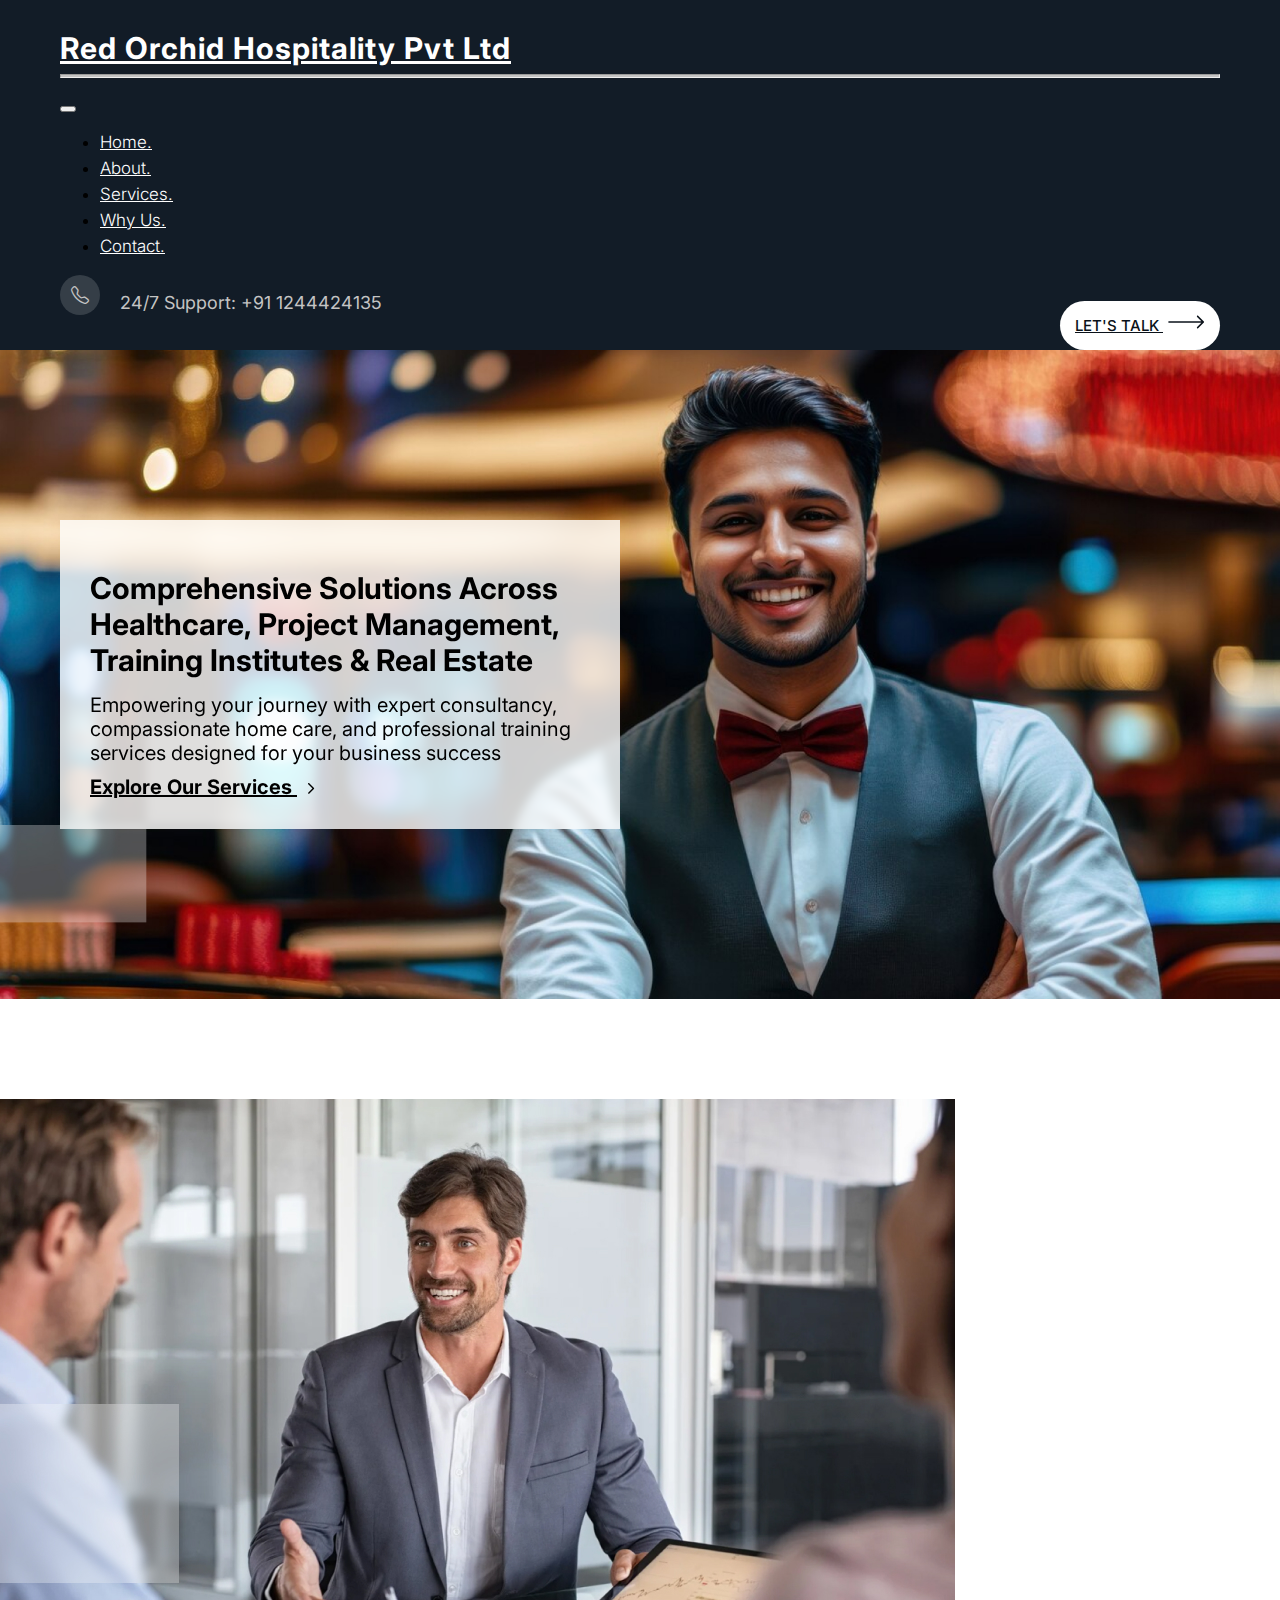
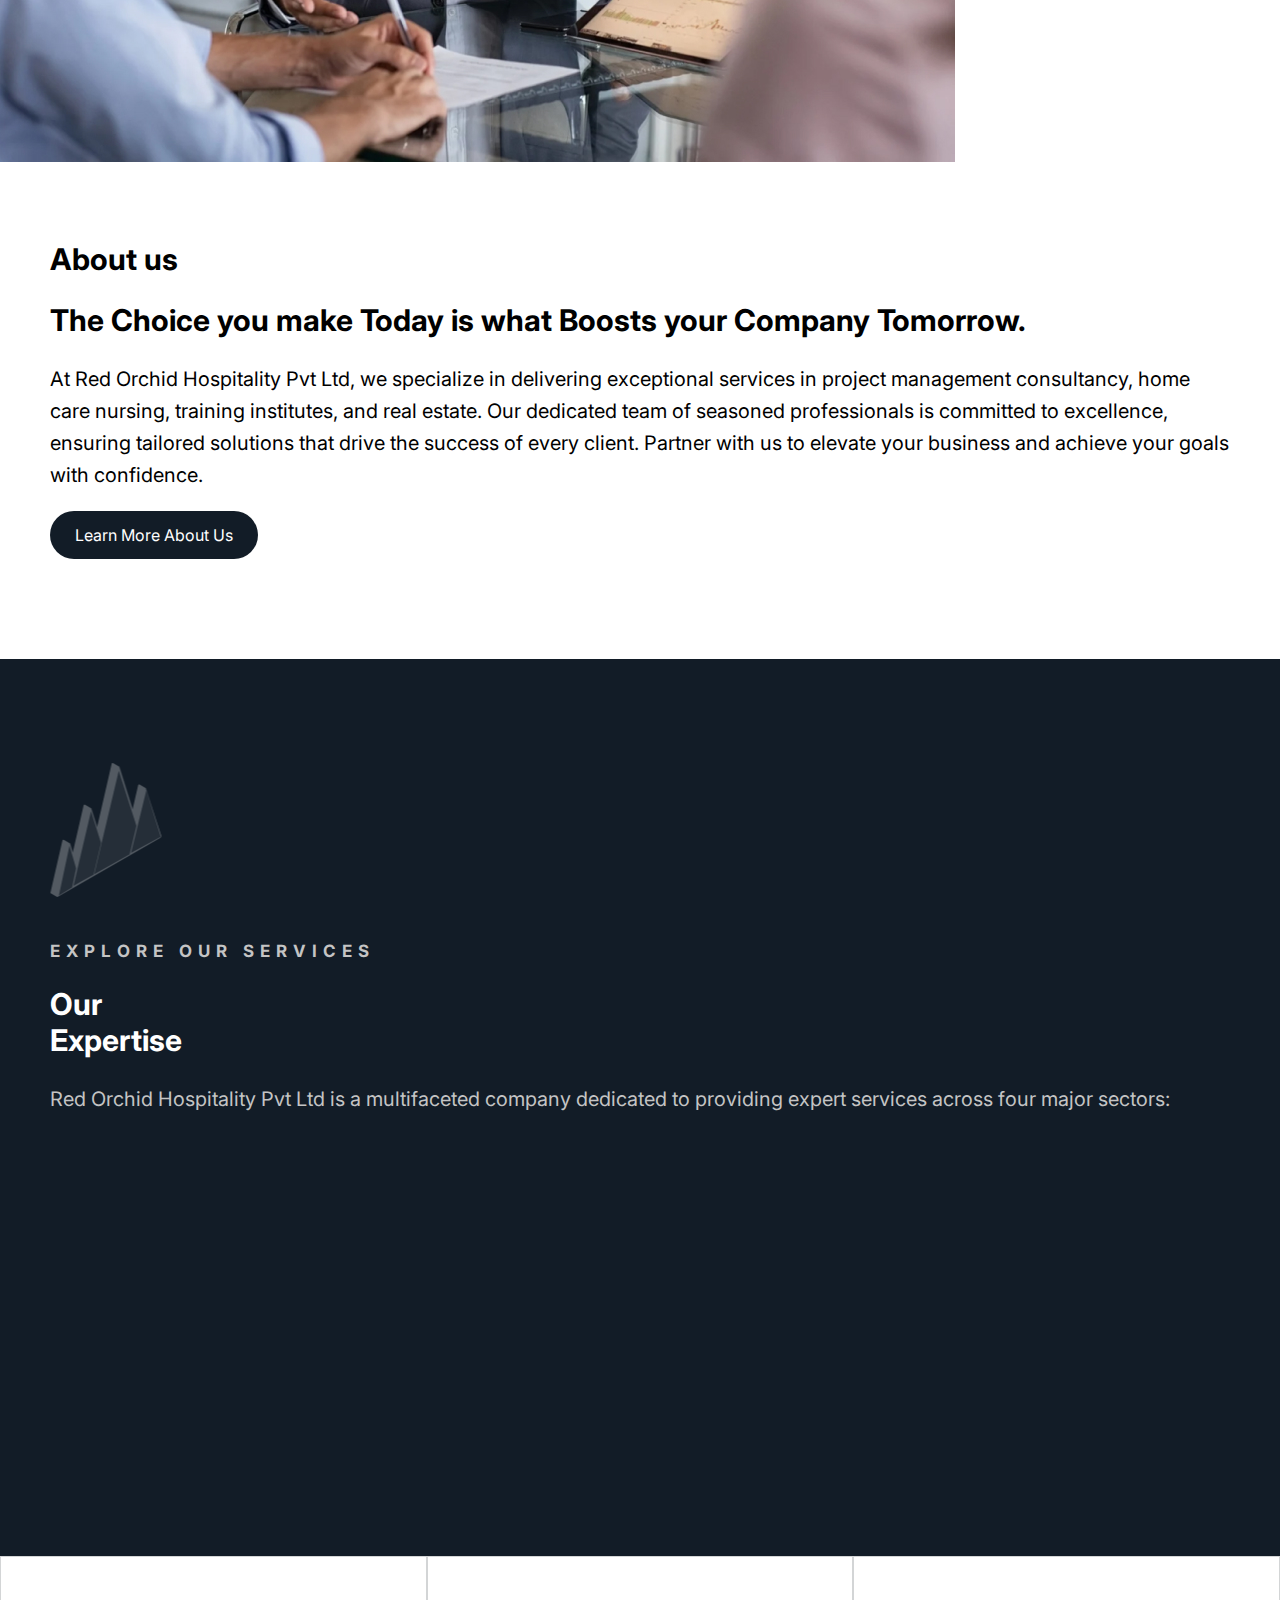
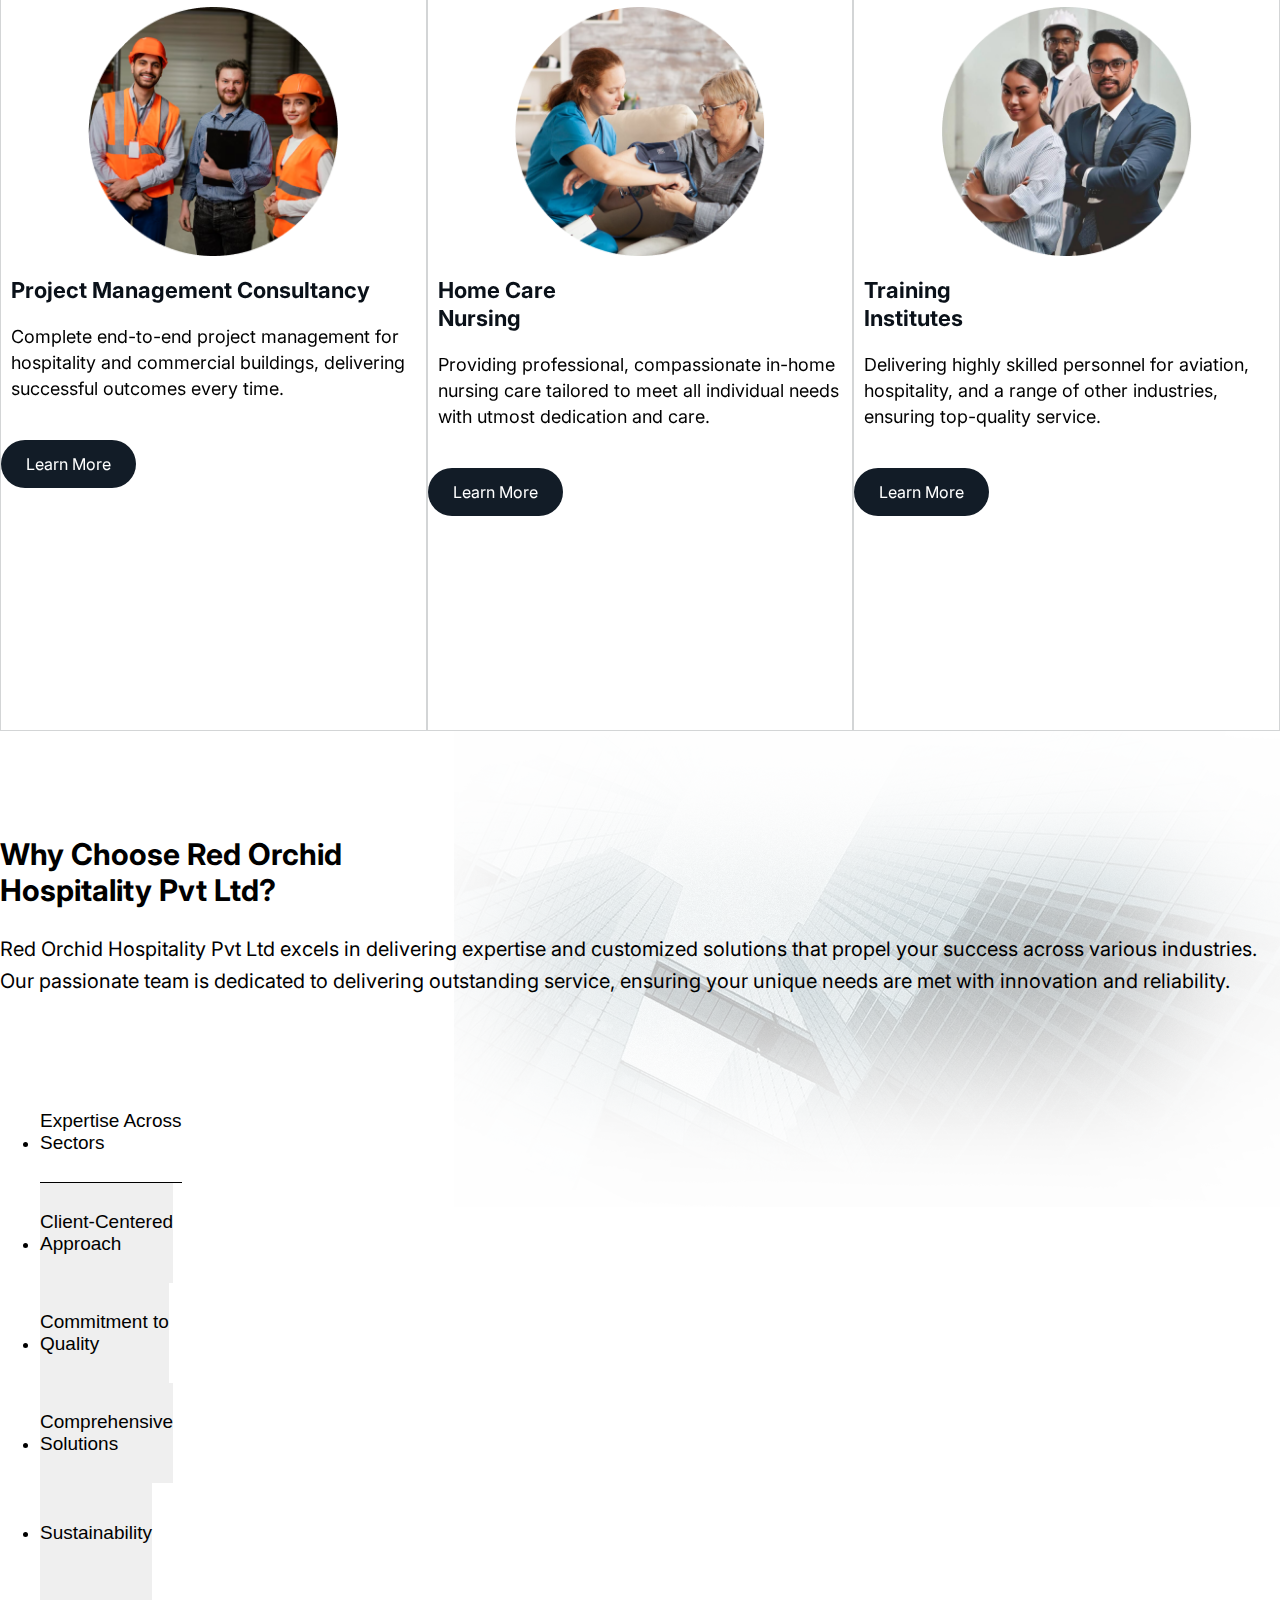
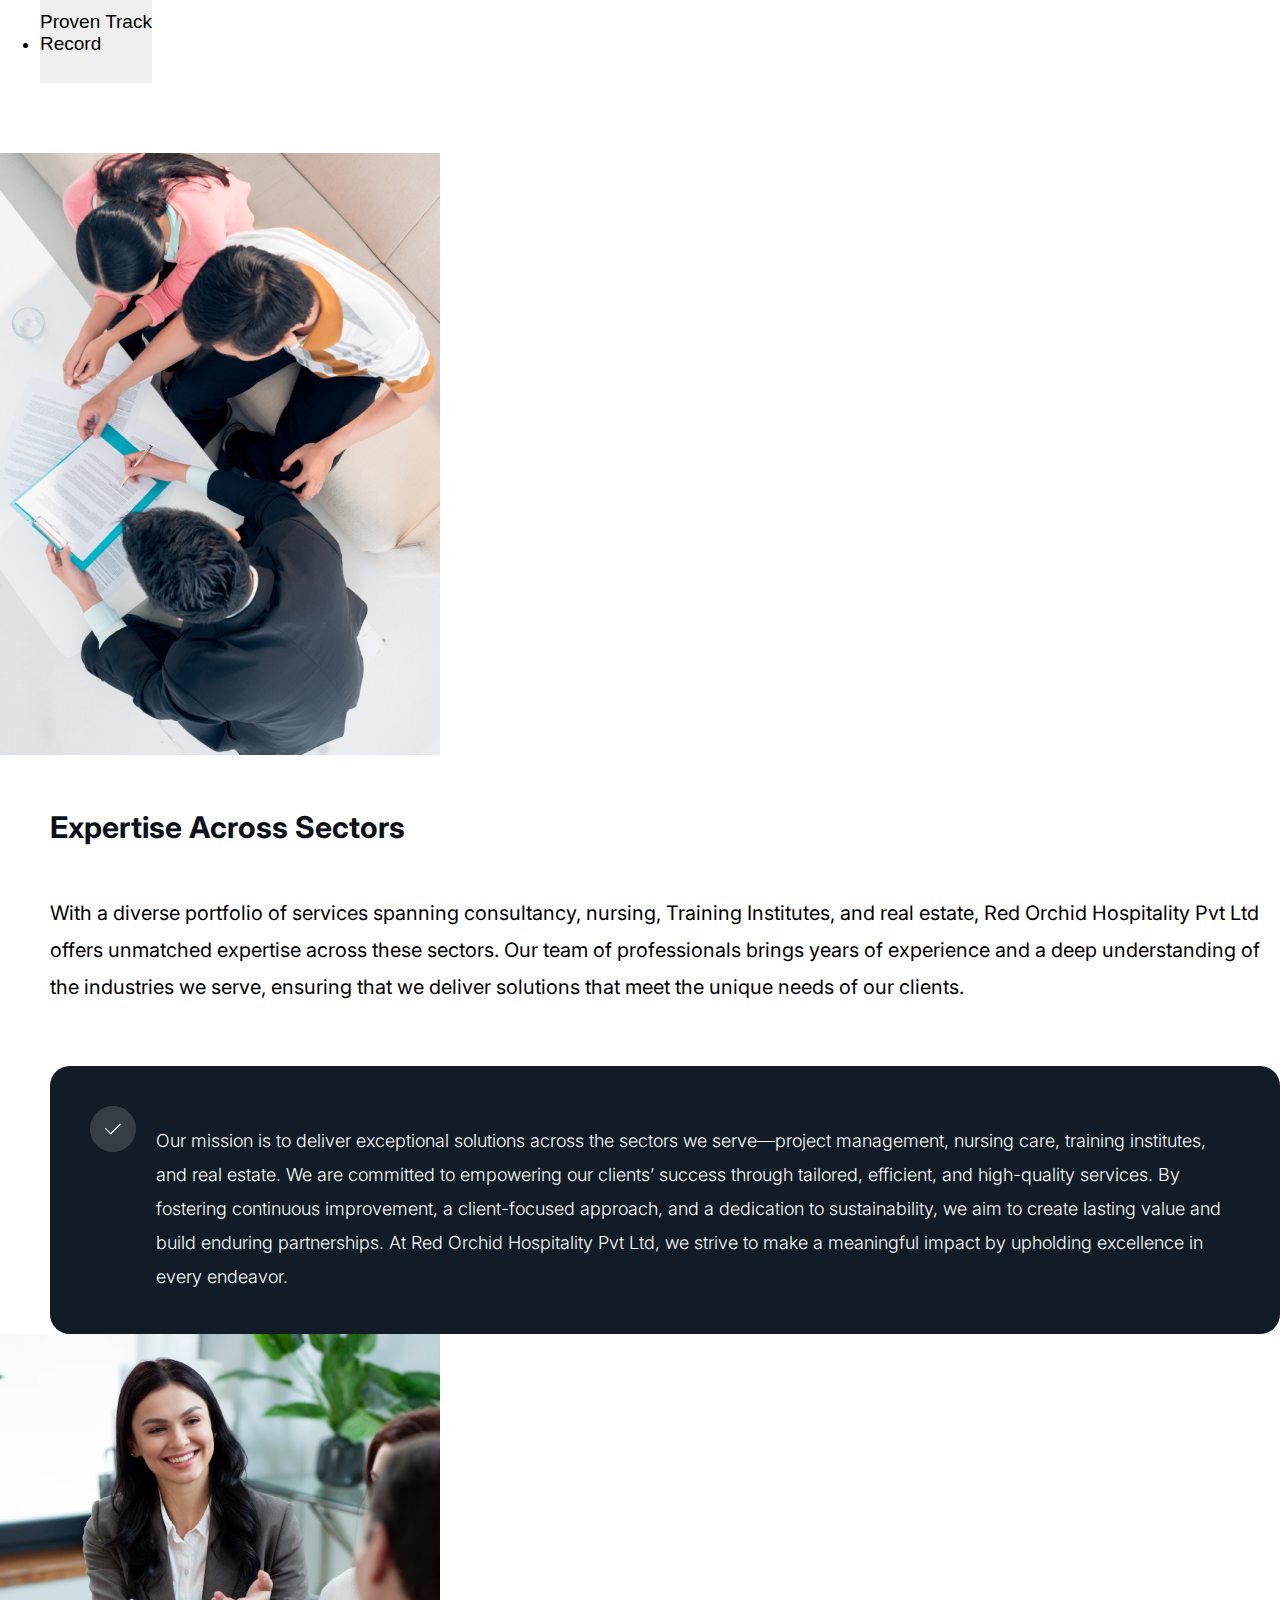
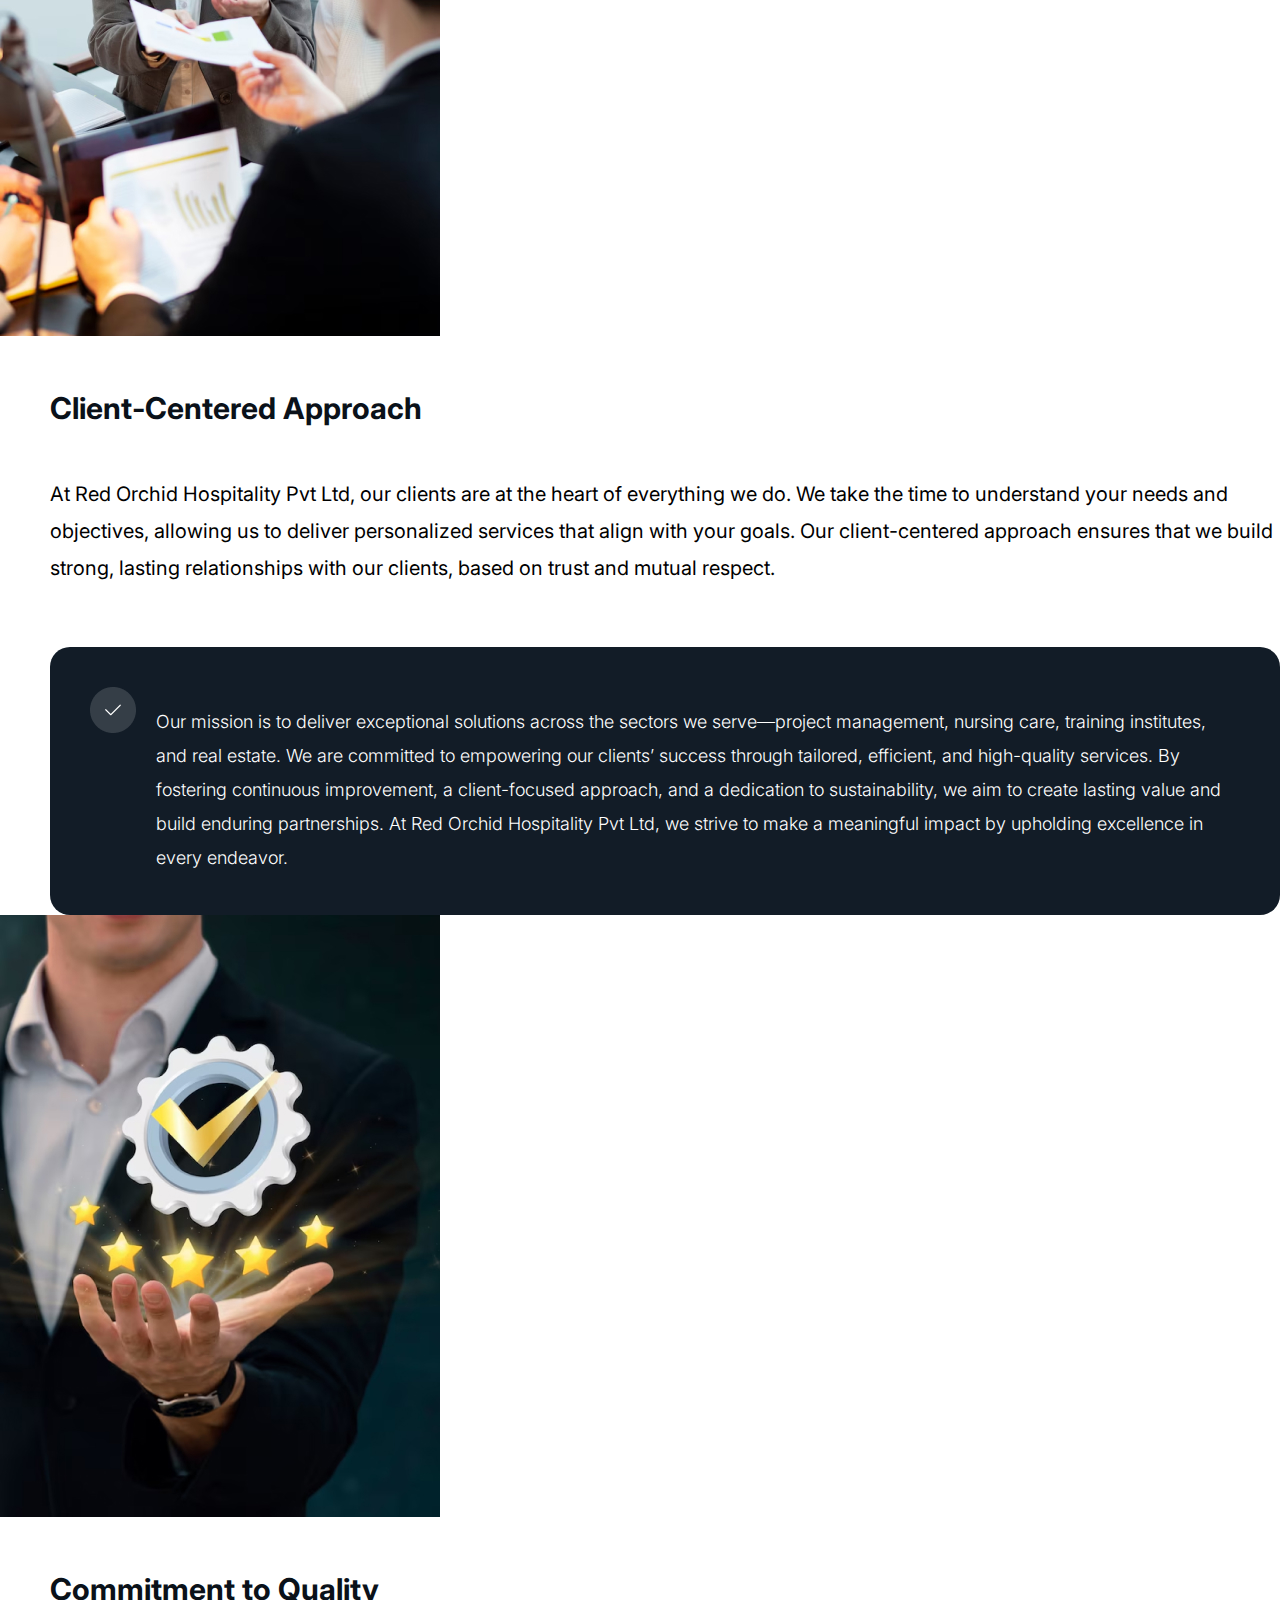
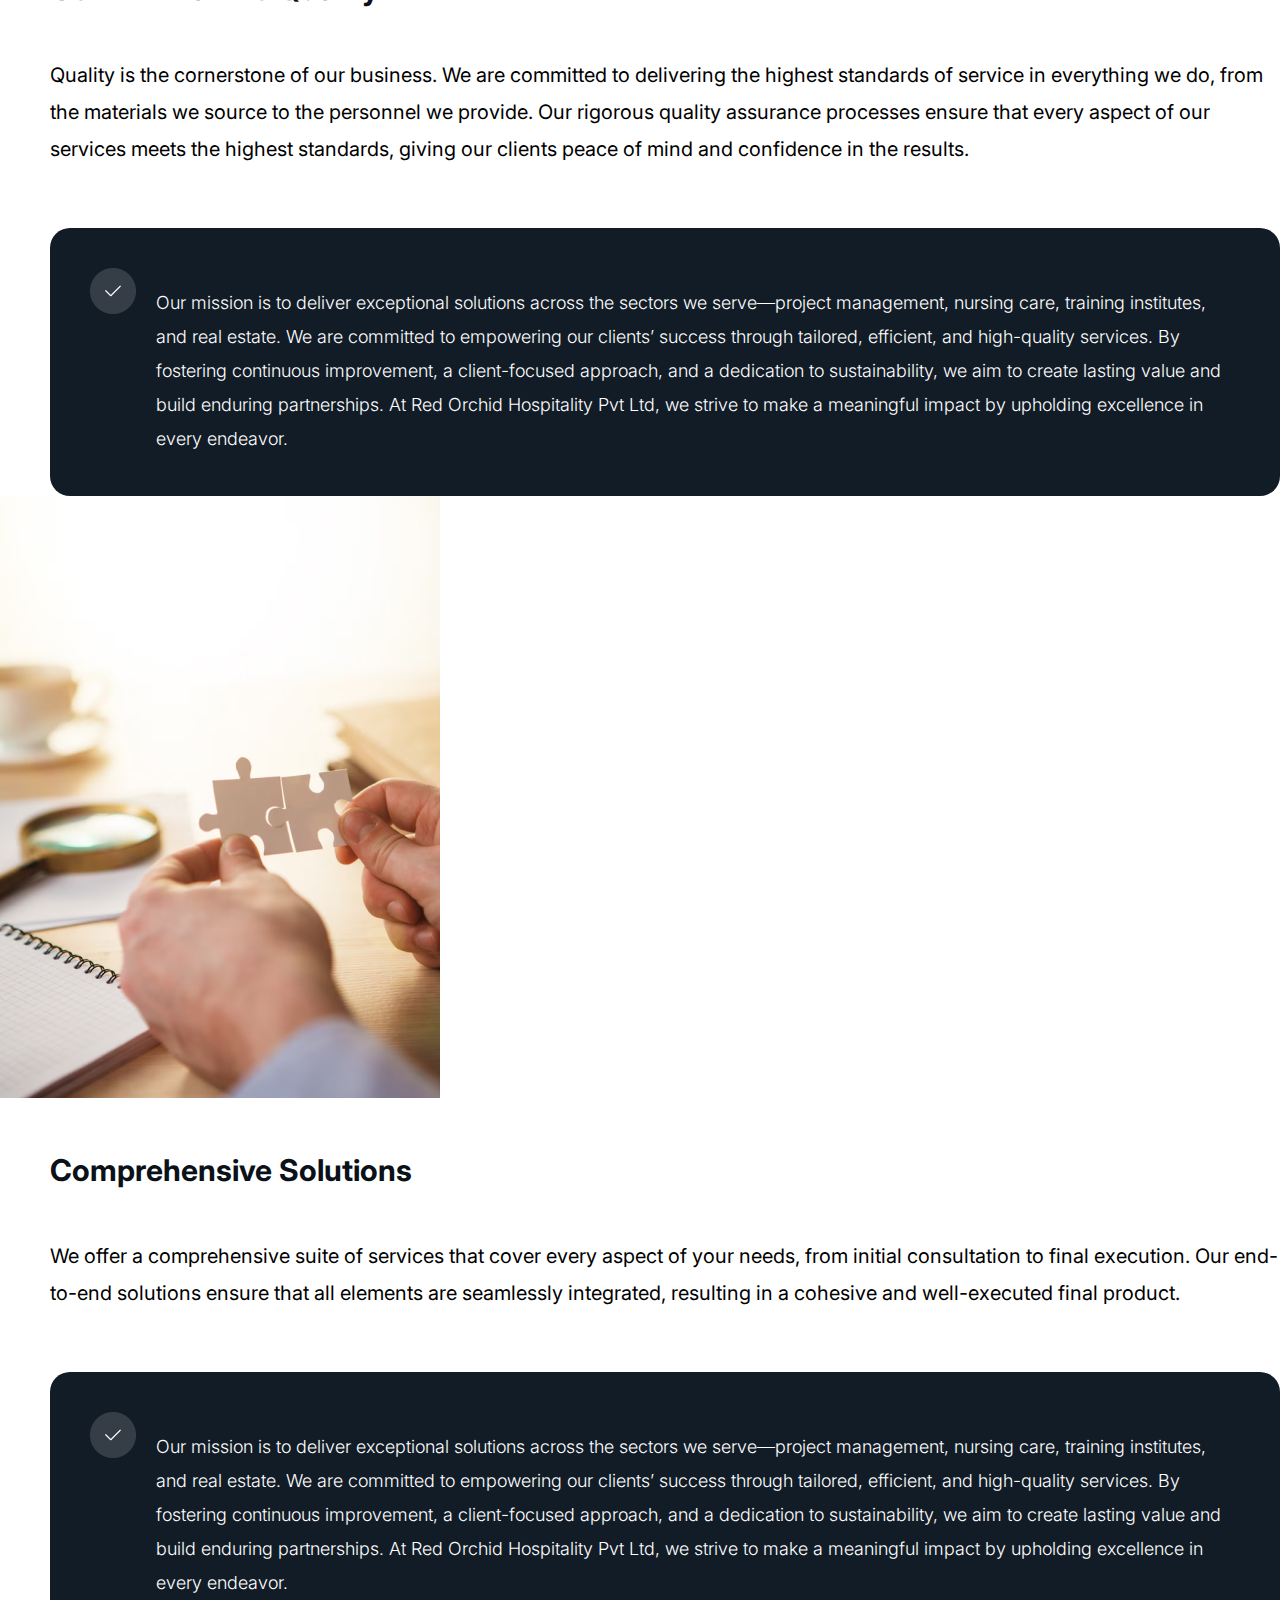
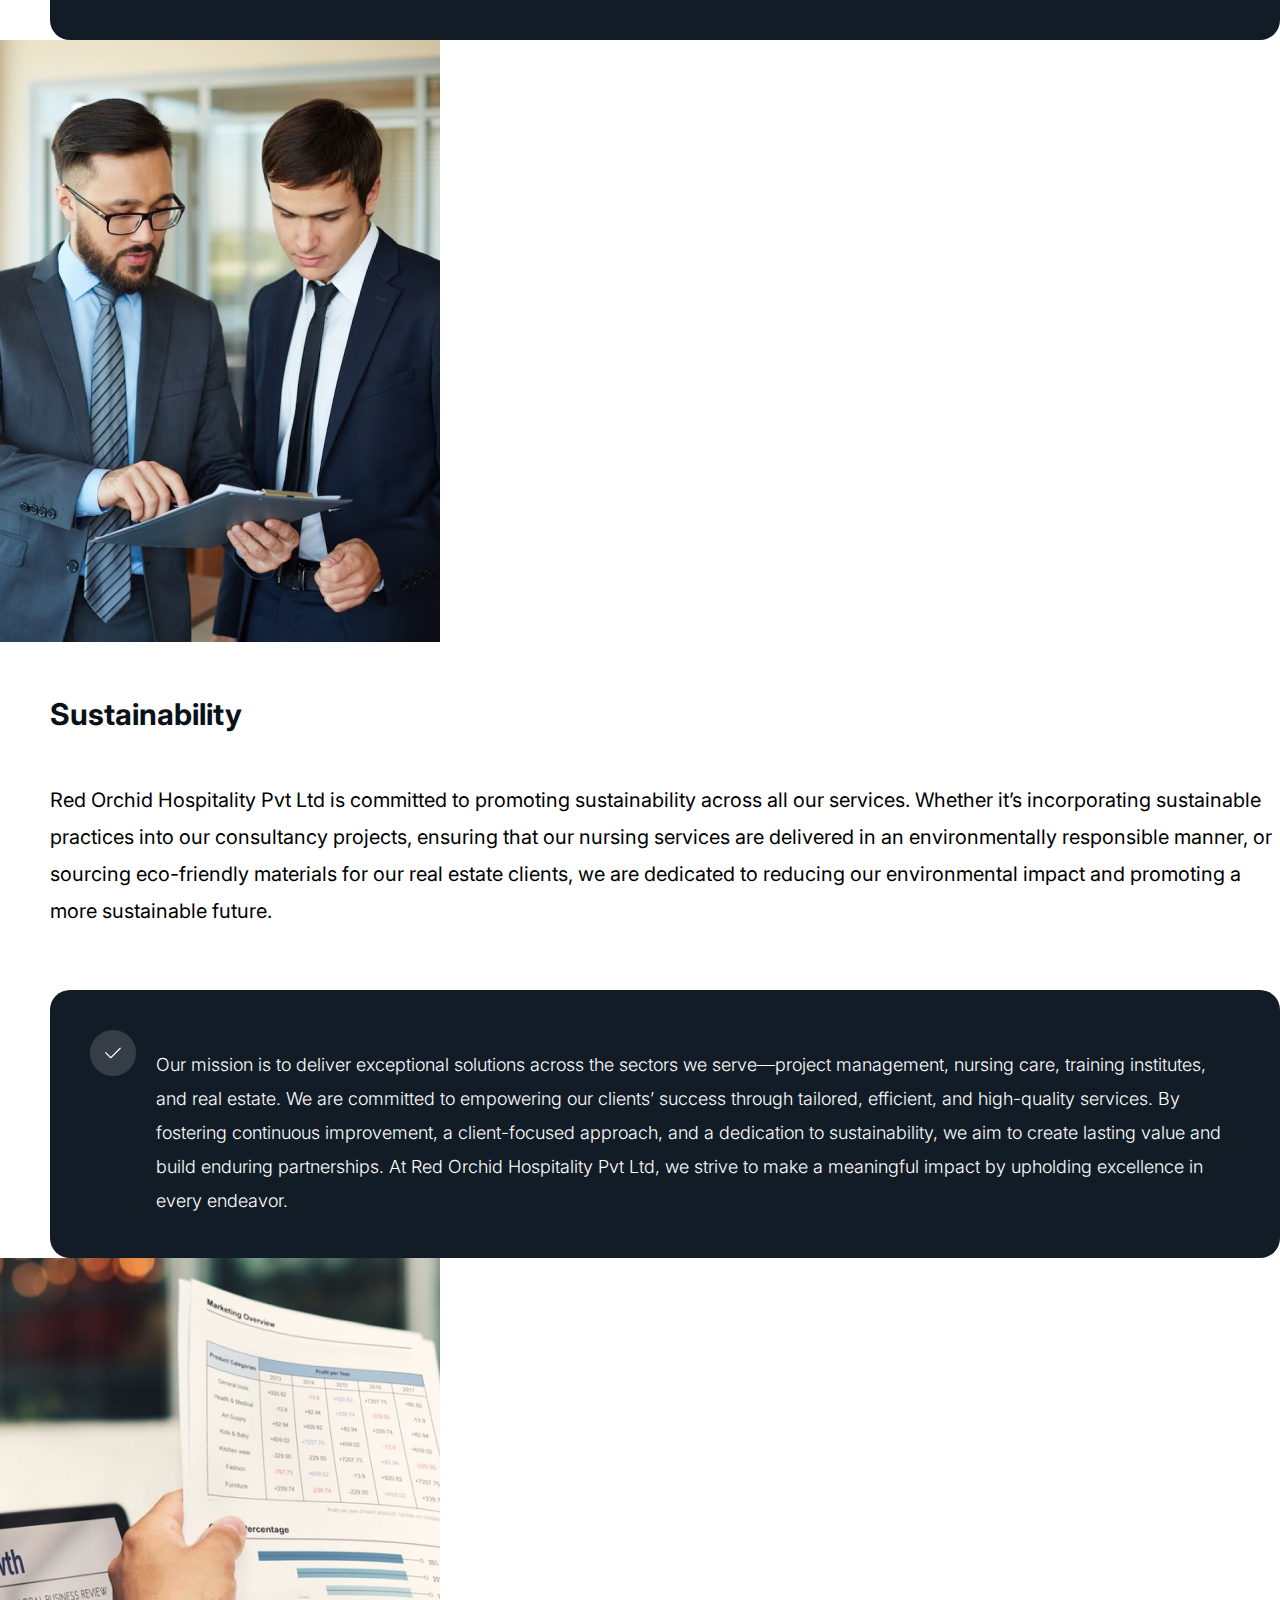
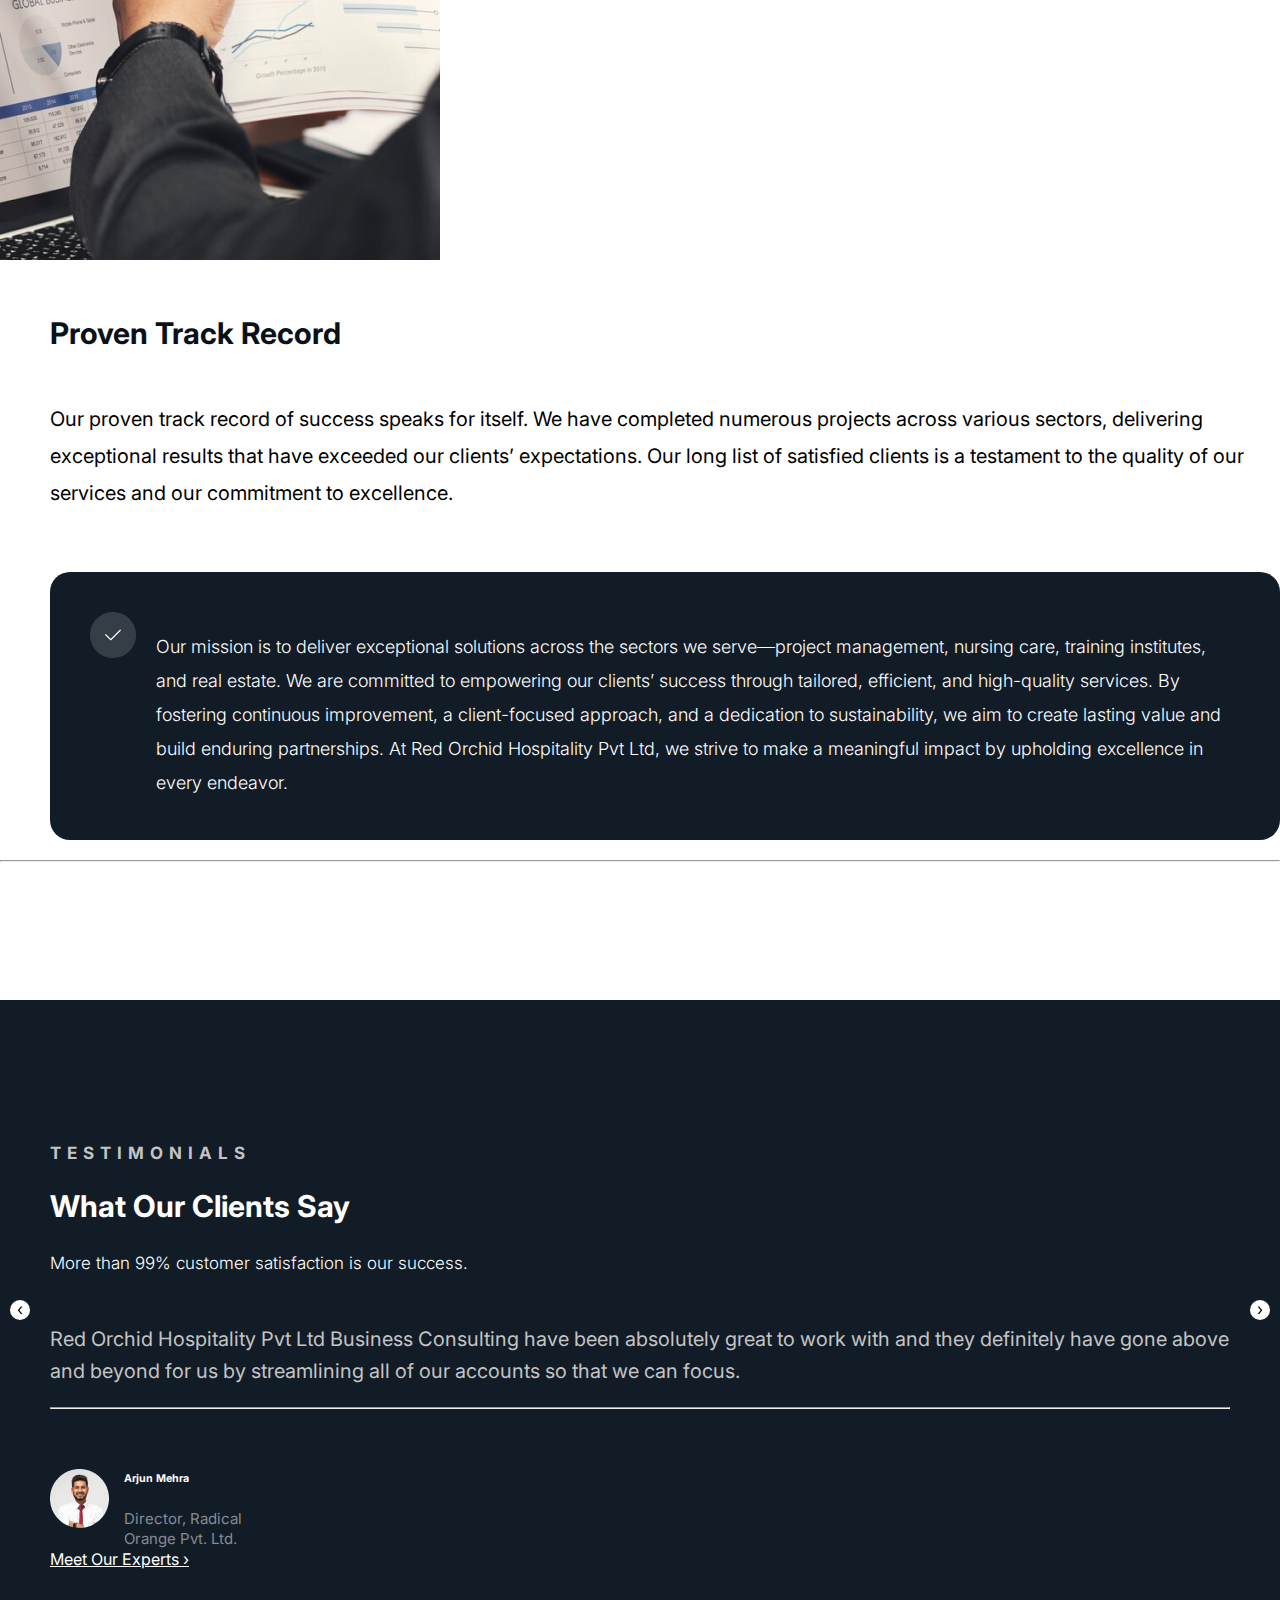
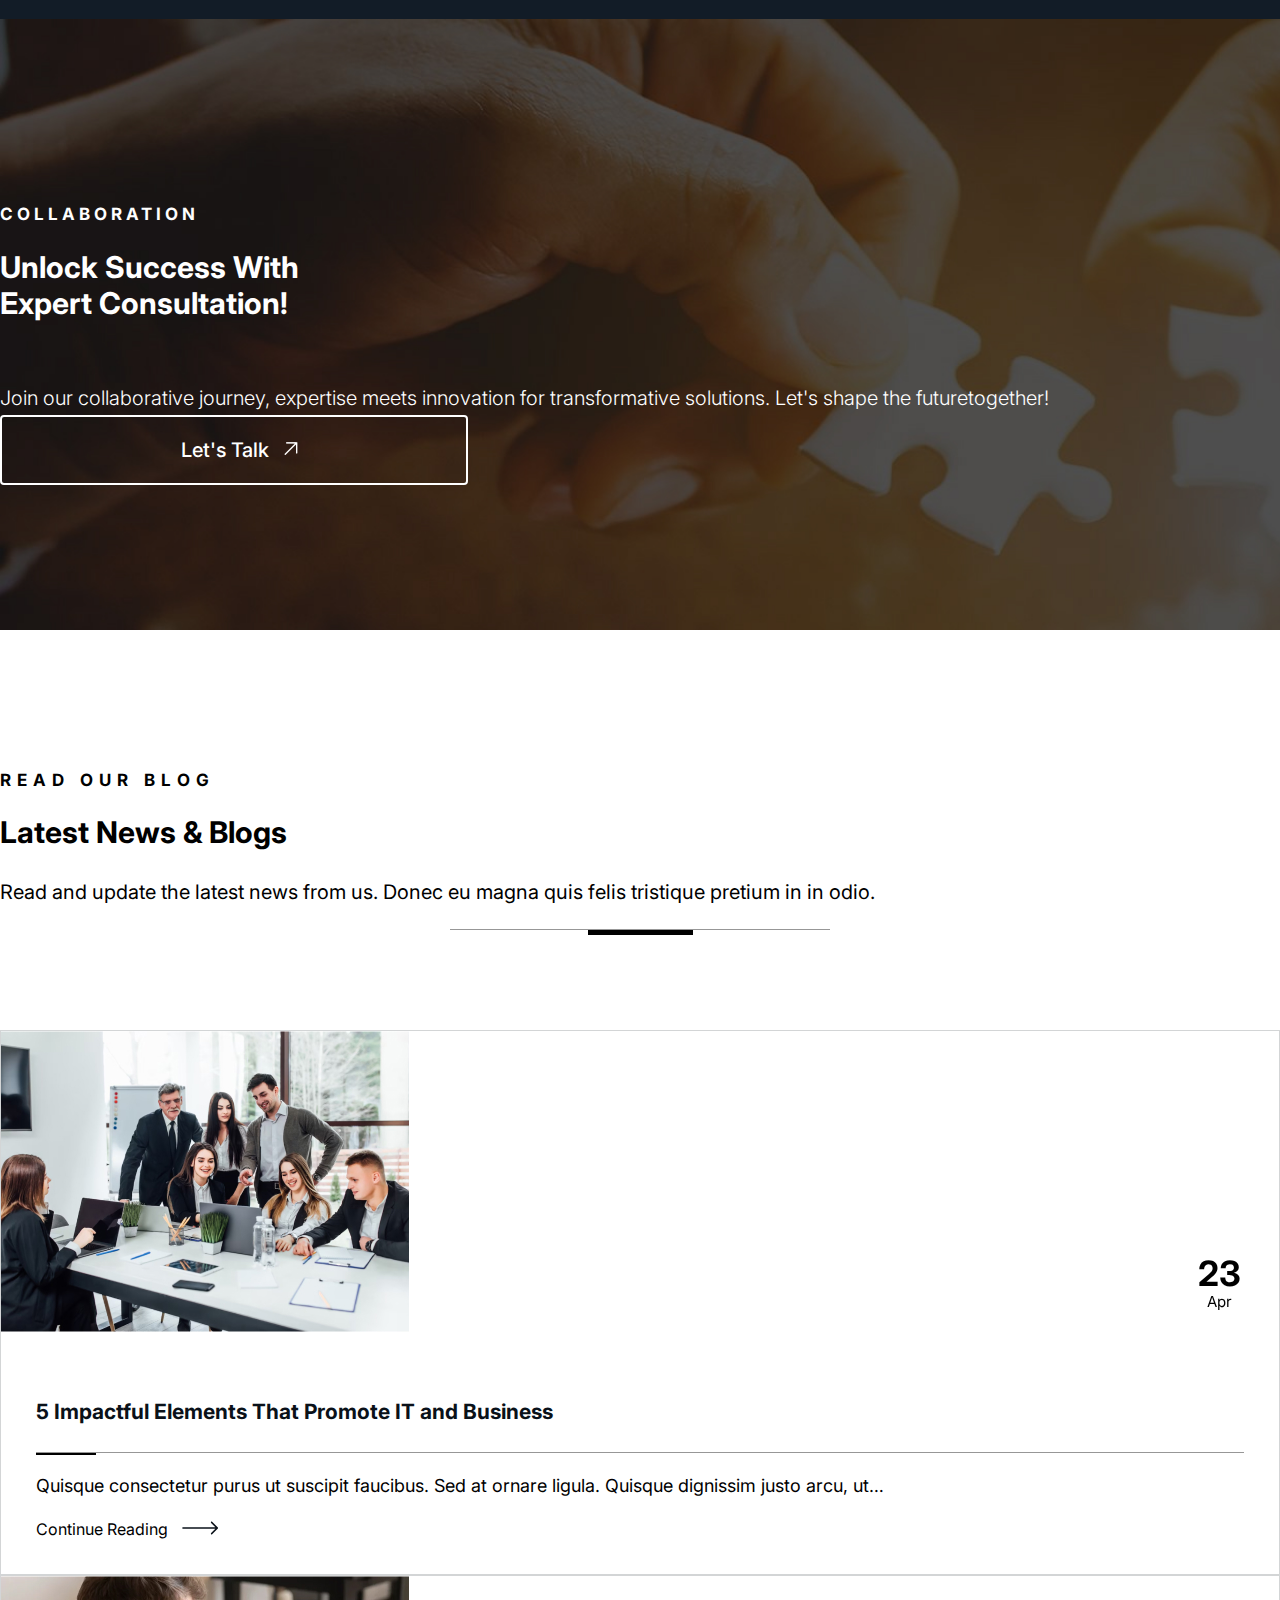
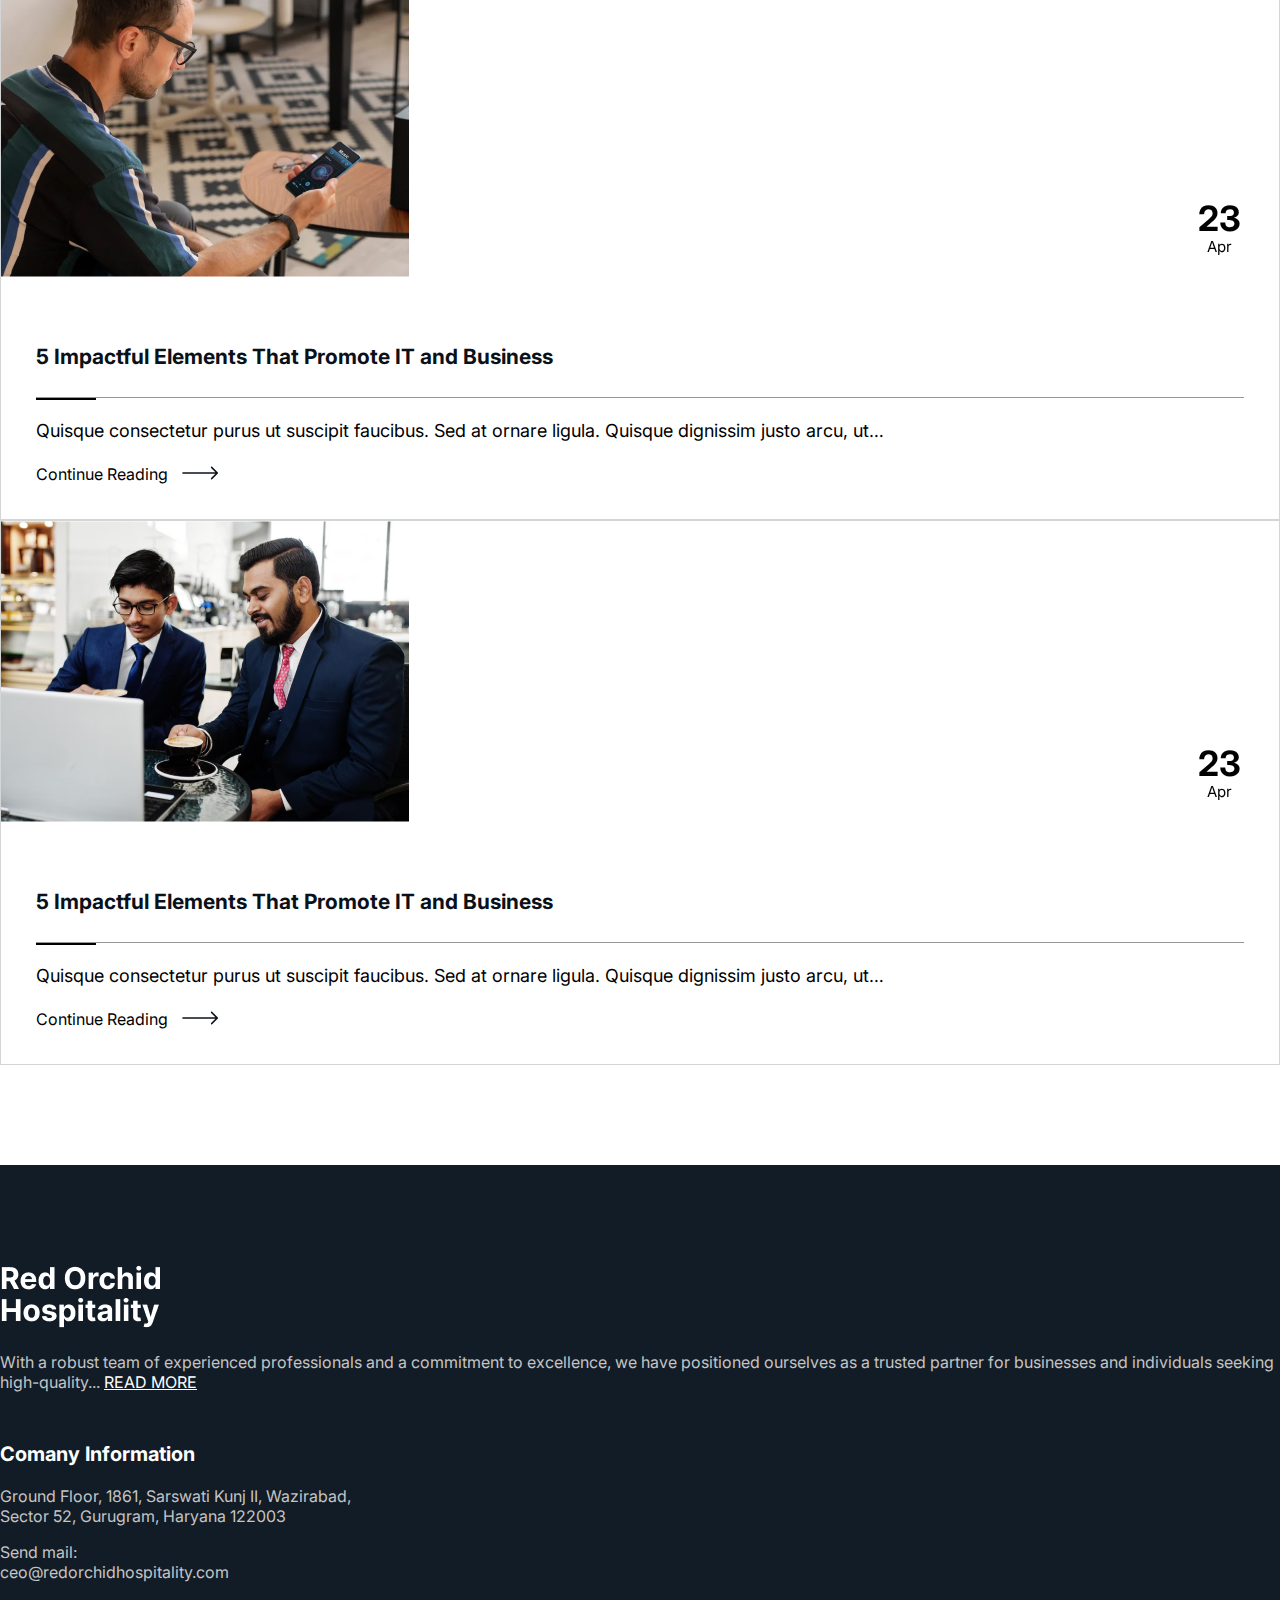
<file: index.html>
<!doctype html>
<html lang="en">

<head>
    <meta charset="utf-8">
    <meta name="viewport" content="width=device-width, initial-scale=1">
    <title>Red Orchid Hospitality</title>
    <link href="https://cdn.jsdelivr.net/npm/bootstrap@5.3.0/dist/css/bootstrap.min.css" rel="stylesheet"
        integrity="sha384-9ndCyUaIbzAi2FUVXJi0CjmCapSmO7SnpJef0486qhLnuZ2cdeRhO02iuK6FUUVM" crossorigin="anonymous">
    <link rel="stylesheet" href="https://cdn.jsdelivr.net/npm/bootstrap-icons@1.10.5/font/bootstrap-icons.css">
    <link rel="preconnect" href="https://fonts.googleapis.com">
    <link rel="preconnect" href="https://fonts.gstatic.com" crossorigin>
    <link href="https://fonts.googleapis.com/css2?family=Inter:ital,opsz,wght@0,14..32,100..900;1,14..32,100..900&display=swap" rel="stylesheet">
    <link rel="stylesheet" type="text/css" href="css/owl.carousel.min.css">
    <link rel="stylesheet" href="css/style.css">
</head>

<body>
<!--header-->
<div include-html="header.html"  id="header-file"></div>

    <div class="banner-section-wrapper position-relative">
        <div class="spaceleft-right">
            <div class="container-fluid">
                <div class="row">
                    <div class="col-lg-8 col-md-12">
                        <div class="banner-box">
                            <h1>Comprehensive Solutions Across Healthcare, Project Management, Training Institutes & Real Estate
                            </h1>
                            <p>Empowering your journey with expert consultancy, compassionate home care, and professional training services designed for your business success
                            </p>
                            <a href="services.html" class="underline-link">Explore Our Services <i><img src="images/ar.png"></i></a>
                        </div>
                    </div>
                    <div class="col-lg-4">
                        
                    </div>
                </div>
            </div>
        </div>
    </div>
    <section class="about-us-section space-top-200 space-bottom-50">
        <div class="container-fluid">
            <div class="row align-items-center">
                <div class="col-md-6 px-0">
                    <div><img src="images/about-img.jpg" class="img-fluid"></div>
                </div>
                <div class="col-md-6">
                    <div class="section-content padding50">
                        <h2>About us</h2>
                        <h2>The Choice you make
                            Today is what Boosts your
                            Company Tomorrow.</h2>
                        <p>At Red Orchid Hospitality Pvt Ltd, we specialize in delivering exceptional services in project management consultancy, home care nursing, training institutes, and real estate. Our dedicated team of seasoned professionals is committed to excellence, ensuring tailored solutions that drive the success of every client. Partner with us to elevate your business and achieve your goals with confidence.</p>
                        
                        <div class="row align-items-center">
                            <div class="col-md-5">
                                <a class="btn-style" href="about.html" role="button">Learn More About Us</a>
                            </div>
                        </div>
                    </div>
                </div>
            </div>
        </div>
    </section>

    <section class="our-expertise-section">
        <div class="container-fluid">
            <div class="row">
                <div class="col-md-4 px-0">
                    <div class="our-expertise-intro">
                        <div class="section-content padding50">
                            <div class="text-end"><img src="images/oex.png"></div>
                            <h6>explore our services</h6>
                            <h2>Our <br>
                                Expertise</h2>
                            <p>Red Orchid Hospitality Pvt Ltd is a multifaceted company dedicated to providing expert services across four major sectors:</p>
                        </div>
                    </div>
                </div>
                <div class="col-md-8 px-0">

                    <div class="owl-one owl-carousel owl-theme">
                        <div class="item">
                            <div class="service-box text-center">
                               <div class="servive-image"><img src="images/s3.png" class="img-fluid"></div>
                               <h5>Project Management Consultancy</h5>
                               <p>Complete end-to-end project management for hospitality and commercial buildings, delivering successful outcomes every time.</p>
                               <a href="project-management.html" class="btn-style">Learn More </a>
                            </div>
                        </div>
                        <div class="item">
                            <div class="service-box text-center">
                               <div class="servive-image"><img src="images/s2.png" class="img-fluid"></div>
                               <h5>Home Care<br> Nursing</h5>
                               <p>Providing professional, compassionate in-home nursing care tailored to meet all individual needs with utmost dedication and care.</p>
                               <a href="home-care-nursing.html" class="btn-style">Learn More </a>
                            </div>
                        </div>
                        <div class="item">
                            <div class="service-box text-center">
                               <div class="servive-image"><img src="images/s1.png" class="img-fluid"></div>
                               <h5>Training <br> Institutes</h5>
                               <p>Delivering highly skilled personnel for aviation, hospitality, and a range of other industries, ensuring top-quality service.</p>
                               <a href="staff-management-services.html" class="btn-style">Learn More </a>
                            </div>
                        </div>
                        <div class="item">
                            <div class="service-box text-center">
                               <div class="servive-image"><img src="images/s4.png" class="img-fluid"></div>
                               <h5>Real<br> Estate</h5>
                               <p>Expert consulting services for land sales, plots, commercial buildings, and farmhouses, offering tailored solutions and strategic guidance.</p>
                               <a href="real-estate.html" class="btn-style">Learn More </a>
                            </div>
                        </div>
                    </div>

                </div>
            </div>
        </div>
    </section>
    
    <section class="why-choose-section">
        <div class="container">
            <div class="row">
                <div class="section-content padding50">
                    <h2>Why Choose Red Orchid<br> Hospitality Pvt Ltd?</h2>
                    <p>Red Orchid Hospitality Pvt Ltd excels in delivering expertise and customized solutions that propel your success across various industries. Our passionate team is dedicated to delivering outstanding service, ensuring your unique needs are met with innovation and reliability.</p>
                </div>
                <div class="why-choose-section-tabs">
                    <ul class="nav nav-tabs" id="myTab" role="tablist">
                        <li class="nav-item" role="presentation">
                          <button class="nav-link active" id="home-tab" data-bs-toggle="tab" data-bs-target="#home-tab-pane" type="button" role="tab" aria-controls="home-tab-pane" aria-selected="true">Expertise Across<br> Sectors</button>
                        </li>
                        <li class="nav-item" role="presentation">
                          <button class="nav-link" id="profile-tab" data-bs-toggle="tab" data-bs-target="#profile-tab-pane" type="button" role="tab" aria-controls="profile-tab-pane" aria-selected="false">Client-Centered<br> Approach</button>
                        </li>
                        <li class="nav-item" role="presentation">
                          <button class="nav-link" id="contact-tab" data-bs-toggle="tab" data-bs-target="#contact-tab-pane" type="button" role="tab" aria-controls="contact-tab-pane" aria-selected="false">Commitment to<br> Quality</button>
                        </li>
                        <li class="nav-item" role="presentation">
                            <button class="nav-link" id="comprehensive-solutions" data-bs-toggle="tab" data-bs-target="#comprehensive-solutions-tab" type="button" role="tab" aria-controls="comprehensive-solutions-tab" aria-selected="false">Comprehensive<br> Solutions</button>
                        </li>
                        <li class="nav-item" role="presentation">
                            <button class="nav-link" id="sustainability" data-bs-toggle="tab" data-bs-target="#sustainability-tab" type="button" role="tab" aria-controls="sustainability-tab" aria-selected="false">Sustainability</button>
                        </li>
                        <li class="nav-item" role="presentation">
                            <button class="nav-link" id="proven-track-record" data-bs-toggle="tab" data-bs-target="#proven-track-record-tab" type="button" role="tab" aria-controls="proven-track-record-tab" aria-selected="false">Proven Track<br> Record</button>
                        </li>
                      </ul>
                      <div class="tab-content" id="myTabContent">
                        <div class="tab-pane fade show active" id="home-tab-pane" role="tabpanel" aria-labelledby="home-tab" tabindex="0">
                            <div class="row align-items-center">
                                <div class="col-md-4"><div class="tabimage"><img src="images/expertise.jpg" class="img-fluid"></div></div>
                                <div class="col-md-8">
                                    <div class="tab-content-wrapper">
                                        <div class="tab-content-text">
                                            <h5>Expertise Across Sectors</h5>
                                            <p>With a diverse portfolio of services spanning consultancy, nursing,  Training Institutes, and real estate, Red Orchid Hospitality Pvt Ltd offers unmatched expertise across these sectors. Our team of professionals brings years of experience and a deep understanding of the industries we serve, ensuring that we deliver solutions that meet the unique needs of our clients.</p>
                                        </div>
                                        <div class="tab-boxed-content">
                                            <i><img src="images/tick.png" class="img-fluid"></i>
                                            <p>Our mission is to deliver exceptional solutions across the sectors we serve—project management, nursing care, training institutes, and real estate. We are committed to empowering our clients’ success through tailored, efficient, and high-quality services. By fostering continuous improvement, a client-focused approach, and a dedication to sustainability, we aim to create lasting value and build enduring partnerships. At Red Orchid Hospitality Pvt Ltd, we strive to make a meaningful impact by upholding excellence in every endeavor.
                                            </p>
                                        </div>
                                    </div>
                                </div>
                            </div>
                        </div>
                        <div class="tab-pane fade" id="profile-tab-pane" role="tabpanel" aria-labelledby="profile-tab" tabindex="0">
                            <div class="row align-items-center">
                                <div class="col-md-4"><div class="tabimage"><img src="images/why-choose1.jpg" class="img-fluid"></div></div>
                                <div class="col-md-8">
                                    <div class="tab-content-wrapper">
                                        <div class="tab-content-text">
                                            <h5>Client-Centered Approach</h5>
                                            <p>At Red Orchid Hospitality Pvt Ltd, our clients are at the heart of everything we do. We take the time to understand your needs and objectives, allowing us to deliver personalized services that align with your goals. Our client-centered approach ensures that we build strong, lasting relationships with our clients, based on trust and mutual respect.</p>
                                        </div>
                                        <div class="tab-boxed-content">
                                            <i><img src="images/tick.png" class="img-fluid"></i>
                                            <p>Our mission is to deliver exceptional solutions across the sectors we serve—project management, nursing care, training institutes, and real estate. We are committed to empowering our clients’ success through tailored, efficient, and high-quality services. By fostering continuous improvement, a client-focused approach, and a dedication to sustainability, we aim to create lasting value and build enduring partnerships. At Red Orchid Hospitality Pvt Ltd, we strive to make a meaningful impact by upholding excellence in every endeavor.
                                            </p>
                                        </div>
                                    </div>
                                </div>
                            </div>
                        </div>
                        <div class="tab-pane fade" id="contact-tab-pane" role="tabpanel" aria-labelledby="contact-tab" tabindex="0">
                            <div class="row align-items-center">
                                <div class="col-md-4"><div class="tabimage"><img src="images/why-choose2.jpg" class="img-fluid"></div></div>
                                <div class="col-md-8">
                                    <div class="tab-content-wrapper">
                                        <div class="tab-content-text">
                                            <h5>Commitment to Quality</h5>
                                            <p>Quality is the cornerstone of our business. We are committed to delivering the highest standards of service in everything we do, from the materials we source to the personnel we provide. Our rigorous quality assurance processes ensure that every aspect of our services meets the highest standards, giving our clients peace of mind and confidence in the results.</p>
                                        </div>
                                        <div class="tab-boxed-content">
                                            <i><img src="images/tick.png" class="img-fluid"></i>
                                            <p>Our mission is to deliver exceptional solutions across the sectors we serve—project management, nursing care, training institutes, and real estate. We are committed to empowering our clients’ success through tailored, efficient, and high-quality services. By fostering continuous improvement, a client-focused approach, and a dedication to sustainability, we aim to create lasting value and build enduring partnerships. At Red Orchid Hospitality Pvt Ltd, we strive to make a meaningful impact by upholding excellence in every endeavor.
                                            </p>
                                        </div>
                                    </div>
                                </div>
                            </div>
                        </div>
                        <div class="tab-pane fade" id="comprehensive-solutions-tab" role="tabpanel" aria-labelledby="comprehensive-solutions-tab" tabindex="0">
                            <div class="row align-items-center">
                                <div class="col-md-4"><div class="tabimage"><img src="images/why-choose3.jpg" class="img-fluid"></div></div>
                                <div class="col-md-8">
                                    <div class="tab-content-wrapper">
                                        <div class="tab-content-text">
                                            <h5>Comprehensive Solutions</h5>
                                            <p>We offer a comprehensive suite of services that cover every aspect of your needs, from initial consultation to final execution. Our end-to-end solutions ensure that all elements are seamlessly integrated, resulting in a cohesive and well-executed final product.</p>
                                        </div>
                                        <div class="tab-boxed-content">
                                            <i><img src="images/tick.png" class="img-fluid"></i>
                                            <p>Our mission is to deliver exceptional solutions across the sectors we serve—project management, nursing care, training institutes, and real estate. We are committed to empowering our clients’ success through tailored, efficient, and high-quality services. By fostering continuous improvement, a client-focused approach, and a dedication to sustainability, we aim to create lasting value and build enduring partnerships. At Red Orchid Hospitality Pvt Ltd, we strive to make a meaningful impact by upholding excellence in every endeavor.
                                            </p>
                                        </div>
                                    </div>
                                </div>
                            </div>
                        </div>
                        <div class="tab-pane fade" id="sustainability-tab" role="tabpanel" aria-labelledby="sustainability-tab" tabindex="0">
                            <div class="row align-items-center">
                                <div class="col-md-4"><div class="tabimage"><img src="images/why-choose4.jpg" class="img-fluid"></div></div>
                                <div class="col-md-8">
                                    <div class="tab-content-wrapper">
                                        <div class="tab-content-text">
                                            <h5>Sustainability</h5>
                                            <p>Red Orchid Hospitality Pvt Ltd is committed to promoting sustainability across all our services. Whether it’s incorporating sustainable practices into our consultancy projects, ensuring that our nursing services are delivered in an environmentally responsible manner, or sourcing eco-friendly materials for our real estate clients, we are dedicated to reducing our environmental impact and promoting a more sustainable future.</p>
                                        </div>
                                        <div class="tab-boxed-content">
                                            <i><img src="images/tick.png" class="img-fluid"></i>
                                            <p>Our mission is to deliver exceptional solutions across the sectors we serve—project management, nursing care, training institutes, and real estate. We are committed to empowering our clients’ success through tailored, efficient, and high-quality services. By fostering continuous improvement, a client-focused approach, and a dedication to sustainability, we aim to create lasting value and build enduring partnerships. At Red Orchid Hospitality Pvt Ltd, we strive to make a meaningful impact by upholding excellence in every endeavor.
                                            </p>
                                        </div>
                                    </div>
                                </div>
                            </div>
                        </div>
                        <div class="tab-pane fade" id="proven-track-record-tab" role="tabpanel" aria-labelledby="proven-track-record-tab" tabindex="0">
                            <div class="row align-items-center">
                                <div class="col-md-4"><div class="tabimage"><img src="images/why-choose5.jpg" class="img-fluid"></div></div>
                                <div class="col-md-8">
                                    <div class="tab-content-wrapper">
                                        <div class="tab-content-text">
                                            <h5>Proven Track Record</h5>
                                            <p>Our proven track record of success speaks for itself. We have completed numerous projects across various sectors, delivering exceptional results that have exceeded our clients’ expectations. Our long list of satisfied clients is a testament to the quality of our services and our commitment to excellence.</p>
                                        </div>
                                        <div class="tab-boxed-content">
                                            <i><img src="images/tick.png" class="img-fluid"></i>
                                            <p>Our mission is to deliver exceptional solutions across the sectors we serve—project management, nursing care, training institutes, and real estate. We are committed to empowering our clients’ success through tailored, efficient, and high-quality services. By fostering continuous improvement, a client-focused approach, and a dedication to sustainability, we aim to create lasting value and build enduring partnerships. At Red Orchid Hospitality Pvt Ltd, we strive to make a meaningful impact by upholding excellence in every endeavor.
                                            </p>
                                        </div>
                                    </div>
                                </div>
                            </div>
                        </div>
                      </div>
                </div>
                <hr class="line-seprator">
            </div>
        </div>
    </section>

    <section class="testimonials-section-wrapper space-top-100">
        <div class="container-fluid">
            <div class="row">
                <div class="col-lg-6 px-0 testimonials-image">
                </div>
                <div class="col-lg-6 px-0">
                    <div class="owl-two owl-carousel owl-theme">
                        <div class="item">
                            <div class="our-expertise-intro padding50">
                                <div class="section-content ">
                                    <h6>Testimonials</h6>
                                    <h2>What Our Clients Say</h2>
                                    <h5>More than 99% customer satisfaction is our success.</h5>
                                    <p>Red Orchid Hospitality Pvt Ltd Business Consulting have been absolutely great to work with and they definitely have gone above and beyond for us by streamlining all of our accounts so that we can focus.</p>
                                    <hr>
                                </div>
                                <div class="row align-items-center">
                                    <div class="col-lg-7">
                                        <div class="client-intro">
                                            <div class="client-image">
                                                <img src="images/clientimg.png" class="img-fluid">
                                            </div>
                                            <div class="client-name">
                                                <h6>Arjun Mehra</h6>
                                                <p>Director, Radical <br>Orange Pvt. Ltd.</p>
                                            </div>
                                        </div>
                                    </div>
                                    <div class="col-lg-5 text-end">
                                        <a href="#" class="underline-link">Meet Our Experts ›</a>
                                    </div>
                                </div>
                            </div>
                        </div>
                        <div class="item">
                            <div class="our-expertise-intro padding50">
                                <div class="section-content ">
                                    <h6>Testimonials</h6>
                                    <h2>What Our Clients Say</h2>
                                    <h5>More than 99% customer satisfaction is our success.</h5>
                                    <p>Red Orchid Hospitality Pvt Ltd exceeded our expectations with their Project Management Consultancy services. Their team is highly professional, organized, and detail-oriented.They managed every aspect of our project with precision.</p>
                                    <hr>
                                </div>
                                <div class="row align-items-center">
                                    <div class="col-lg-7">
                                        <div class="client-intro">
                                            <div class="client-image">
                                                <img src="images/clientimg2.png" class="img-fluid">
                                            </div>
                                            <div class="client-name">
                                                <h6>Sneha Kapoor</h6>
                                                <p>Healthcare Consultant, Wellness Solutions</p>
                                            </div>
                                        </div>
                                    </div>
                                    <div class="col-lg-5 text-end">
                                        <a href="#" class="underline-link">Meet Our Experts ›</a>
                                    </div>
                                </div>
                            </div>
                        </div>
                        <div class="item">
                            <div class="our-expertise-intro padding50">
                                <div class="section-content ">
                                    <h6>Testimonials</h6>
                                    <h2>What Our Clients Say</h2>
                                    <h5>More than 99% customer satisfaction is our success.</h5>
                                    <p>Red Orchid Hospitality Pvt Ltd's Staff Training Institute is truly exceptional. The training programs are comprehensive, practical, and tailored to meet industry standards.Our team benefited immensely from their expert trainers.</p>
                                    <hr>
                                </div>
                                <div class="row align-items-center">
                                    <div class="col-lg-7">
                                        <div class="client-intro">
                                            <div class="client-image">
                                                <img src="images/clientimg3.png" class="img-fluid">
                                            </div>
                                            <div class="client-name">
                                                <h6>Rajesh Iyer</h6>
                                                <p>HR Manager, Elite Hospitality Group</p>
                                            </div>
                                        </div>
                                    </div>
                                    <div class="col-lg-5 text-end">
                                        <a href="#" class="underline-link">Meet Our Experts ›</a>
                                    </div>
                                </div>
                            </div>
                        </div>
                        <div class="item">
                            <div class="our-expertise-intro padding50">
                                <div class="section-content ">
                                    <h6>Testimonials</h6>
                                    <h2>What Our Clients Say</h2>
                                    <h5>More than 99% customer satisfaction is our success.</h5>
                                    <p>Red Orchid Hospitality Pvt Ltd made our real estate journey smooth and hassle-free. Their team is knowledgeable, transparent, and highly efficient.They helped us find the perfect property that met all our requirements.</p>
                                    <hr>
                                </div>
                                <div class="row align-items-center">
                                    <div class="col-lg-7">
                                        <div class="client-intro">
                                            <div class="client-image">
                                                <img src="images/clientimg4.png" class="img-fluid">
                                            </div>
                                            <div class="client-name">
                                                <h6>Vikram Nair</h6>
                                                <p>CEO, Nair<br> Enterprises</p>
                                            </div>
                                        </div>
                                    </div>
                                    <div class="col-lg-5 text-end">
                                        <a href="#" class="underline-link">Meet Our Experts ›</a>
                                    </div>
                                </div>
                            </div>
                        </div>
                    </div>
                </div>
            </div>
        </div>
    </section>
    
    <section class="collaboration-section">
        <div class="container">
            <div class="row">
                <div class="section-content text-center">
                    <h6>Collaboration</h6>
                    <h2>Unlock Success With<br>
                        Expert Consultation!</h2>
                    <div class="row align-items-center">
                        <div class="col-lg-6"><p class="text-start">Join our collaborative journey, expertise meets innovation for transformative solutions. Let's shape the futuretogether!</p></div>
                        <div class="col-lg-6">
                            <div class=""><a href="contact.html" class="btn-style transparent-btn">Let's Talk <i><img src="images/btnar.png"></i></a></div>
                        </div>
                    </div>
                </div>
            </div>
        </div>
    </section>

    <section class="latest-news-section space-top-bottom-100">
        <div class="container">
            <div class="row">
                <div class="section-content text-center">
                    <h6>READ OUR BLOG</h6>
                    <h2>Latest News & Blogs</h2>
                    <p class="text-center">Read and update the latest news from us. Donec eu magna quis felis tristique pretium in in odio.</p>
                    <div class="border-style"></div>
                </div>
                <div class="col-lg-4">
                    <div class="news-box">
                        <div class="news-image">
                            <img src="images/L1.jpg" class="img-fluid">
                            <div class="news-date">
                                <h3>23</h3>
                                <p>Apr</p>
                            </div>
                        </div>
                        <div class="news-content">
                            <h4>5 Impactful Elements That
                                Promote IT and Business</h4>
                            <div class="news-boder"></div>
                            <p>Quisque consectetur purus ut suscipit
                                faucibus. Sed at ornare ligula. Quisque
                                dignissim justo arcu, ut…</p>
                            <a href="post-detail.html">Continue Reading <i><img src="images/arrow-right.png"></i></a>
                        </div>
                    </div>
                </div>
                <div class="col-lg-4">
                    <div class="news-box">
                        <div class="news-image">
                            <img src="images/L2.jpg" class="img-fluid">
                            <div class="news-date">
                                <h3>23</h3>
                                <p>Apr</p>
                            </div>
                        </div>
                        <div class="news-content">
                            <h4>5 Impactful Elements That
                                Promote IT and Business</h4>
                            <div class="news-boder"></div>
                            <p>Quisque consectetur purus ut suscipit
                                faucibus. Sed at ornare ligula. Quisque
                                dignissim justo arcu, ut…</p>
                            <a href="post-detail.html">Continue Reading <i><img src="images/arrow-right.png"></i></a>
                        </div>
                    </div>
                </div>
                <div class="col-lg-4">
                    <div class="news-box">
                        <div class="news-image">
                            <img src="images/L3.jpg" class="img-fluid">
                            <div class="news-date">
                                <h3>23</h3>
                                <p>Apr</p>
                            </div>
                        </div>
                        <div class="news-content">
                            <h4>5 Impactful Elements That
                                Promote IT and Business</h4>
                            <div class="news-boder"></div>
                            <p>Quisque consectetur purus ut suscipit
                                faucibus. Sed at ornare ligula. Quisque
                                dignissim justo arcu, ut…</p>
                            <a href="post-detail.html">Continue Reading <i><img src="images/arrow-right.png"></i></a>
                        </div>
                    </div>
                </div>
            </div>
        </div>
    </section>

<!--footer-->
<div include-html="footer.html"  id="footer-file"></div>


    <footer>
        <script src="https://cdn.jsdelivr.net/npm/bootstrap@5.3.0/dist/js/bootstrap.min.js"
            integrity="sha384-fbbOQedDUMZZ5KreZpsbe1LCZPVmfTnH7ois6mU1QK+m14rQ1l2bGBq41eYeM/fS"
            crossorigin="anonymous"></script>
        <script src="https://ajax.googleapis.com/ajax/libs/jquery/3.5.1/jquery.min.js"></script>
        <script src="js/include-html.min.js"></script>
        <script src="js/owl.carousel.min.js" type="text/javascript"></script>
        <script>
            $(document).ready(function(){
                $('.owl-one').owlCarousel({
                    items:3,
                    loop:true,
                    margin:0,
                    nav:true,
                    autoplay:true,
                    autoplayTimeout:2000,
                    autoplayHoverPause:true,

                    responsive:{
                        0:{
                            items:1,
                            nav:true
                        },
                        576:{
                            items:3,
                            nav:false
                        },
                        1000:{
                            items:3,
                            nav:true,
                            loop:false
                        }}
                });

                $('.owl-two').owlCarousel({
                    items:1,
                    loop:true,
                    margin:10,
                    dots: false,
                    nav:true,
                    autoplay:true,
                    autoplayTimeout:2000,
                    autoplayHoverPause:true
                });
                
                $('.play').on('click',function(){
                    owl.trigger('play.owl.autoplay',[1000])
                })
                $('.stop').on('click',function(){
                    owl.trigger('stop.owl.autoplay')
                })
            
              });
        </script>
        <script>
            $(function() {
                $('#search-menu').removeClass('toggled');

                $('#search-icon').click(function(e) {
                    e.stopPropagation();
                    $('#search-menu').toggleClass('toggled');
                    $("#popup-search").focus();
                });
                
                $('#search-menu input').click(function(e) {
                    e.stopPropagation();
                });

                $('#search-menu, body').click(function() {
                    $('#search-menu').removeClass('toggled');
                });
            });
        </script>
    </footer>
</body>

</html>
</file>
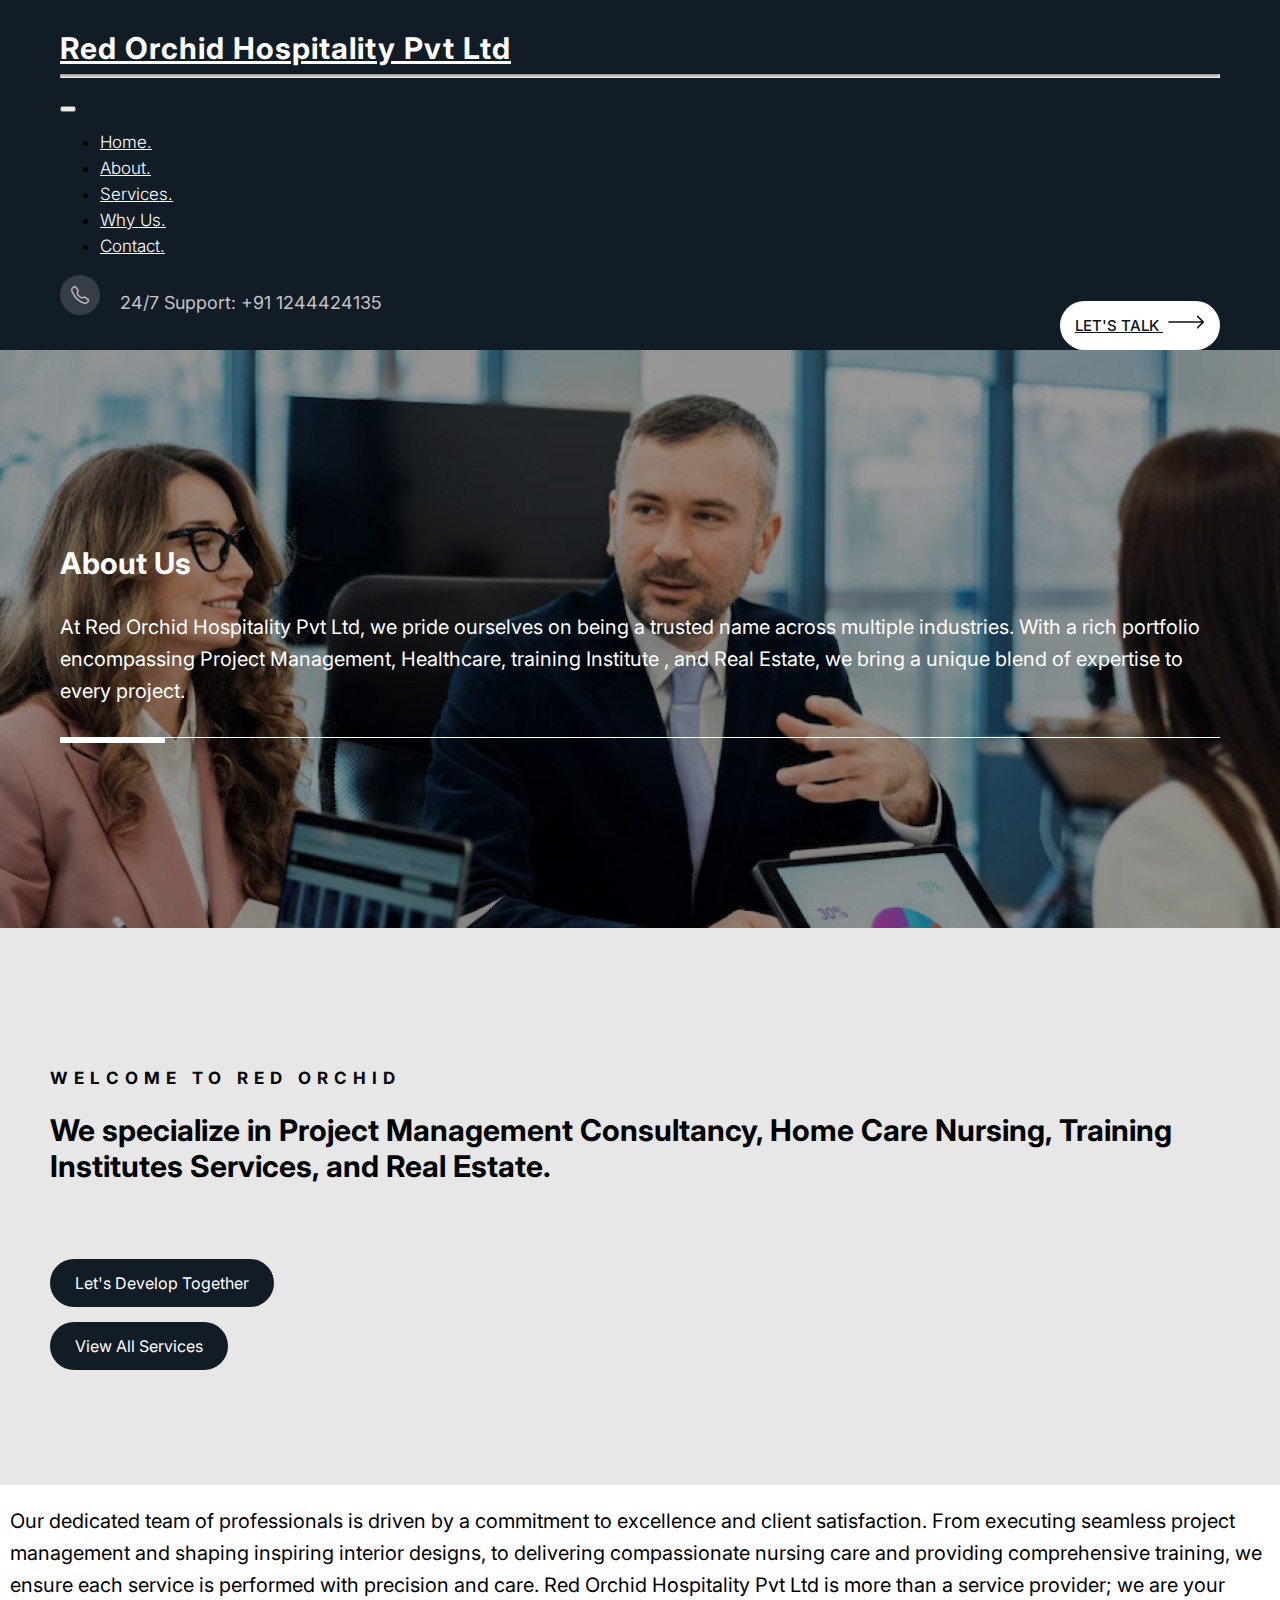
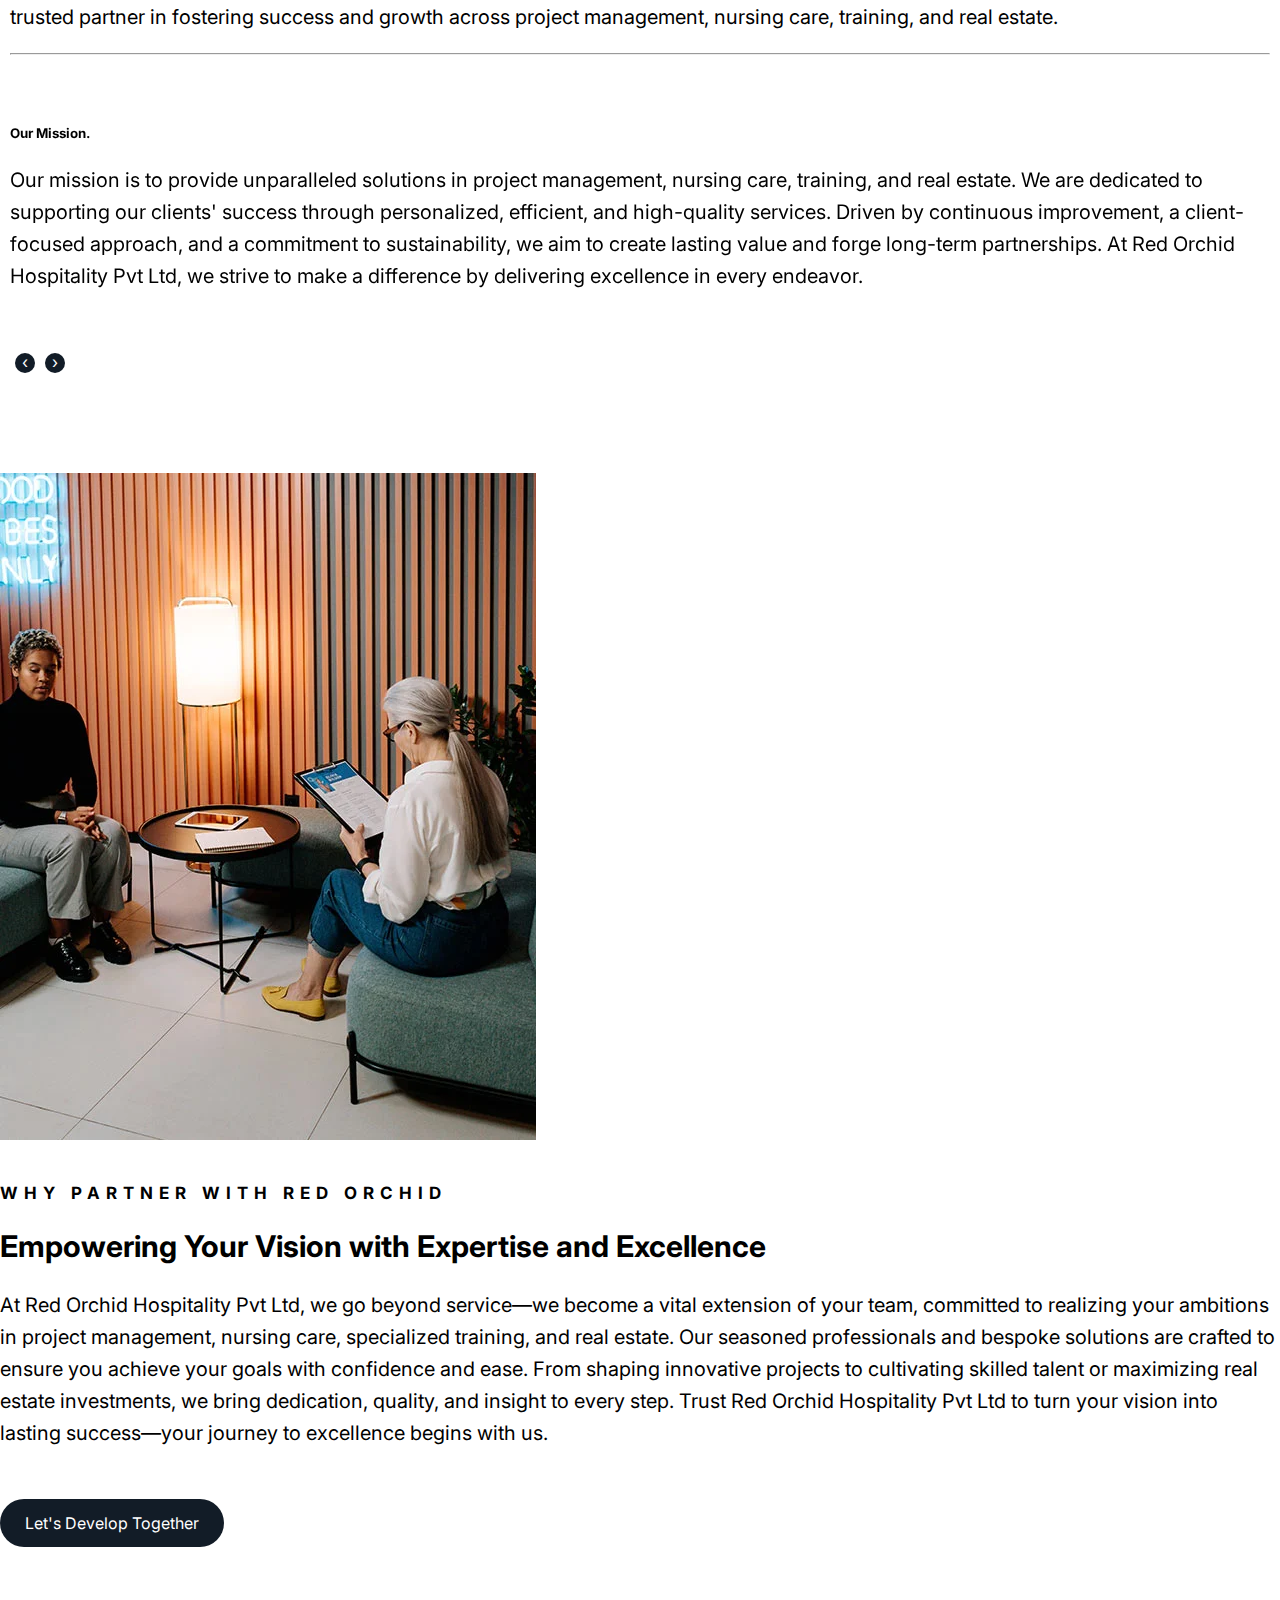
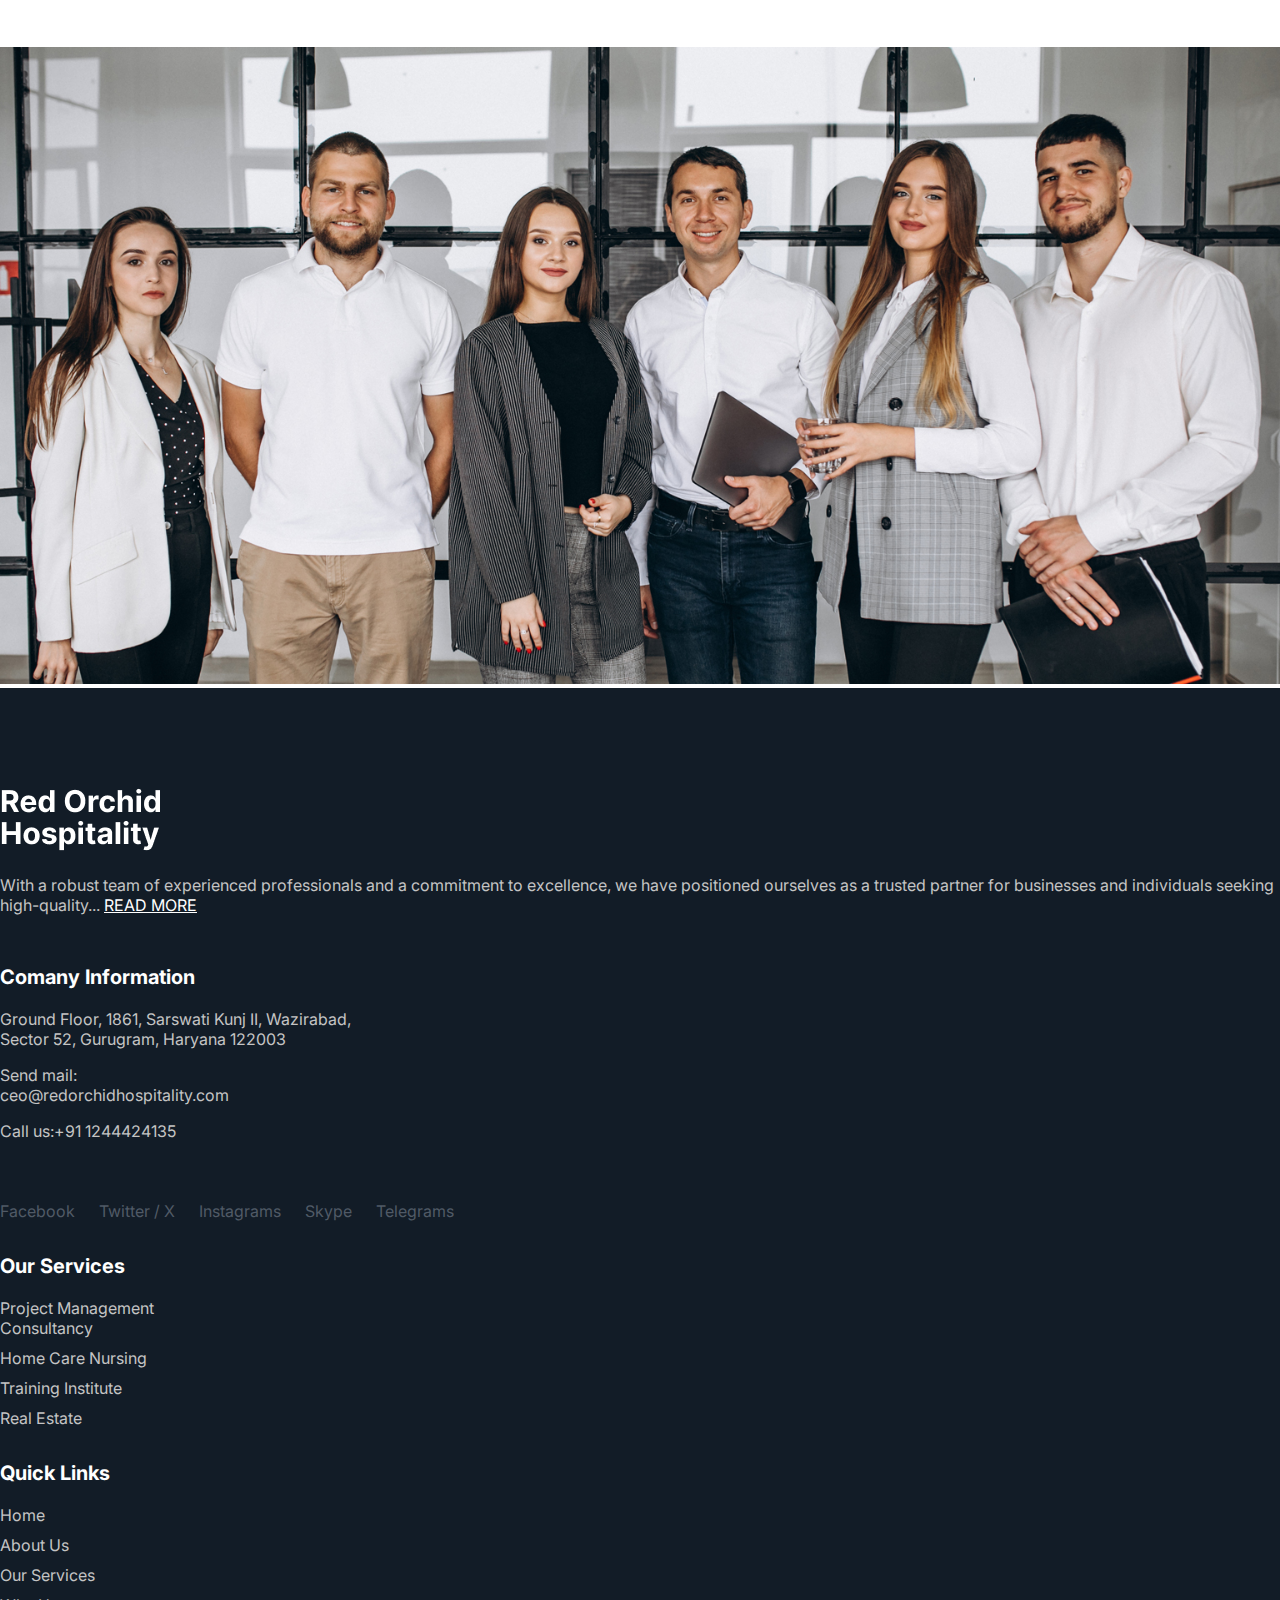
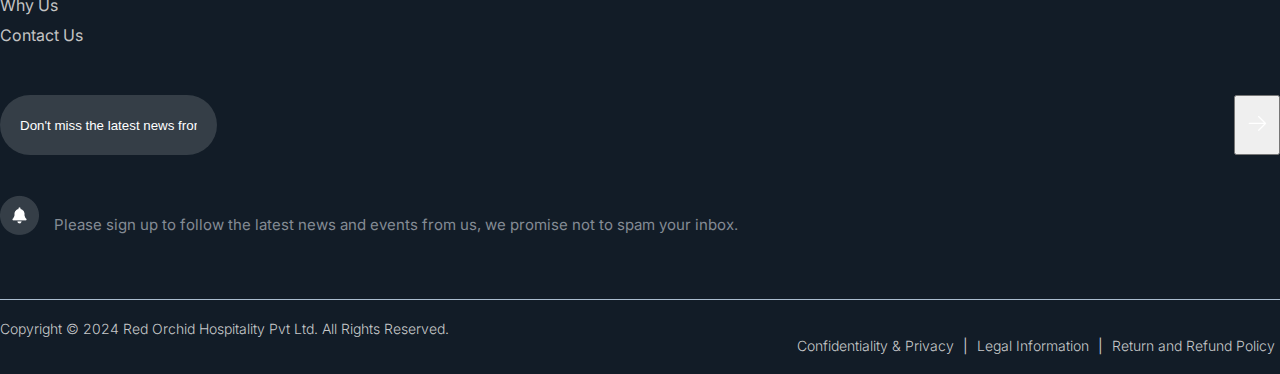
<file: about.html>
<!doctype html>
<html lang="en">

<head>
    <meta charset="utf-8">
    <meta name="viewport" content="width=device-width, initial-scale=1">
    <title>Red Orchid Hospitality</title>
    <link href="https://cdn.jsdelivr.net/npm/bootstrap@5.3.0/dist/css/bootstrap.min.css" rel="stylesheet"
        integrity="sha384-9ndCyUaIbzAi2FUVXJi0CjmCapSmO7SnpJef0486qhLnuZ2cdeRhO02iuK6FUUVM" crossorigin="anonymous">
    <link rel="stylesheet" href="https://cdn.jsdelivr.net/npm/bootstrap-icons@1.10.5/font/bootstrap-icons.css">
    <link rel="preconnect" href="https://fonts.googleapis.com">
    <link rel="preconnect" href="https://fonts.gstatic.com" crossorigin>
    <link href="https://fonts.googleapis.com/css2?family=Inter:ital,opsz,wght@0,14..32,100..900;1,14..32,100..900&display=swap" rel="stylesheet">
    <link rel="stylesheet" type="text/css" href="css/owl.carousel.min.css">
    <link rel="stylesheet" href="css/style.css">
</head>

<body>

<!--header-->
<div include-html="header.html"  id="header-file"></div>

    <div class="banner-section-wrapper inner-page-banner about-page-banner">
        <div class="spaceleft-right">
            <div class="container-fluid">
                <div class="row">
                    <div class="col-lg-6 col-md-12">
                        <div class="section-content text-start">
                            <h2>About Us</h2>
                            <p class="text-start">At Red Orchid Hospitality Pvt Ltd, we pride ourselves on being a trusted name across multiple industries. With a rich portfolio encompassing Project Management, Healthcare,  training Institute
                                , and Real Estate, we bring a unique blend of expertise to every project.</p>
                            <div class="border-style"></div>
                        </div>
                    </div>
                </div>
            </div>
        </div>
    </div>
    <section class="about-us-section our-focus-section">
        <div class="container-fluid">
            <div class="row">
                <div class="col-lg-6 col-md-12 px-0">
                    <div class="section-content padding50 grey-background">
                        <h6>Welcome to Red Orchid</h6>
                        <h2>We specialize in Project Management Consultancy, Home Care Nursing, Training Institutes Services, and Real Estate.</h2>
                        <div class="row align-items-center space-top-50">
                            <div class="col-md-6">
                                <a class="btn-style" href="whyus.html" role="button">Let's Develop Together</a>
                            </div>
                            <div class="col-md-6">
                                <a class="btn-style" href="services.html" role="button">View All Services</a>
                            </div>
                        </div>
                    </div>
                </div>
                <div class="col-lg-6 col-md-12">
                    <div class="section-content our-focus-text">
                        <p>Our dedicated team of professionals is driven by a commitment to excellence and client satisfaction. From executing seamless project management and shaping inspiring interior designs, to delivering compassionate nursing care and providing comprehensive training, we ensure each service is performed with precision and care. Red Orchid Hospitality Pvt Ltd is more than a service provider; we are your trusted partner in fostering success and growth across project management, nursing care, training, and real estate.
                        </p>
                        <hr>
                        <div class="owl-three owl-carousel owl-theme">
                            <div class="item">
                                <div class="service-slider-content">
                                    <h5>Our Mission.</h5>
                                    <p>Our mission is to provide unparalleled solutions in project management, nursing care, training, and real estate. We are dedicated to supporting our clients' success through personalized, efficient, and high-quality services. Driven by continuous improvement, a client-focused approach, and a commitment to sustainability, we aim to create lasting value and forge long-term partnerships. At Red Orchid Hospitality Pvt Ltd, we strive to make a difference by delivering excellence in every endeavor.
                                    </p>
                                </div>
                            </div>
                            <div class="item">
                                <div class="service-slider-content">
                                    <h5>Our Vision.</h5>
                                    <p>At Red Orchid Hospitality Pvt Ltd, our vision is to be a pioneering leader in delivering innovative, comprehensive solutions across project management, healthcare, training, and real estate. We aspire to set new standards of quality and reliability, becoming the preferred partner for businesses and individuals alike. Our goal is to foster sustainable growth and positively impact the communities we serve by consistently exceeding expectations and adapting to evolving industry demands.
                                    </p>
                                </div>
                            </div>
                        </div>
                    </div>
                </div>
            </div>
        </div>
    </section>
    
    <section class="we-see-solutions space-top-bottom-100">
        <div class="container">
            <div class="row align-items-center">
                <div class="col-lg-6 col-md-12">
                    <div><img src="images/ab5.webp" class="img-fluid"></div>
                </div>
                <div class="col-lg-6 col-md-12">
                    <div class="section-content">
                        <h6>Why Partner With Red Orchid</h6>
                        <h2>Empowering Your Vision with Expertise and Excellence</h2>
                        <p>At Red Orchid Hospitality Pvt Ltd, we go beyond service—we become a vital extension of your team, committed to realizing your ambitions in project management, nursing care, specialized training, and real estate. Our seasoned professionals and bespoke solutions are crafted to ensure you achieve your goals with confidence and ease. From shaping innovative projects to cultivating skilled talent or maximizing real estate investments, we bring dedication, quality, and insight to every step. Trust Red Orchid Hospitality Pvt Ltd to turn your vision into lasting success—your journey to excellence begins with us.
                        </p>
                
                        <div class="space-top-30">
                            <a class="btn-style" href="services.html" role="button">Let's Develop Together</a>
                        </div>
                    </div>
                </div>
                
            </div>
        </div>
    </section>

    <div class="team-image">
        <img src="images/team.jpg" class="img-fluid">
    </div>
    



<!--footer-->
<div include-html="footer.html"  id="footer-file"></div>

    <footer>
        <script src="https://cdn.jsdelivr.net/npm/bootstrap@5.3.0/dist/js/bootstrap.min.js"
            integrity="sha384-fbbOQedDUMZZ5KreZpsbe1LCZPVmfTnH7ois6mU1QK+m14rQ1l2bGBq41eYeM/fS"
            crossorigin="anonymous"></script>
        <script src="https://ajax.googleapis.com/ajax/libs/jquery/3.5.1/jquery.min.js"></script>
        <script src="js/include-html.min.js"></script>
        <script src="js/owl.carousel.min.js" type="text/javascript"></script>
        <script>
            $(document).ready(function(){
                $('.owl-one').owlCarousel({
                    items:3,
                    loop:true,
                    margin:0,
                    nav:true,
                    autoplay:true,
                    autoplayTimeout:2000,
                    autoplayHoverPause:true,

                    responsive:{
                        0:{
                            items:1,
                            nav:true
                        },
                        576:{
                            items:3,
                            nav:false
                        },
                        1000:{
                            items:3,
                            nav:true,
                            loop:false
                        }}
                });

                $('.owl-two').owlCarousel({
                    items:1,
                    loop:true,
                    margin:10,
                    dots: false,
                    nav:true,
                    autoplay:true,
                    autoplayTimeout:2000,
                    autoplayHoverPause:true
                });

                $('.owl-three').owlCarousel({
                    items:1,
                    loop:true,
                    margin:10,
                    dots: false,
                    nav:true,
                    autoplay:true,
                    autoplayTimeout:2000,
                    autoplayHoverPause:true
                });
                
                $('.play').on('click',function(){
                    owl.trigger('play.owl.autoplay',[1000])
                })
                $('.stop').on('click',function(){
                    owl.trigger('stop.owl.autoplay')
                })
            
              });
        </script>
        <script>
            $(function() {
                $('#search-menu').removeClass('toggled');

                $('#search-icon').click(function(e) {
                    e.stopPropagation();
                    $('#search-menu').toggleClass('toggled');
                    $("#popup-search").focus();
                });
                
                $('#search-menu input').click(function(e) {
                    e.stopPropagation();
                });

                $('#search-menu, body').click(function() {
                    $('#search-menu').removeClass('toggled');
                });
            });
        </script>
    </footer>
</body>

</html>
</file>
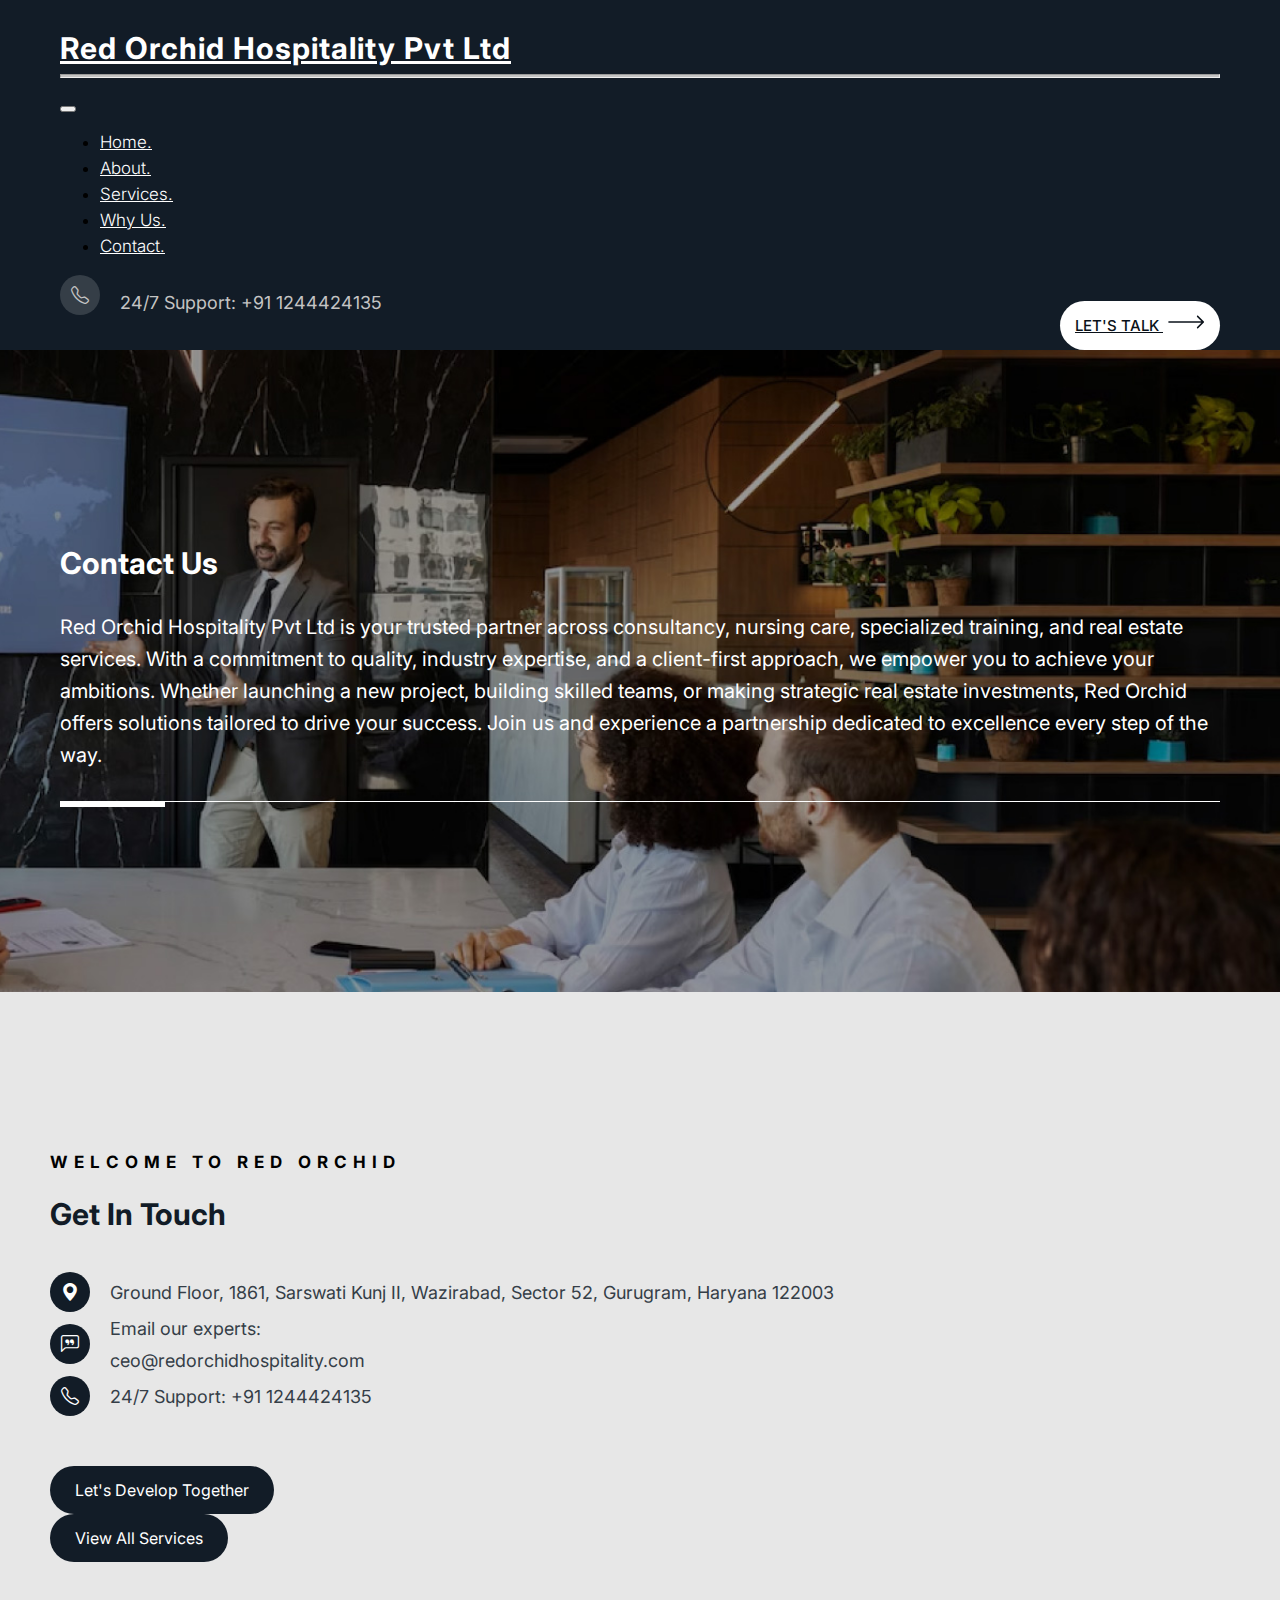
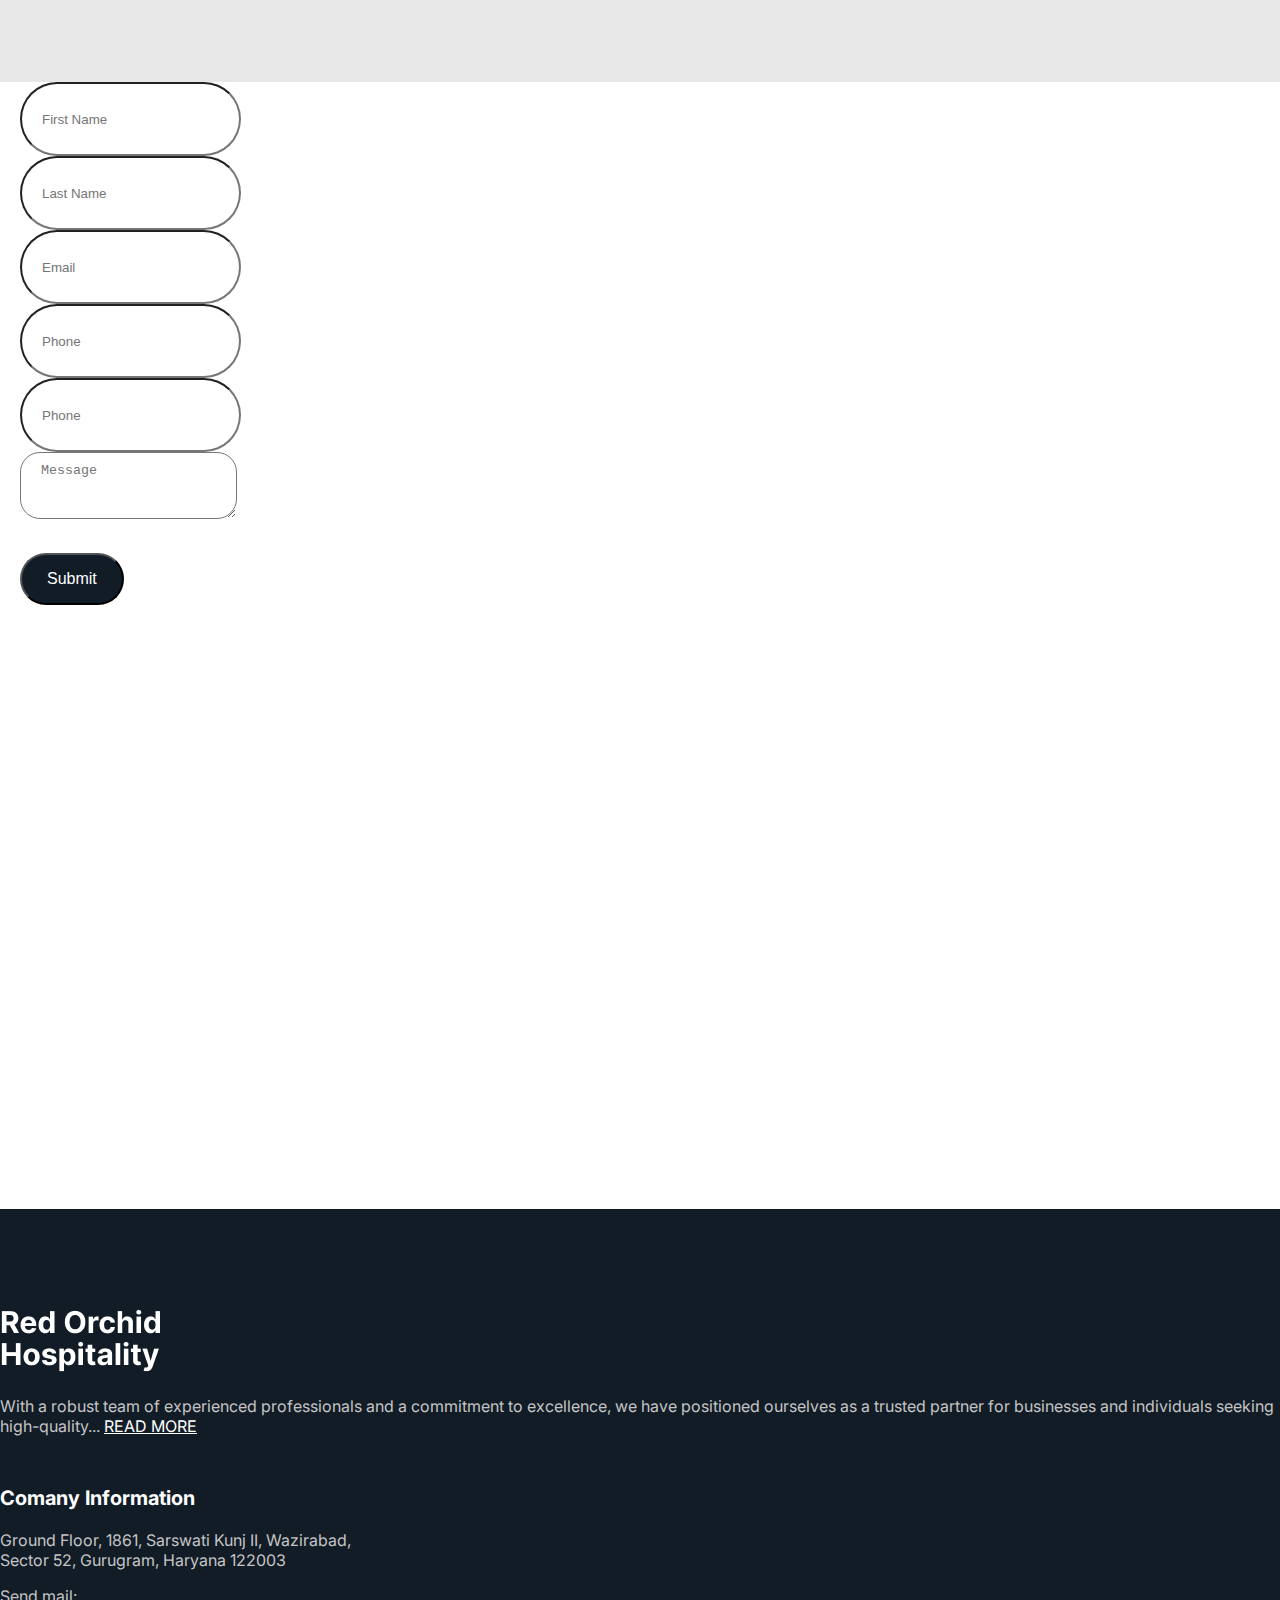
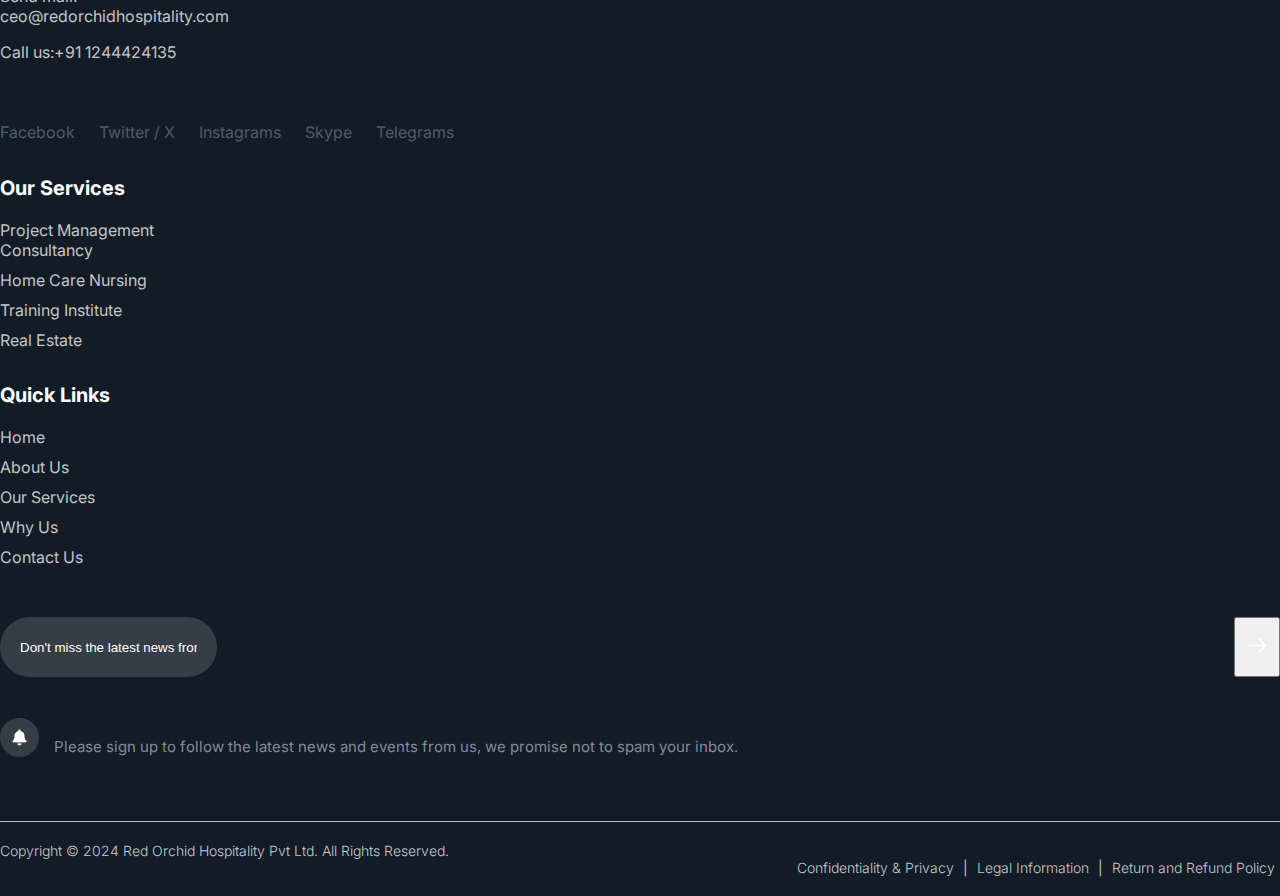
<file: contact.html>
<!doctype html>
<html lang="en">

<head>
    <meta charset="utf-8">
    <meta name="viewport" content="width=device-width, initial-scale=1">
    <title>Red Orchid Hospitality</title>
    <link href="https://cdn.jsdelivr.net/npm/bootstrap@5.3.0/dist/css/bootstrap.min.css" rel="stylesheet"
        integrity="sha384-9ndCyUaIbzAi2FUVXJi0CjmCapSmO7SnpJef0486qhLnuZ2cdeRhO02iuK6FUUVM" crossorigin="anonymous">
    <link rel="stylesheet" href="https://cdn.jsdelivr.net/npm/bootstrap-icons@1.10.5/font/bootstrap-icons.css">
    <link rel="preconnect" href="https://fonts.googleapis.com">
    <link rel="preconnect" href="https://fonts.gstatic.com" crossorigin>
    <link href="https://fonts.googleapis.com/css2?family=Inter:ital,opsz,wght@0,14..32,100..900;1,14..32,100..900&display=swap" rel="stylesheet">
    <link rel="stylesheet" type="text/css" href="css/owl.carousel.min.css">
    <link rel="stylesheet" href="css/style.css">
</head>

<body>
<!--header-->
<div include-html="header.html"  id="header-file"></div>

    <div class="banner-section-wrapper inner-page-banner contact-us-banner">
        <div class="spaceleft-right">
            <div class="container-fluid">
                <div class="row">
                    <div class="col-lg-6 col-md-12">
                        <div class="section-content text-start">
                            <h2>Contact Us</h2>
                            <p class="text-start">Red Orchid Hospitality Pvt Ltd is your trusted partner across consultancy, nursing care, specialized training, and real estate services. With a commitment to quality, industry expertise, and a client-first approach, we empower you to achieve your ambitions. Whether launching a new project, building skilled teams, or making strategic real estate investments, Red Orchid offers solutions tailored to drive your success. Join us and experience a partnership dedicated to excellence every step of the way.
                            </p>
                            <div class="border-style"></div>
                        </div>
                    </div>
                </div>
            </div>
        </div>
    </div>

    <section class="contact-section-wrapper">
        <div class="container-fluid">
            <div class="row align-items-center">
                <div class="col-lg-6 col-md-12 px-0">
                    <div class="section-content padding50 grey-background">
                        <h6>Welcome to Red Orchid</h6>
                        <h2>Get In Touch</h2>
                        <div class="row">
                            <div class="col-md-6">
                                <div class="icon-links">
                                    <span>
                                        <i class="bi bi-geo-alt-fill"></i>
                                    </span>
                                    <p><a href="https://maps.app.goo.gl/4Knmwcq8NFcXLCNq9" target="_blank"> Ground Floor, 1861, Sarswati Kunj II, Wazirabad, Sector 52, Gurugram, Haryana 122003
                                    </a></p>
                                </div>
                            </div>
                            <div class="col-md-6">
                                <div class="icon-links">
                                    <span>
                                        <i class="bi bi-chat-left-quote"></i>
                                    </span>
                                    <p><a href="mailto:ceo@redorchidhospitality.com">Email our experts:<br>
                                        ceo@redorchidhospitality.com</a></p>
                                </div>
                            </div>
                            <div class="col-md-6">
                                <div class="icon-links">
                                    <span>
                                        <i class="bi bi-telephone"></i>
                                    </span>
                                    <p><a href="tel:+91 1244424135">24/7 Support: +91 1244424135</a></p>
                                </div>
                            </div>
                        </div>
                        <div class="row align-items-center space-top-50">
                            <div class="col-md-6">
                                <a class="btn-style" href="whyus.html" role="button">Let's Develop Together</a>
                            </div>
                            <div class="col-md-6">
                                <a class="btn-style" href="services.html" role="button">View All Services</a>
                            </div>
                        </div>
                    </div>
                </div>
                <div class="col-lg-6 col-md-12">
                    <div class="">
                        <form class="contactus-form">
                            <div class="row g-3 align-items-center">
                                <div class="col-lg-6 col-md-12">
                                  <input type="text" placeholder="First Name" class="form-control field-style">
                                </div>
                                <div class="col-lg-6 col-md-12">
                                    <input type="text" placeholder="Last Name" class="form-control field-style">
                                </div>
                                <div class="col-lg-6 col-md-12">
                                    <input type="email" placeholder="Email" class="form-control field-style">
                                </div>
                                <div class="col-lg-6 col-md-12">
                                    <input type="tel" placeholder="Phone" class="form-control field-style">
                                </div>
                                <div class="col-lg-12 col-md-12">
                                    <input type="tel" placeholder="Phone" class="form-control field-style">
                                </div>
                                <div class="col-lg-12 col-md-12">
                                    <textarea class="form-control field-style" placeholder="Message" rows="3"></textarea>
                                </div>
                            </div>
                            <!--<div class="g-recaptcha" data-sitekey="6Ld1_hwqAAAAAF711SHIaXoFgJ-ZH6bK3r8tz_Pm"><div style="width: 304px; height: 78px;"><div><iframe title="reCAPTCHA" width="304" height="78" role="presentation" name="a-u771z1wjezof" frameborder="0" scrolling="no" sandbox="allow-forms allow-popups allow-same-origin allow-scripts allow-top-navigation allow-modals allow-popups-to-escape-sandbox allow-storage-access-by-user-activation" src="https://www.google.com/recaptcha/api2/anchor?ar=1&amp;k=6Ld1_hwqAAAAAF711SHIaXoFgJ-ZH6bK3r8tz_Pm&amp;co=ZmlsZTo.&amp;hl=en&amp;v=hfUfsXWZFeg83qqxrK27GB8P&amp;size=normal&amp;cb=791hdjkcvg3t"></iframe></div><textarea id="g-recaptcha-response" name="g-recaptcha-response" class="g-recaptcha-response" style="width: 250px; height: 40px; border: 1px solid rgb(193, 193, 193); margin: 10px 25px; padding: 0px; resize: none; display: none;"></textarea></div><iframe style="display: none;"></iframe></div>-->
                            <button type="submit" class="btn btn-style">Submit</button>
                        </form>
                    </div>
                </div>
            </div>
        </div>
    </section>
    
    <div class="iframe-section">
        <div class="spaceleft-right-30">
            <div class="iframe-holder">
                <div class="iframe-wrapper">
                    <iframe src="https://www.google.com/maps/embed?pb=!1m14!1m8!1m3!1d14033.109490490106!2d77.0853143!3d28.4410539!3m2!1i1024!2i768!4f13.1!3m3!1m2!1s0x390d1917fa6f7797%3A0x368491fd49855cf6!2sRed%20Orchid%20Nursing%20Care!5e0!3m2!1sen!2sin!4v1731841823724!5m2!1sen!2sin" width="600" height="450" style="border:0;" allowfullscreen="" loading="lazy" referrerpolicy="no-referrer-when-downgrade"></iframe>
                </div>
            </div>
        </div>
    </div>


<!--footer-->
<div include-html="footer.html"  id="footer-file"></div>

    <footer>
        <script src="https://cdn.jsdelivr.net/npm/bootstrap@5.3.0/dist/js/bootstrap.min.js"
            integrity="sha384-fbbOQedDUMZZ5KreZpsbe1LCZPVmfTnH7ois6mU1QK+m14rQ1l2bGBq41eYeM/fS"
            crossorigin="anonymous"></script>
        <script src="https://ajax.googleapis.com/ajax/libs/jquery/3.5.1/jquery.min.js"></script>
        <script src="js/include-html.min.js"></script>
        <script src="js/owl.carousel.min.js" type="text/javascript"></script>
        <script>
            $(document).ready(function(){
                $('.owl-one').owlCarousel({
                    items:3,
                    loop:true,
                    margin:0,
                    nav:true,
                    autoplay:true,
                    autoplayTimeout:2000,
                    autoplayHoverPause:true,

                    responsive:{
                        0:{
                            items:1,
                            nav:true
                        },
                        576:{
                            items:3,
                            nav:false
                        },
                        1000:{
                            items:3,
                            nav:true,
                            loop:false
                        }}
                });

                $('.owl-two').owlCarousel({
                    items:1,
                    loop:true,
                    margin:10,
                    dots: false,
                    nav:true,
                    autoplay:true,
                    autoplayTimeout:2000,
                    autoplayHoverPause:true
                });

                $('.owl-three').owlCarousel({
                    items:1,
                    loop:true,
                    margin:10,
                    dots: false,
                    nav:true,
                    autoplay:true,
                    autoplayTimeout:2000,
                    autoplayHoverPause:true
                });
                
                $('.play').on('click',function(){
                    owl.trigger('play.owl.autoplay',[1000])
                })
                $('.stop').on('click',function(){
                    owl.trigger('stop.owl.autoplay')
                })
            
              });
        </script>
        <script>
            $(function() {
                $('#search-menu').removeClass('toggled');

                $('#search-icon').click(function(e) {
                    e.stopPropagation();
                    $('#search-menu').toggleClass('toggled');
                    $("#popup-search").focus();
                });
                
                $('#search-menu input').click(function(e) {
                    e.stopPropagation();
                });

                $('#search-menu, body').click(function() {
                    $('#search-menu').removeClass('toggled');
                });
            });
        </script>
    </footer>
</body>

</html>
</file>
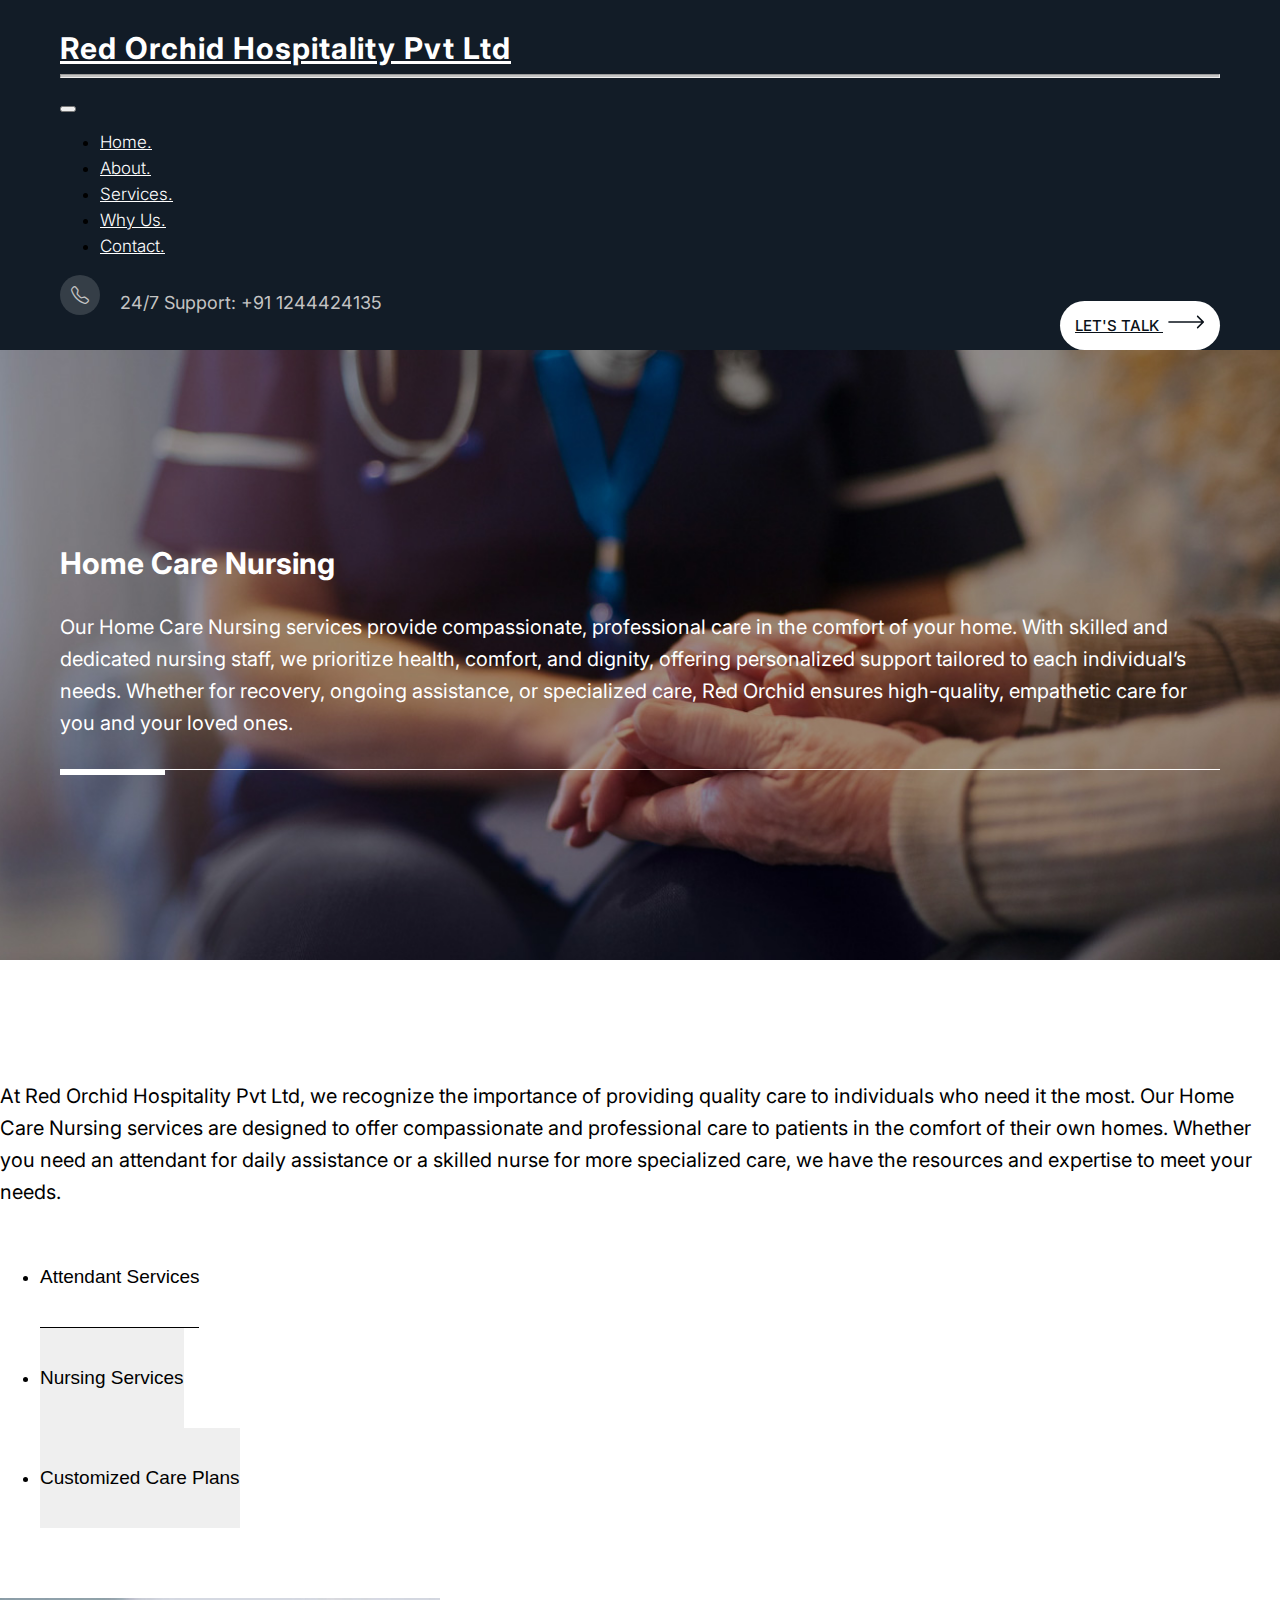
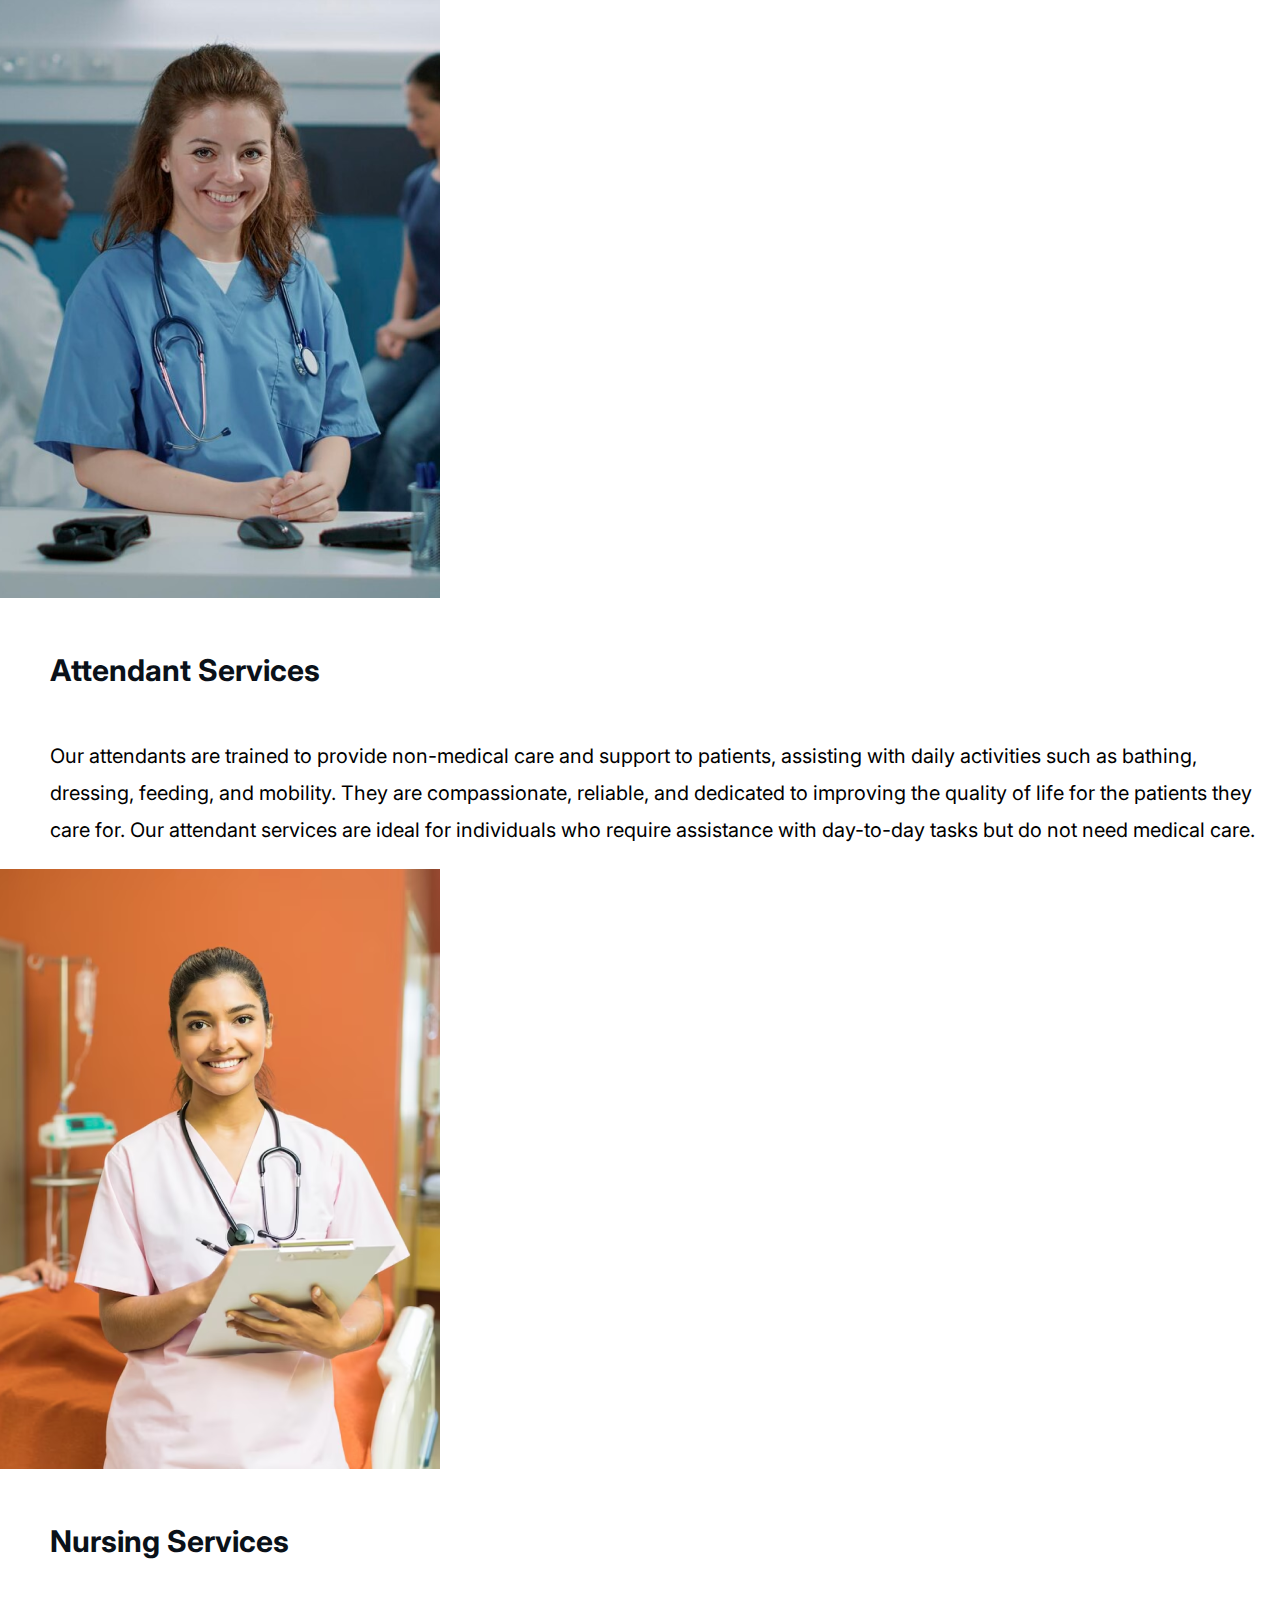
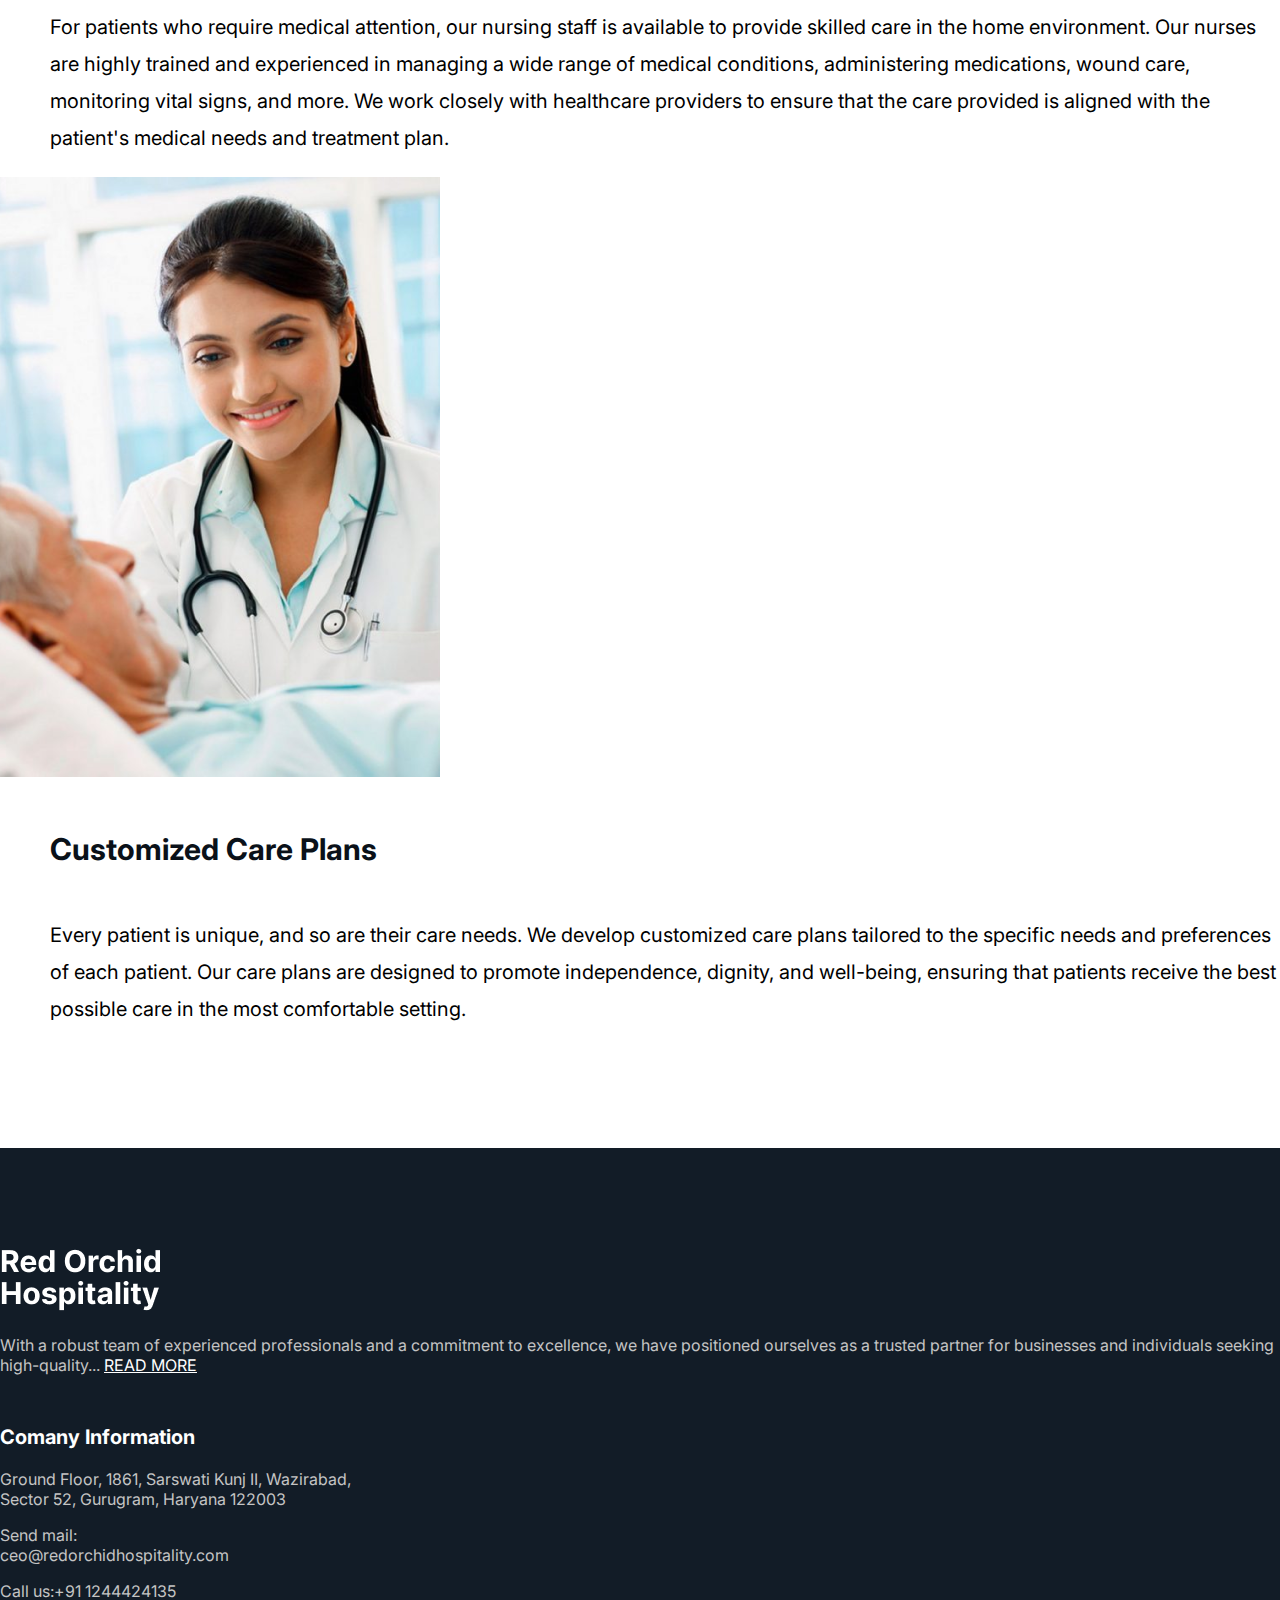
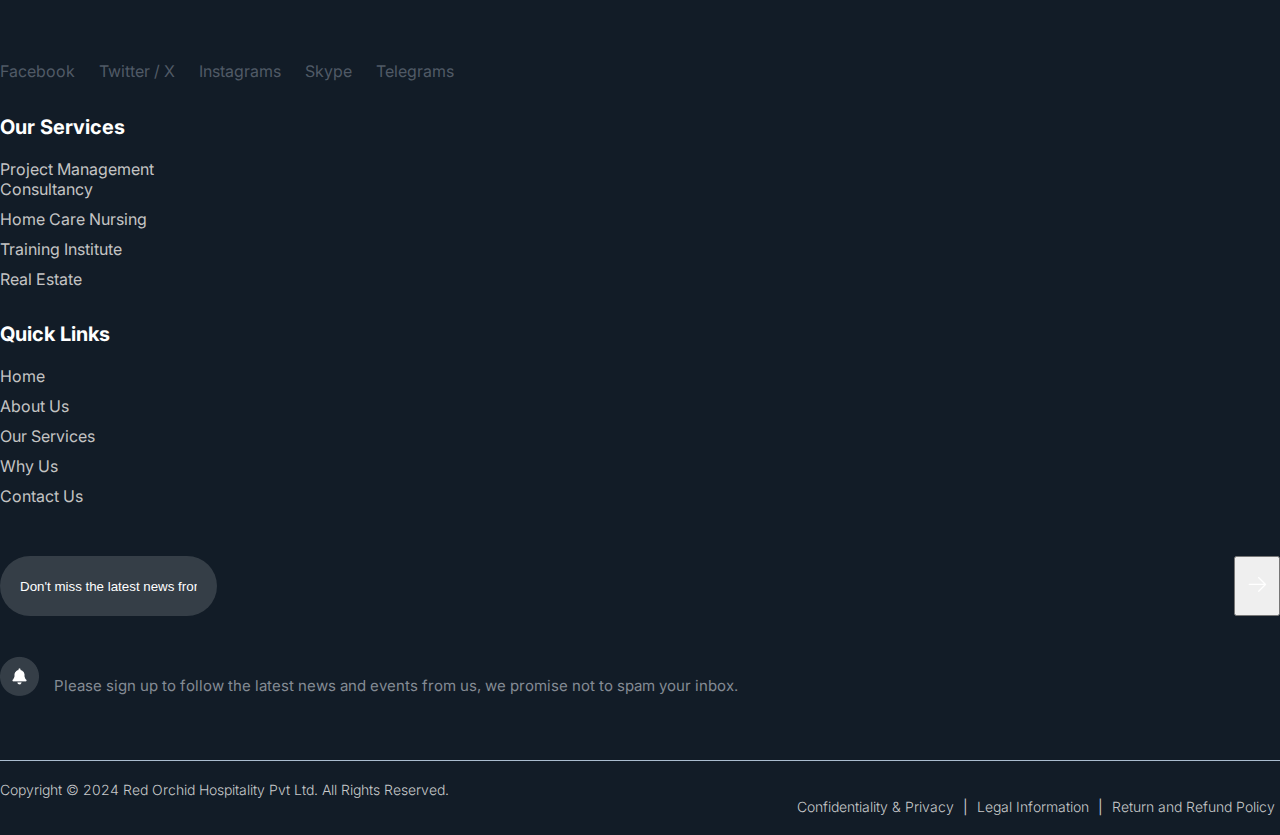
<file: home-care-nursing.html>
<!doctype html>
<html lang="en">

<head>
    <meta charset="utf-8">
    <meta name="viewport" content="width=device-width, initial-scale=1">
    <title>Red Orchid Hospitality</title>
    <link href="https://cdn.jsdelivr.net/npm/bootstrap@5.3.0/dist/css/bootstrap.min.css" rel="stylesheet"
        integrity="sha384-9ndCyUaIbzAi2FUVXJi0CjmCapSmO7SnpJef0486qhLnuZ2cdeRhO02iuK6FUUVM" crossorigin="anonymous">
    <link rel="stylesheet" href="https://cdn.jsdelivr.net/npm/bootstrap-icons@1.10.5/font/bootstrap-icons.css">
    <link rel="preconnect" href="https://fonts.googleapis.com">
    <link rel="preconnect" href="https://fonts.gstatic.com" crossorigin>
    <link href="https://fonts.googleapis.com/css2?family=Inter:ital,opsz,wght@0,14..32,100..900;1,14..32,100..900&display=swap" rel="stylesheet">
    <link rel="stylesheet" type="text/css" href="css/owl.carousel.min.css">
    <link rel="stylesheet" href="css/style.css">
</head>

<body>
<!--header-->
<div include-html="header.html"  id="header-file"></div>

    <div class="banner-section-wrapper inner-page-banner home-care-nursing-banner">
        <div class="spaceleft-right">
            <div class="container-fluid">
                <div class="row">
                    <div class="col-lg-6 col-md-12">
                        <div class="section-content text-start">
                            <h2>Home Care Nursing</h2>
                            <p class="text-start">Our Home Care Nursing services provide compassionate, professional care in the comfort of your home. With skilled and dedicated nursing staff, we prioritize health, comfort, and dignity, offering personalized support tailored to each individual’s needs. Whether for recovery, ongoing assistance, or specialized care, Red Orchid ensures high-quality, empathetic care for you and your loved ones.
                            </p>
                            <div class="border-style"></div>
                        </div>
                    </div>
                </div>
            </div>
        </div>
    </div>

    <section class="space-top-bottom-100">
        <div class="container">
            <div class="row">
                <div class="col-md-12">
                    <div class="section-content">
                        <p>At Red Orchid Hospitality Pvt Ltd, we recognize the importance of providing quality care to individuals who need it the most. Our Home Care Nursing services are designed to offer compassionate and professional care to patients in the comfort of their own homes. Whether you need an attendant for daily assistance or a skilled nurse for more specialized care, we have the resources and expertise to meet your needs.</p>
                    </div>
                </div>
                <div class="why-choose-section-tabs">
                    <ul class="nav nav-tabs" id="myTab" role="tablist">
                        <li class="nav-item" role="presentation">
                          <button class="nav-link active" id="home-tab" data-bs-toggle="tab" data-bs-target="#home-tab-pane" type="button" role="tab" aria-controls="home-tab-pane" aria-selected="true">Attendant Services</button>
                        </li>
                        <li class="nav-item" role="presentation">
                          <button class="nav-link" id="profile-tab" data-bs-toggle="tab" data-bs-target="#profile-tab-pane" type="button" role="tab" aria-controls="profile-tab-pane" aria-selected="false">Nursing Services</button>
                        </li>
                        <li class="nav-item" role="presentation">
                          <button class="nav-link" id="contact-tab" data-bs-toggle="tab" data-bs-target="#contact-tab-pane" type="button" role="tab" aria-controls="contact-tab-pane" aria-selected="false">Customized Care Plans</button>
                        </li>
                    </ul>
                      <div class="tab-content" id="myTabContent">
                        <div class="tab-pane fade show active" id="home-tab-pane" role="tabpanel" aria-labelledby="home-tab" tabindex="0">
                            <div class="row align-items-center">
                                <div class="col-md-4"><div class="tabimage"><img src="images/attendant-services.png" class="img-fluid"></div></div>
                                <div class="col-md-8">
                                    <div class="tab-content-wrapper">
                                        <div class="tab-content-text">
                                            <h5>Attendant Services</h5>
                                            <p>Our attendants are trained to provide non-medical care and support to patients, assisting with daily activities such as bathing, dressing, feeding, and mobility. They are compassionate, reliable, and dedicated to improving the quality of life for the patients they care for. Our attendant services are ideal for individuals who require assistance with day-to-day tasks but do not need medical care.</p>
                                        </div>
                                    </div>
                                </div>
                            </div>
                        </div>
                        <div class="tab-pane fade" id="profile-tab-pane" role="tabpanel" aria-labelledby="profile-tab" tabindex="0">
                            <div class="row align-items-center">
                                <div class="col-md-4"><div class="tabimage"><img src="images/nursing-services.png" class="img-fluid"></div></div>
                                <div class="col-md-8">
                                    <div class="tab-content-wrapper">
                                        <div class="tab-content-text">
                                            <h5>Nursing Services</h5>
                                            <p>For patients who require medical attention, our nursing staff is available to provide skilled care in the home environment. Our nurses are highly trained and experienced in managing a wide range of medical conditions, administering medications, wound care, monitoring vital signs, and more. We work closely with healthcare providers to ensure that the care provided is aligned with the patient's medical needs and treatment plan.</p>
                                        </div>
                                    </div>
                                </div>
                            </div>
                        </div>
                        <div class="tab-pane fade" id="contact-tab-pane" role="tabpanel" aria-labelledby="contact-tab" tabindex="0">
                            <div class="row align-items-center">
                                <div class="col-md-4"><div class="tabimage"><img src="images/customized-care-plans.png" class="img-fluid"></div></div>
                                <div class="col-md-8">
                                    <div class="tab-content-wrapper">
                                        <div class="tab-content-text">
                                            <h5>Customized Care Plans</h5>
                                            <p>Every patient is unique, and so are their care needs. We develop customized care plans tailored to the specific needs and preferences of each patient. Our care plans are designed to promote independence, dignity, and well-being, ensuring that patients receive the best possible care in the most comfortable setting.</p>
                                        </div>
                                    </div>
                                </div>
                            </div>
                        </div>
                    </div>
                </div>
            </div>
        </div>
    </section>


<!--footer-->
<div include-html="footer.html"  id="footer-file"></div>

    <footer>
        <script src="https://cdn.jsdelivr.net/npm/bootstrap@5.3.0/dist/js/bootstrap.min.js"
            integrity="sha384-fbbOQedDUMZZ5KreZpsbe1LCZPVmfTnH7ois6mU1QK+m14rQ1l2bGBq41eYeM/fS"
            crossorigin="anonymous"></script>
        <script src="https://ajax.googleapis.com/ajax/libs/jquery/3.5.1/jquery.min.js"></script>
        <script src="js/include-html.min.js"></script>
        <script src="js/owl.carousel.min.js" type="text/javascript"></script>
        <script>
            $(document).ready(function(){
                $('.owl-one').owlCarousel({
                    items:3,
                    loop:true,
                    margin:0,
                    nav:true,
                    autoplay:true,
                    autoplayTimeout:2000,
                    autoplayHoverPause:true,

                    responsive:{
                        0:{
                            items:1,
                            nav:true
                        },
                        576:{
                            items:3,
                            nav:false
                        },
                        1000:{
                            items:3,
                            nav:true,
                            loop:false
                        }}
                });

                $('.owl-two').owlCarousel({
                    items:1,
                    loop:true,
                    margin:10,
                    dots: false,
                    nav:true,
                    autoplay:true,
                    autoplayTimeout:2000,
                    autoplayHoverPause:true
                });

                $('.owl-three').owlCarousel({
                    items:1,
                    loop:true,
                    margin:10,
                    dots: false,
                    nav:true,
                    autoplay:true,
                    autoplayTimeout:2000,
                    autoplayHoverPause:true
                });
                
                $('.play').on('click',function(){
                    owl.trigger('play.owl.autoplay',[1000])
                })
                $('.stop').on('click',function(){
                    owl.trigger('stop.owl.autoplay')
                })
            
              });
        </script>
        <script>
            $(function() {
                $('#search-menu').removeClass('toggled');

                $('#search-icon').click(function(e) {
                    e.stopPropagation();
                    $('#search-menu').toggleClass('toggled');
                    $("#popup-search").focus();
                });
                
                $('#search-menu input').click(function(e) {
                    e.stopPropagation();
                });

                $('#search-menu, body').click(function() {
                    $('#search-menu').removeClass('toggled');
                });
            });
        </script>
    </footer>
</body>

</html>
</file>
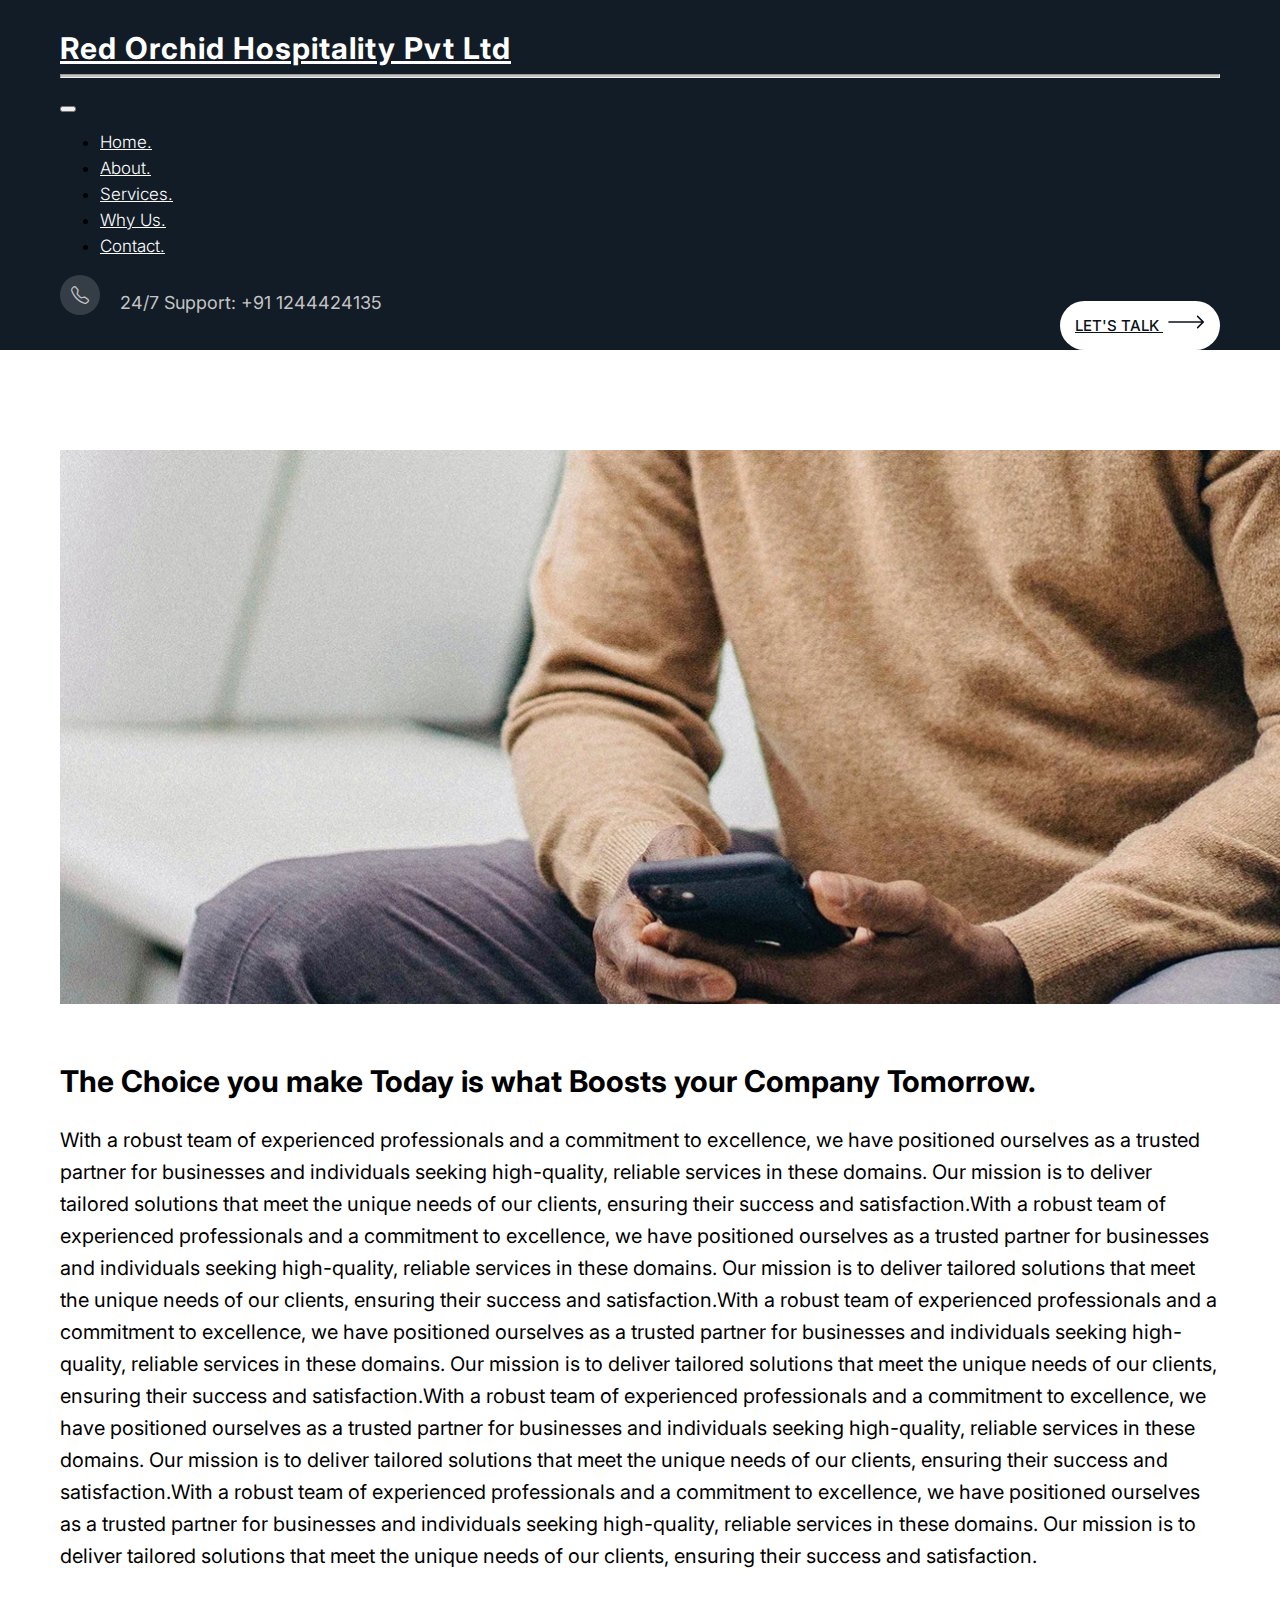
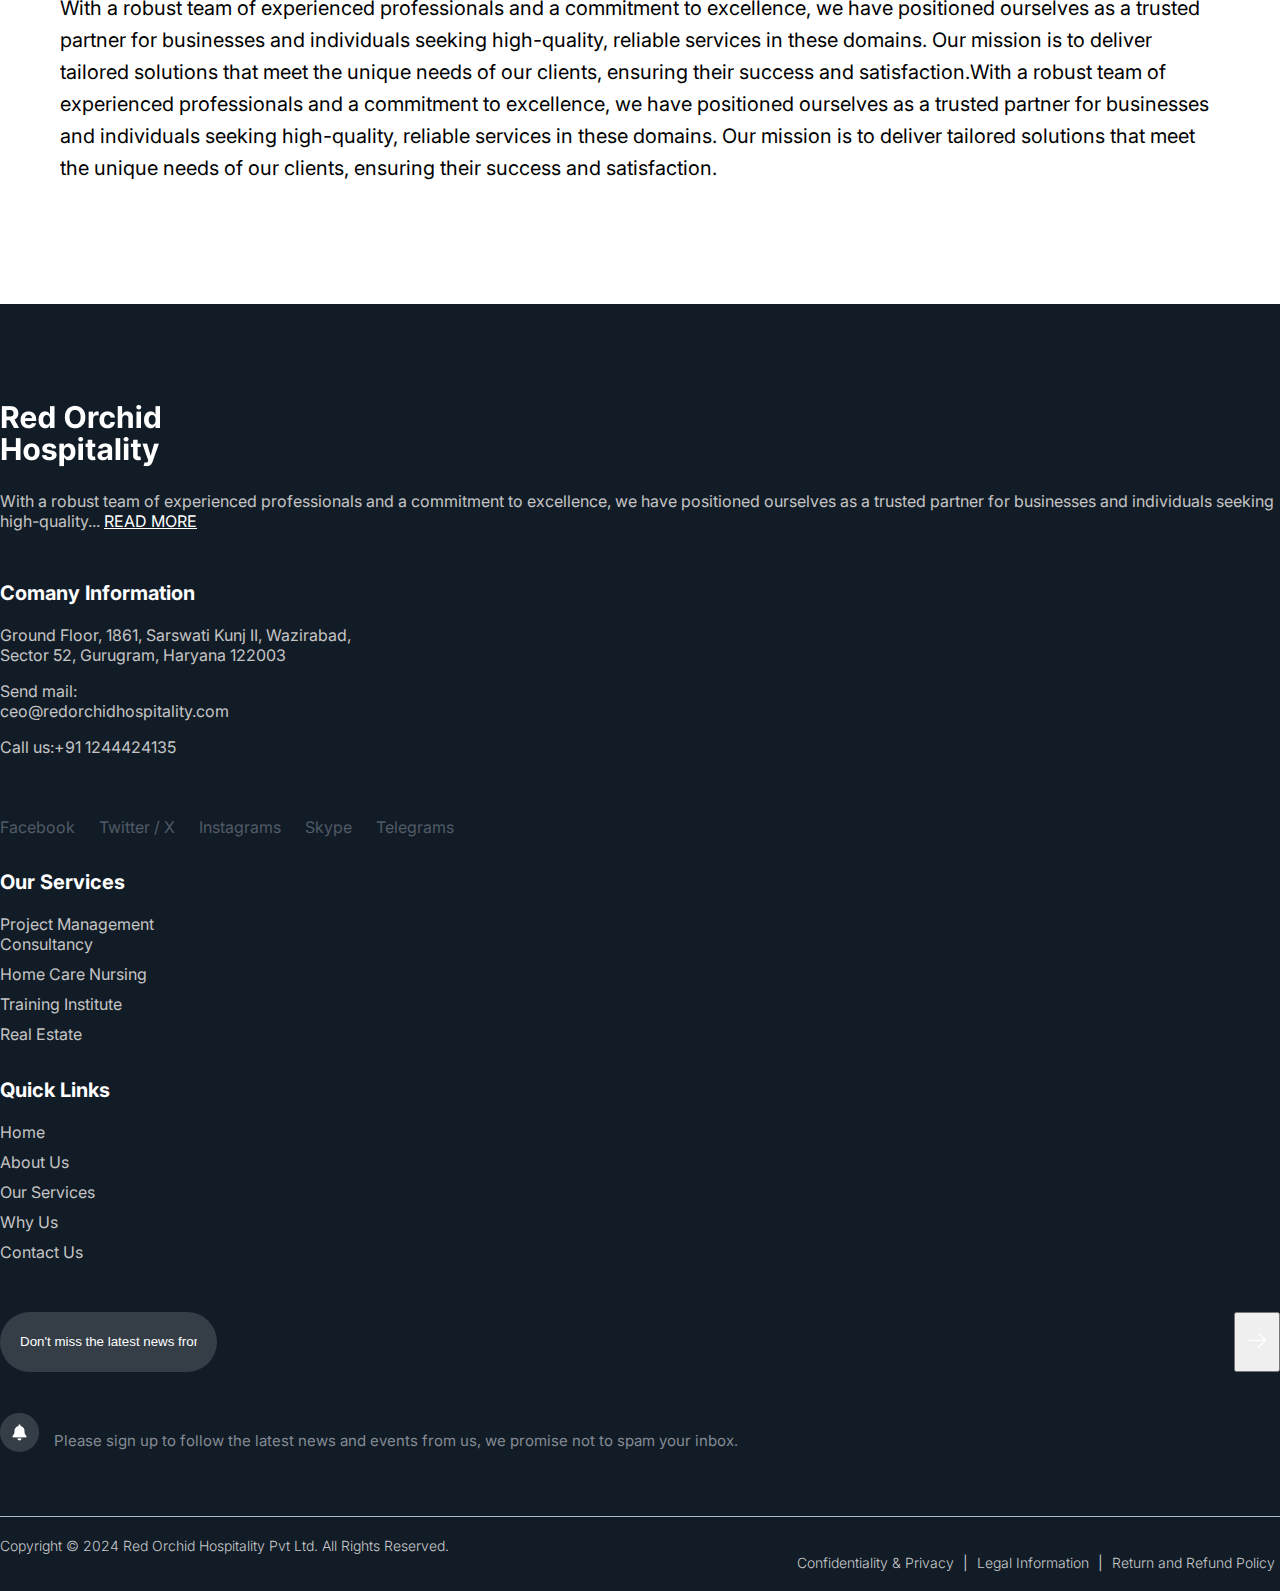
<file: post-detail.html>
<!doctype html>
<html lang="en">

<head>
    <meta charset="utf-8">
    <meta name="viewport" content="width=device-width, initial-scale=1">
    <title>Red Orchid Hospitality</title>
    <link href="https://cdn.jsdelivr.net/npm/bootstrap@5.3.0/dist/css/bootstrap.min.css" rel="stylesheet"
        integrity="sha384-9ndCyUaIbzAi2FUVXJi0CjmCapSmO7SnpJef0486qhLnuZ2cdeRhO02iuK6FUUVM" crossorigin="anonymous">
    <link rel="stylesheet" href="https://cdn.jsdelivr.net/npm/bootstrap-icons@1.10.5/font/bootstrap-icons.css">
    <link rel="preconnect" href="https://fonts.googleapis.com">
    <link rel="preconnect" href="https://fonts.gstatic.com" crossorigin>
    <link href="https://fonts.googleapis.com/css2?family=Inter:ital,opsz,wght@0,14..32,100..900;1,14..32,100..900&display=swap" rel="stylesheet">
    <link rel="stylesheet" type="text/css" href="css/owl.carousel.min.css">
    <link rel="stylesheet" href="css/style.css">
</head>

<body>
<!--header-->
<div include-html="header.html"  id="header-file"></div>

    
<div class="post-detail-warpper space-top-bottom-100">
    <div class="spaceleft-right">
        <div class="container-fluid">
            <div class="row">
                <div class="col-lg-12 col-md-12">
                    <div class="post-page-image">
                        <img src="images/post.jpg" class="img-fluid">
                    </div>
                    <div class="section-content space-top-30">
                        <h2>The Choice you make Today is what Boosts your Company Tomorrow.</h2>
                        <p>With a robust team of experienced professionals and a commitment to excellence, we have positioned ourselves as a trusted partner for businesses and individuals seeking high-quality, reliable services in these domains. Our mission is to deliver tailored solutions that meet the unique needs of our clients, ensuring their success and satisfaction.With a robust team of experienced professionals and a commitment to excellence, we have positioned ourselves as a trusted partner for businesses and individuals seeking high-quality, reliable services in these domains. Our mission is to deliver tailored solutions that meet the unique needs of our clients, ensuring their success and satisfaction.With a robust team of experienced professionals and a commitment to excellence, we have positioned ourselves as a trusted partner for businesses and individuals seeking high-quality, reliable services in these domains. Our mission is to deliver tailored solutions that meet the unique needs of our clients, ensuring their success and satisfaction.With a robust team of experienced professionals and a commitment to excellence, we have positioned ourselves as a trusted partner for businesses and individuals seeking high-quality, reliable services in these domains. Our mission is to deliver tailored solutions that meet the unique needs of our clients, ensuring their success and satisfaction.With a robust team of experienced professionals and a commitment to excellence, we have positioned ourselves as a trusted partner for businesses and individuals seeking high-quality, reliable services in these domains. Our mission is to deliver tailored solutions that meet the unique needs of our clients, ensuring their success and satisfaction.</p>
                        <p>With a robust team of experienced professionals and a commitment to excellence, we have positioned ourselves as a trusted partner for businesses and individuals seeking high-quality, reliable services in these domains. Our mission is to deliver tailored solutions that meet the unique needs of our clients, ensuring their success and satisfaction.With a robust team of experienced professionals and a commitment to excellence, we have positioned ourselves as a trusted partner for businesses and individuals seeking high-quality, reliable services in these domains. Our mission is to deliver tailored solutions that meet the unique needs of our clients, ensuring their success and satisfaction.</p>
                    </div>
                </div>
            </div>
        </div>
    </div>
</div>

<!--footer-->
<div include-html="footer.html"  id="footer-file"></div>

    <footer>
        <script src="https://cdn.jsdelivr.net/npm/bootstrap@5.3.0/dist/js/bootstrap.min.js"
            integrity="sha384-fbbOQedDUMZZ5KreZpsbe1LCZPVmfTnH7ois6mU1QK+m14rQ1l2bGBq41eYeM/fS"
            crossorigin="anonymous"></script>
        <script src="https://ajax.googleapis.com/ajax/libs/jquery/3.5.1/jquery.min.js"></script>
        <script src="js/include-html.min.js"></script>
        <script src="js/owl.carousel.min.js" type="text/javascript"></script>
        <script>
            $(document).ready(function(){
                $('.owl-one').owlCarousel({
                    items:3,
                    loop:true,
                    margin:0,
                    nav:true,
                    autoplay:true,
                    autoplayTimeout:2000,
                    autoplayHoverPause:true,

                    responsive:{
                        0:{
                            items:1,
                            nav:true
                        },
                        576:{
                            items:3,
                            nav:false
                        },
                        1000:{
                            items:3,
                            nav:true,
                            loop:false
                        }}
                });

                $('.owl-two').owlCarousel({
                    items:1,
                    loop:true,
                    margin:10,
                    dots: false,
                    nav:true,
                    autoplay:true,
                    autoplayTimeout:2000,
                    autoplayHoverPause:true
                });

                $('.owl-three').owlCarousel({
                    items:1,
                    loop:true,
                    margin:10,
                    dots: false,
                    nav:true,
                    autoplay:true,
                    autoplayTimeout:2000,
                    autoplayHoverPause:true
                });
                
                $('.play').on('click',function(){
                    owl.trigger('play.owl.autoplay',[1000])
                })
                $('.stop').on('click',function(){
                    owl.trigger('stop.owl.autoplay')
                })
            
              });
        </script>
        <script>
            $(function() {
                $('#search-menu').removeClass('toggled');

                $('#search-icon').click(function(e) {
                    e.stopPropagation();
                    $('#search-menu').toggleClass('toggled');
                    $("#popup-search").focus();
                });
                
                $('#search-menu input').click(function(e) {
                    e.stopPropagation();
                });

                $('#search-menu, body').click(function() {
                    $('#search-menu').removeClass('toggled');
                });
            });
        </script>
    </footer>
</body>

</html>
</file>
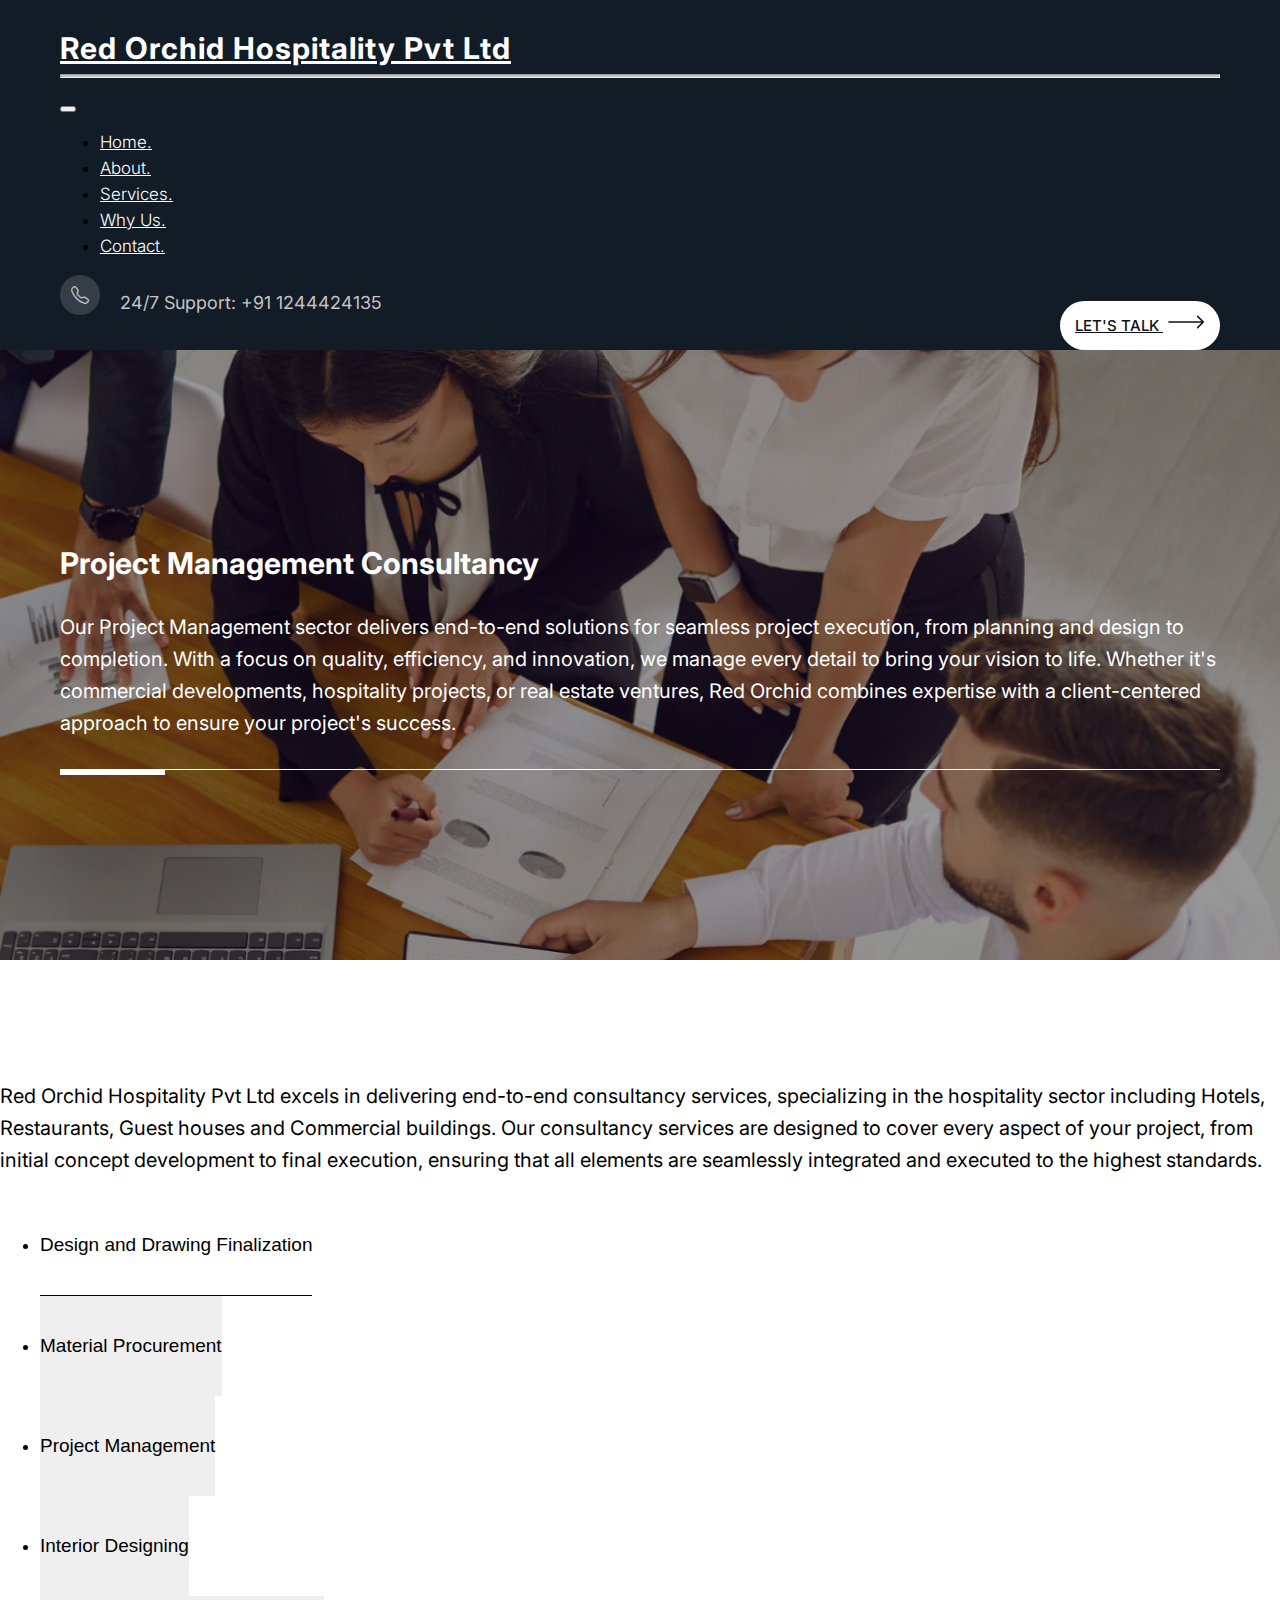
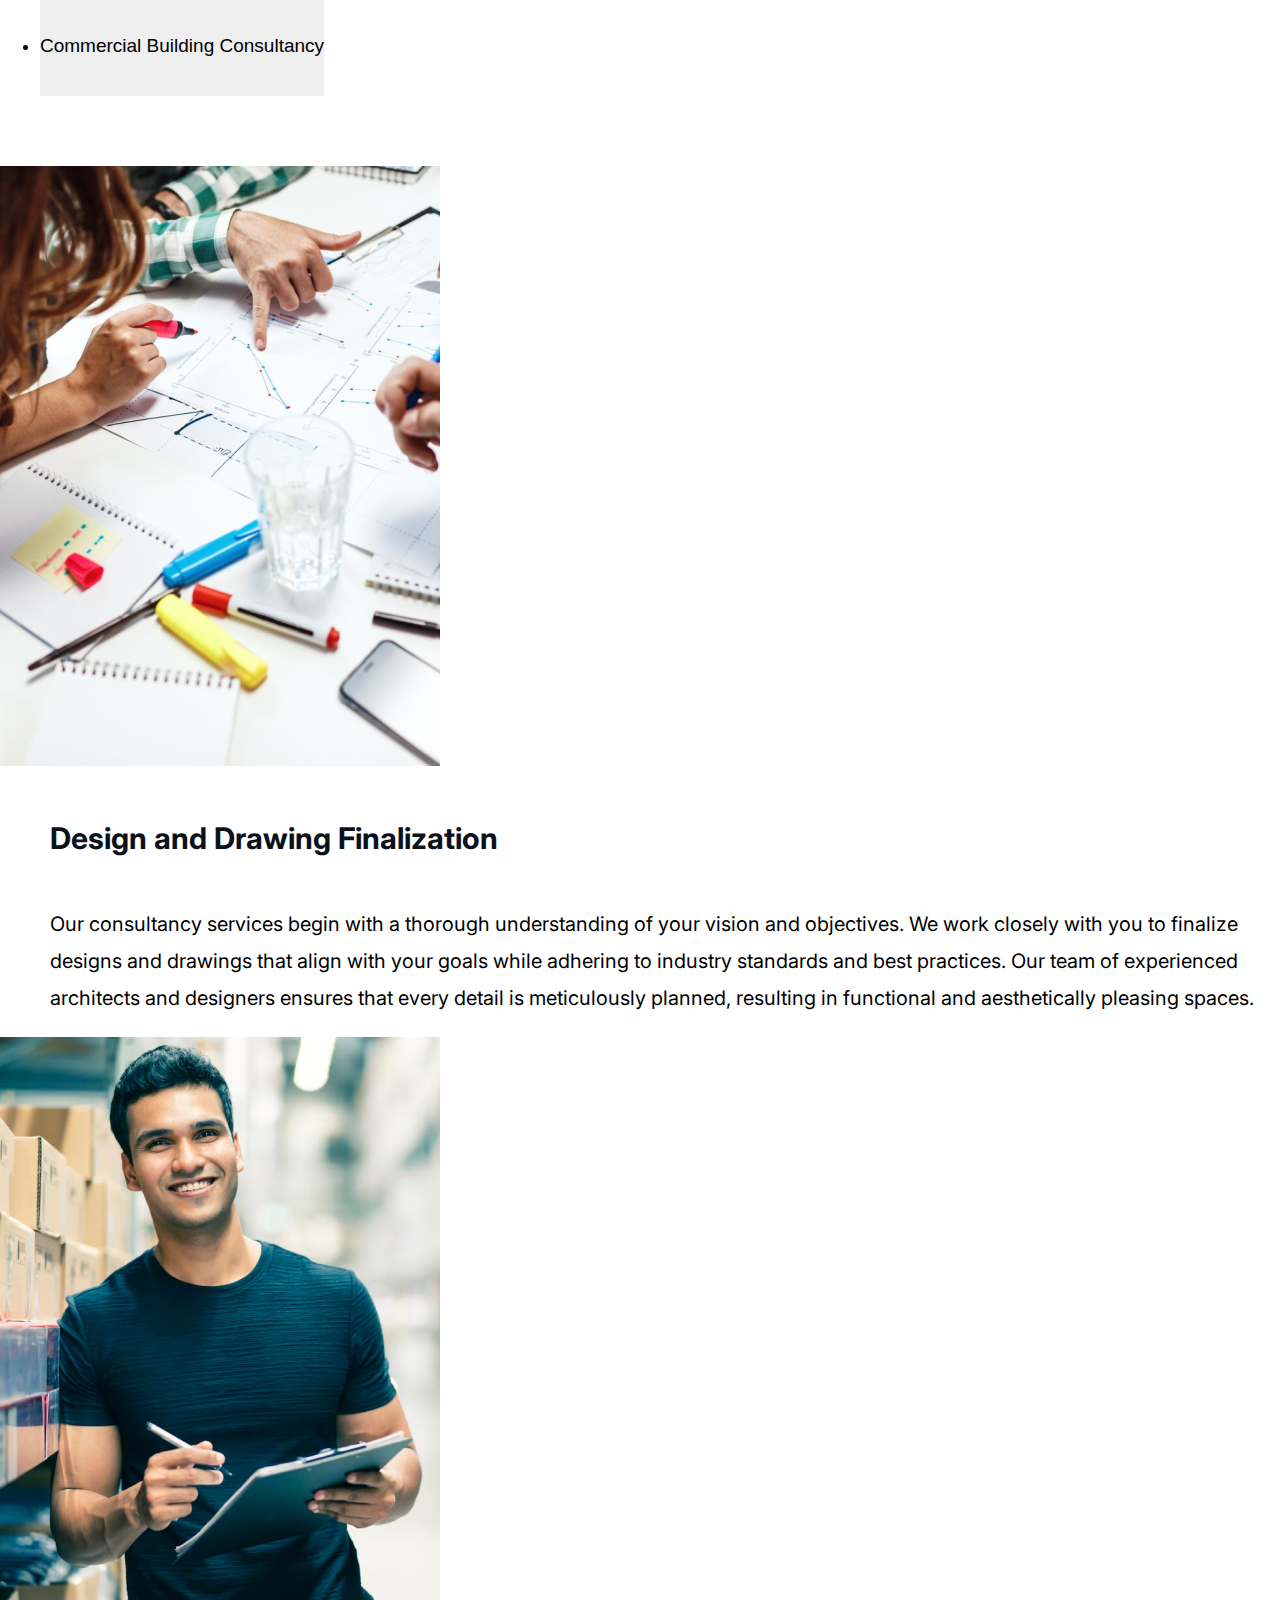
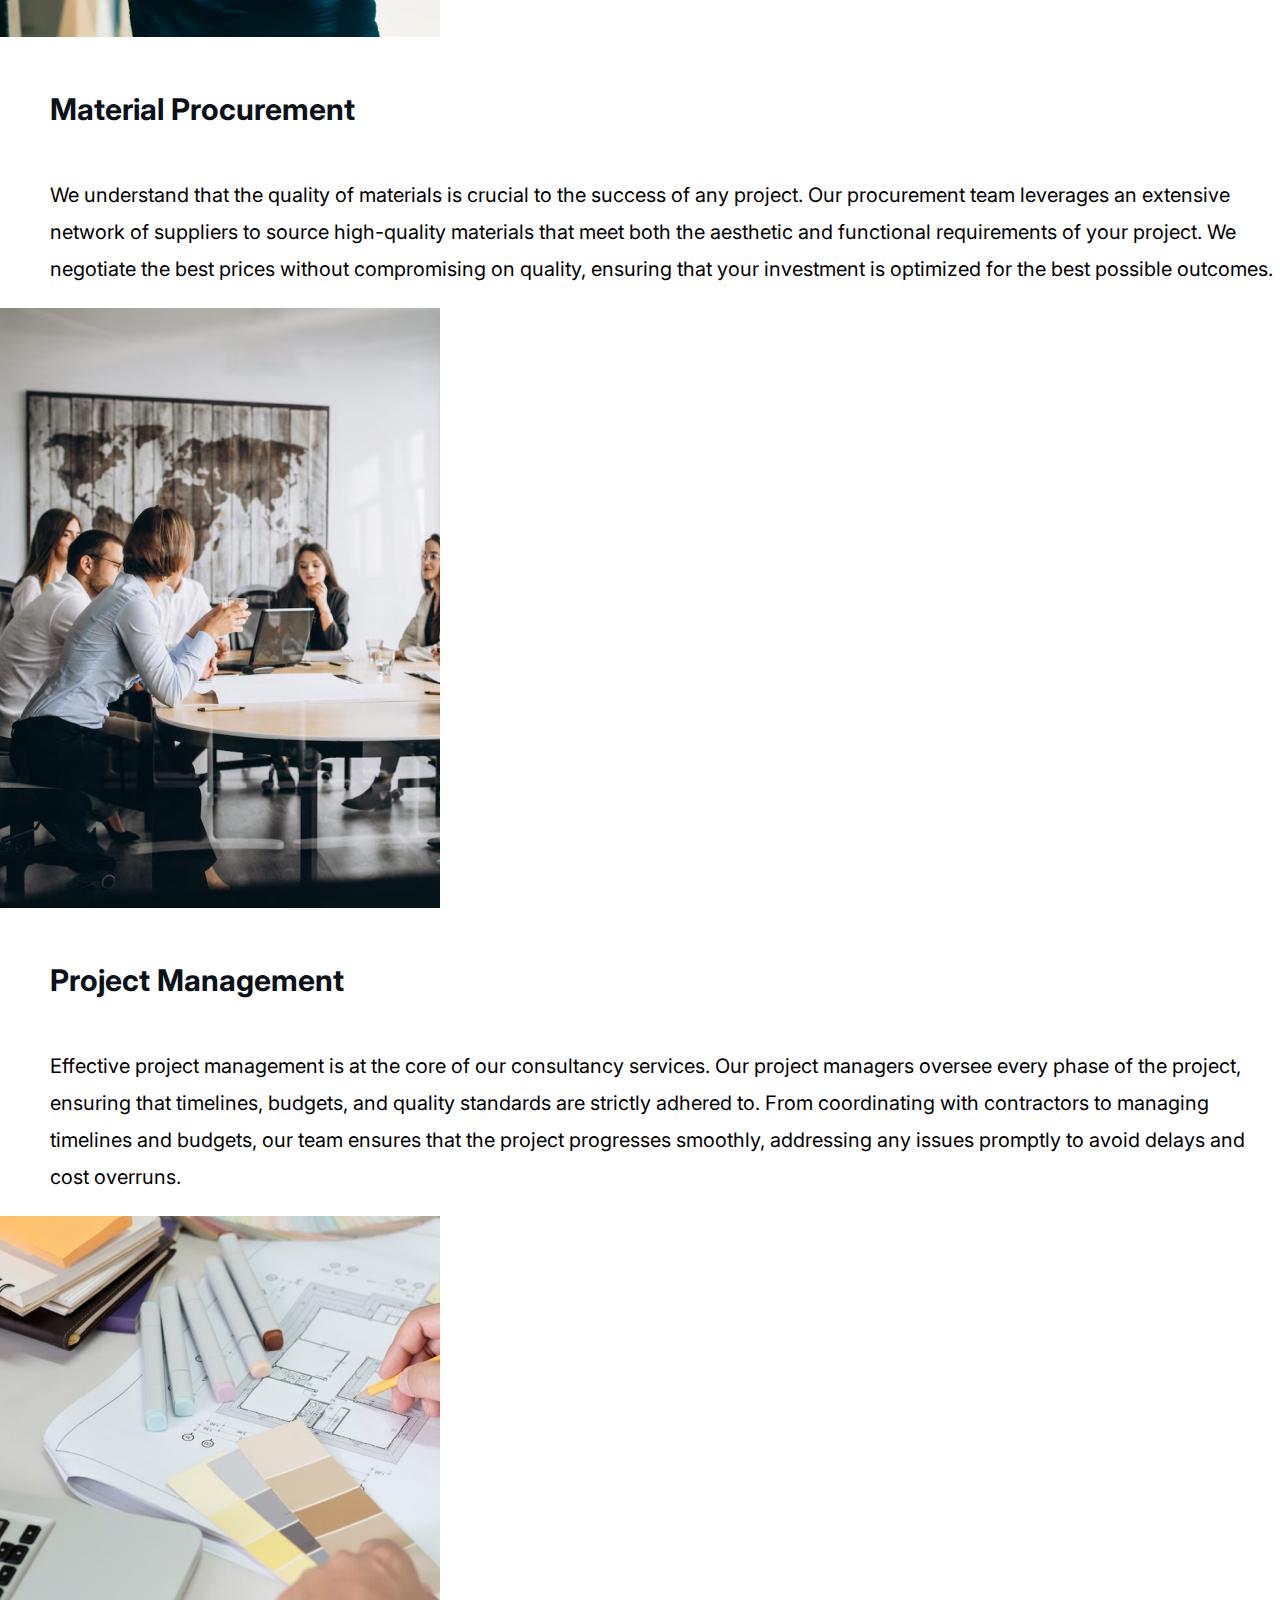
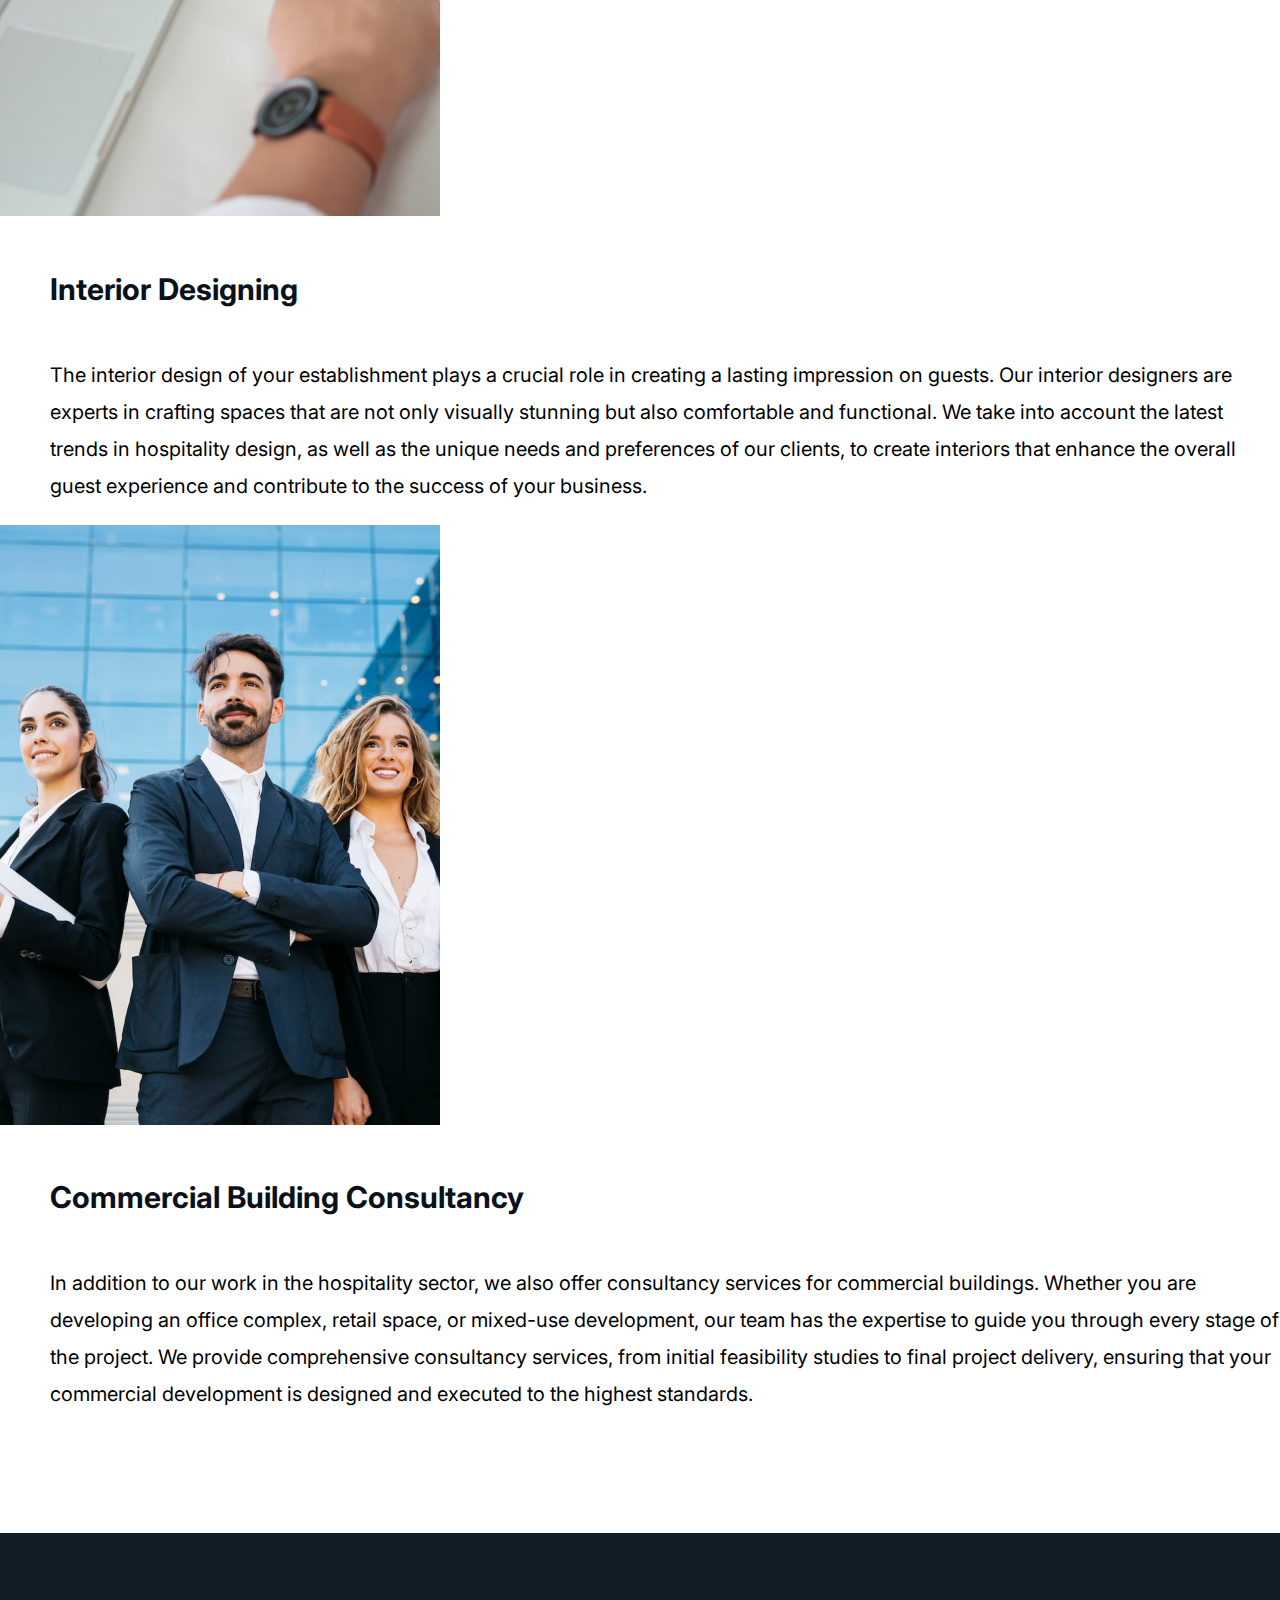
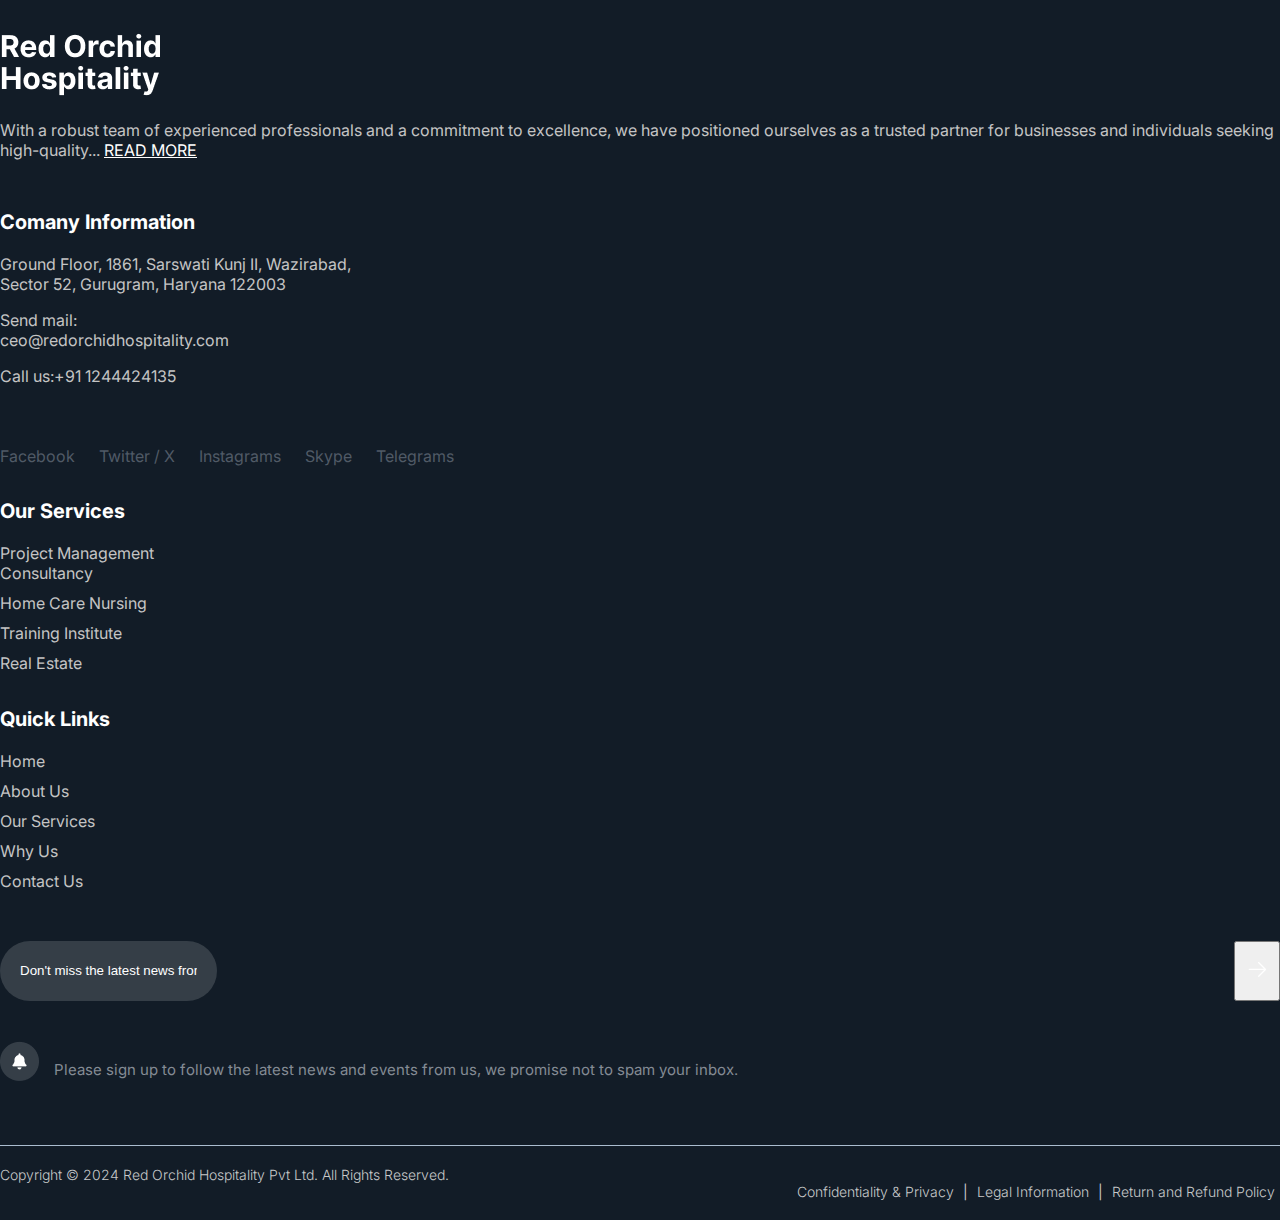
<file: project-management.html>
<!doctype html>
<html lang="en">

<head>
    <meta charset="utf-8">
    <meta name="viewport" content="width=device-width, initial-scale=1">
    <title>Red Orchid Hospitality</title>
    <link href="https://cdn.jsdelivr.net/npm/bootstrap@5.3.0/dist/css/bootstrap.min.css" rel="stylesheet"
        integrity="sha384-9ndCyUaIbzAi2FUVXJi0CjmCapSmO7SnpJef0486qhLnuZ2cdeRhO02iuK6FUUVM" crossorigin="anonymous">
    <link rel="stylesheet" href="https://cdn.jsdelivr.net/npm/bootstrap-icons@1.10.5/font/bootstrap-icons.css">
    <link rel="preconnect" href="https://fonts.googleapis.com">
    <link rel="preconnect" href="https://fonts.gstatic.com" crossorigin>
    <link href="https://fonts.googleapis.com/css2?family=Inter:ital,opsz,wght@0,14..32,100..900;1,14..32,100..900&display=swap" rel="stylesheet">
    <link rel="stylesheet" type="text/css" href="css/owl.carousel.min.css">
    <link rel="stylesheet" href="css/style.css">
</head>

<body>
<!--header-->
<div include-html="header.html"  id="header-file"></div>

    <div class="banner-section-wrapper inner-page-banner project-management-banner">
        <div class="spaceleft-right">
            <div class="container-fluid">
                <div class="row">
                    <div class="col-lg-6 col-md-12">
                        <div class="section-content text-start">
                            <h2>Project Management Consultancy</h2>
                            <p class="text-start">Our Project Management sector delivers end-to-end solutions for seamless project execution, from planning and design to completion. With a focus on quality, efficiency, and innovation, we manage every detail to bring your vision to life. Whether it's commercial developments, hospitality projects, or real estate ventures, Red Orchid combines expertise with a client-centered approach to ensure your project's success.
                            </p>
                            <div class="border-style"></div>
                        </div>
                    </div>
                </div>
            </div>
        </div>
    </div>



    <section class="space-top-bottom-100">
        <div class="container">
            <div class="row">
                <div class="col-md-12">
                    <div class="section-content">
                        <p>Red Orchid Hospitality Pvt Ltd excels in delivering end-to-end consultancy services, specializing in the hospitality sector including Hotels, Restaurants, Guest houses and Commercial buildings. Our consultancy services are designed to cover every aspect of your project, from initial concept development to final execution, ensuring that all elements are seamlessly integrated and executed to the highest standards.</p>
                    </div>
                </div>
                <div class="why-choose-section-tabs project-management-tabs">
                    <ul class="nav nav-tabs" id="myTab" role="tablist">
                        <li class="nav-item" role="presentation">
                          <button class="nav-link active" id="home-tab" data-bs-toggle="tab" data-bs-target="#home-tab-pane" type="button" role="tab" aria-controls="home-tab-pane" aria-selected="true">Design and Drawing Finalization</button>
                        </li>
                        <li class="nav-item" role="presentation">
                          <button class="nav-link" id="profile-tab" data-bs-toggle="tab" data-bs-target="#profile-tab-pane" type="button" role="tab" aria-controls="profile-tab-pane" aria-selected="false">Material Procurement</button>
                        </li>
                        <li class="nav-item" role="presentation">
                          <button class="nav-link" id="contact-tab" data-bs-toggle="tab" data-bs-target="#contact-tab-pane" type="button" role="tab" aria-controls="contact-tab-pane" aria-selected="false">Project Management</button>
                        </li>
                        <li class="nav-item" role="presentation">
                            <button class="nav-link" id="comprehensive-solutions" data-bs-toggle="tab" data-bs-target="#comprehensive-solutions-tab" type="button" role="tab" aria-controls="comprehensive-solutions-tab" aria-selected="false">Interior Designing</button>
                        </li>
                        <li class="nav-item" role="presentation">
                            <button class="nav-link" id="sustainability" data-bs-toggle="tab" data-bs-target="#sustainability-tab" type="button" role="tab" aria-controls="sustainability-tab" aria-selected="false">Commercial Building Consultancy</button>
                        </li>
                      </ul>
                      <div class="tab-content" id="myTabContent">
                        <div class="tab-pane fade show active" id="home-tab-pane" role="tabpanel" aria-labelledby="home-tab" tabindex="0">
                            <div class="row align-items-center">
                                <div class="col-md-4"><div class="tabimage"><img src="images/design-and-drawing-finalization.jpg" class="img-fluid"></div></div>
                                <div class="col-md-8">
                                    <div class="tab-content-wrapper">
                                        <div class="tab-content-text">
                                            <h5>Design and Drawing Finalization</h5>
                                            <p>Our consultancy services begin with a thorough understanding of your vision and objectives. We work closely with you to finalize designs and drawings that align with your goals while adhering to industry standards and best practices. Our team of experienced architects and designers ensures that every detail is meticulously planned, resulting in functional and aesthetically pleasing spaces.</p>
                                        </div>
                                    </div>
                                </div>
                            </div>
                        </div>
                        <div class="tab-pane fade" id="profile-tab-pane" role="tabpanel" aria-labelledby="profile-tab" tabindex="0">
                            <div class="row align-items-center">
                                <div class="col-md-4"><div class="tabimage"><img src="images/material-procurement.jpg" class="img-fluid"></div></div>
                                <div class="col-md-8">
                                    <div class="tab-content-wrapper">
                                        <div class="tab-content-text">
                                            <h5>Material Procurement</h5>
                                            <p>We understand that the quality of materials is crucial to the success of any project. Our procurement team leverages an extensive network of suppliers to source high-quality materials that meet both the aesthetic and functional requirements of your project. We negotiate the best prices without compromising on quality, ensuring that your investment is optimized for the best possible outcomes.</p>
                                        </div>
                                    </div>
                                </div>
                            </div>
                        </div>
                        <div class="tab-pane fade" id="contact-tab-pane" role="tabpanel" aria-labelledby="contact-tab" tabindex="0">
                            <div class="row align-items-center">
                                <div class="col-md-4"><div class="tabimage"><img src="images/project-management.jpg" class="img-fluid"></div></div>
                                <div class="col-md-8">
                                    <div class="tab-content-wrapper">
                                        <div class="tab-content-text">
                                            <h5>Project Management</h5>
                                            <p>Effective project management is at the core of our consultancy services. Our project managers oversee every phase of the project, ensuring that timelines, budgets, and quality standards are strictly adhered to. From coordinating with contractors to managing timelines and budgets, our team ensures that the project progresses smoothly, addressing any issues promptly to avoid delays and cost overruns.</p>
                                        </div>
                                    </div>
                                </div>
                            </div>
                        </div>
                        <div class="tab-pane fade" id="comprehensive-solutions-tab" role="tabpanel" aria-labelledby="comprehensive-solutions-tab" tabindex="0">
                            <div class="row align-items-center">
                                <div class="col-md-4"><div class="tabimage"><img src="images/interior-designing.jpg" class="img-fluid"></div></div>
                                <div class="col-md-8">
                                    <div class="tab-content-wrapper">
                                        <div class="tab-content-text">
                                            <h5>Interior Designing</h5>
                                            <p>The interior design of your establishment plays a crucial role in creating a lasting impression on guests. Our interior designers are experts in crafting spaces that are not only visually stunning but also comfortable and functional. We take into account the latest trends in hospitality design, as well as the unique needs and preferences of our clients, to create interiors that enhance the overall guest experience and contribute to the success of your business.</p>
                                        </div>
                                    </div>
                                </div>
                            </div>
                        </div>
                        <div class="tab-pane fade" id="sustainability-tab" role="tabpanel" aria-labelledby="sustainability-tab" tabindex="0">
                            <div class="row align-items-center">
                                <div class="col-md-4"><div class="tabimage"><img src="images/commercial-building-consultancy.jpg" class="img-fluid"></div></div>
                                <div class="col-md-8">
                                    <div class="tab-content-wrapper">
                                        <div class="tab-content-text">
                                            <h5>Commercial Building Consultancy</h5>
                                            <p>In addition to our work in the hospitality sector, we also offer consultancy services for commercial buildings. Whether you are developing an office complex, retail space, or mixed-use development, our team has the expertise to guide you through every stage of the project. We provide comprehensive consultancy services, from initial feasibility studies to final project delivery, ensuring that your commercial development is designed and executed to the highest standards.</p>
                                        </div>
                                    </div>
                                </div>
                            </div>
                        </div>
                      </div>
                </div>
            </div>
        </div>
    </section>


<!--footer-->
<div include-html="footer.html"  id="footer-file"></div>


    <footer>
        <script src="https://cdn.jsdelivr.net/npm/bootstrap@5.3.0/dist/js/bootstrap.min.js"
            integrity="sha384-fbbOQedDUMZZ5KreZpsbe1LCZPVmfTnH7ois6mU1QK+m14rQ1l2bGBq41eYeM/fS"
            crossorigin="anonymous"></script>
        <script src="https://ajax.googleapis.com/ajax/libs/jquery/3.5.1/jquery.min.js"></script>
        <script src="js/include-html.min.js"></script>
        <script src="js/owl.carousel.min.js" type="text/javascript"></script>
        <script>
            $(document).ready(function(){
                $('.owl-one').owlCarousel({
                    items:3,
                    loop:true,
                    margin:0,
                    nav:true,
                    autoplay:true,
                    autoplayTimeout:2000,
                    autoplayHoverPause:true,

                    responsive:{
                        0:{
                            items:1,
                            nav:true
                        },
                        576:{
                            items:3,
                            nav:false
                        },
                        1000:{
                            items:3,
                            nav:true,
                            loop:false
                        }}
                });

                $('.owl-two').owlCarousel({
                    items:1,
                    loop:true,
                    margin:10,
                    dots: false,
                    nav:true,
                    autoplay:true,
                    autoplayTimeout:2000,
                    autoplayHoverPause:true
                });

                $('.owl-three').owlCarousel({
                    items:1,
                    loop:true,
                    margin:10,
                    dots: false,
                    nav:true,
                    autoplay:true,
                    autoplayTimeout:2000,
                    autoplayHoverPause:true
                });
                
                $('.play').on('click',function(){
                    owl.trigger('play.owl.autoplay',[1000])
                })
                $('.stop').on('click',function(){
                    owl.trigger('stop.owl.autoplay')
                })
            
              });
        </script>
        <script>
            $(function() {
                $('#search-menu').removeClass('toggled');

                $('#search-icon').click(function(e) {
                    e.stopPropagation();
                    $('#search-menu').toggleClass('toggled');
                    $("#popup-search").focus();
                });
                
                $('#search-menu input').click(function(e) {
                    e.stopPropagation();
                });

                $('#search-menu, body').click(function() {
                    $('#search-menu').removeClass('toggled');
                });
            });
        </script>
    </footer>
</body>

</html>
</file>
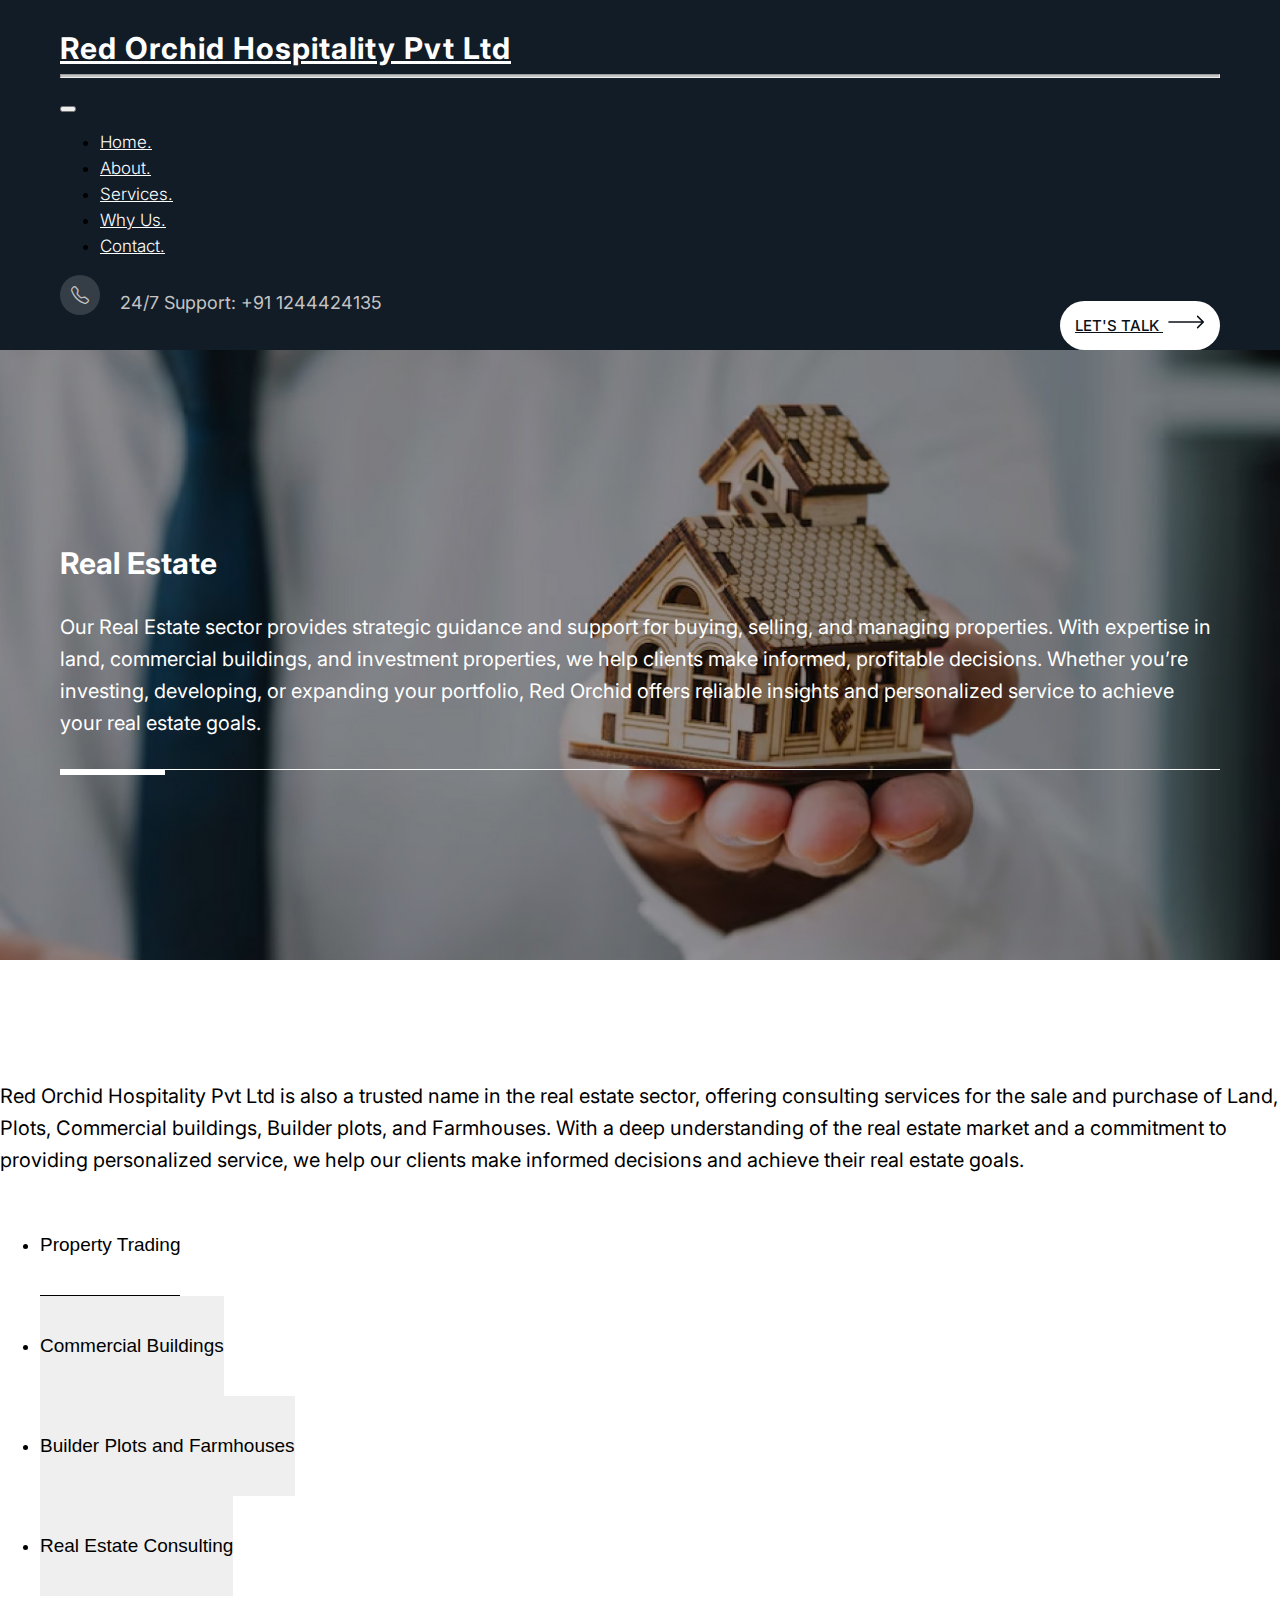
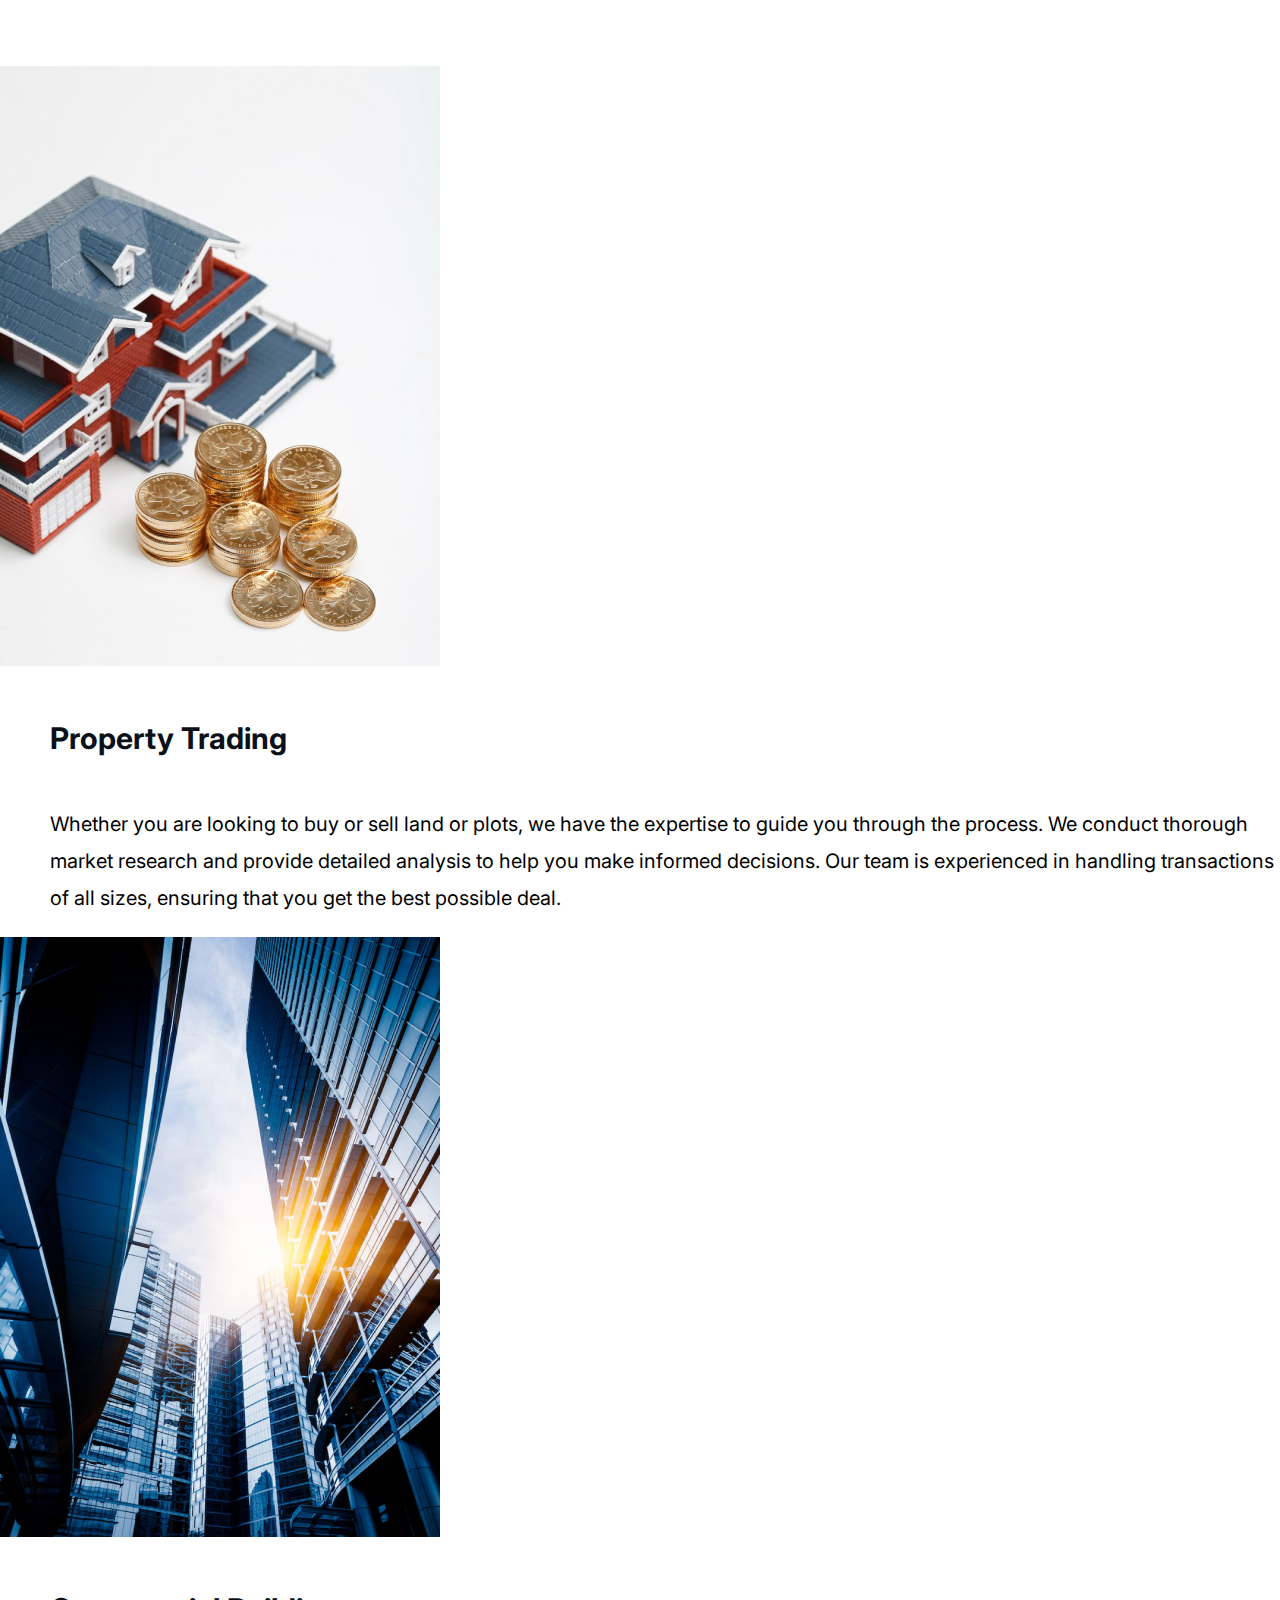
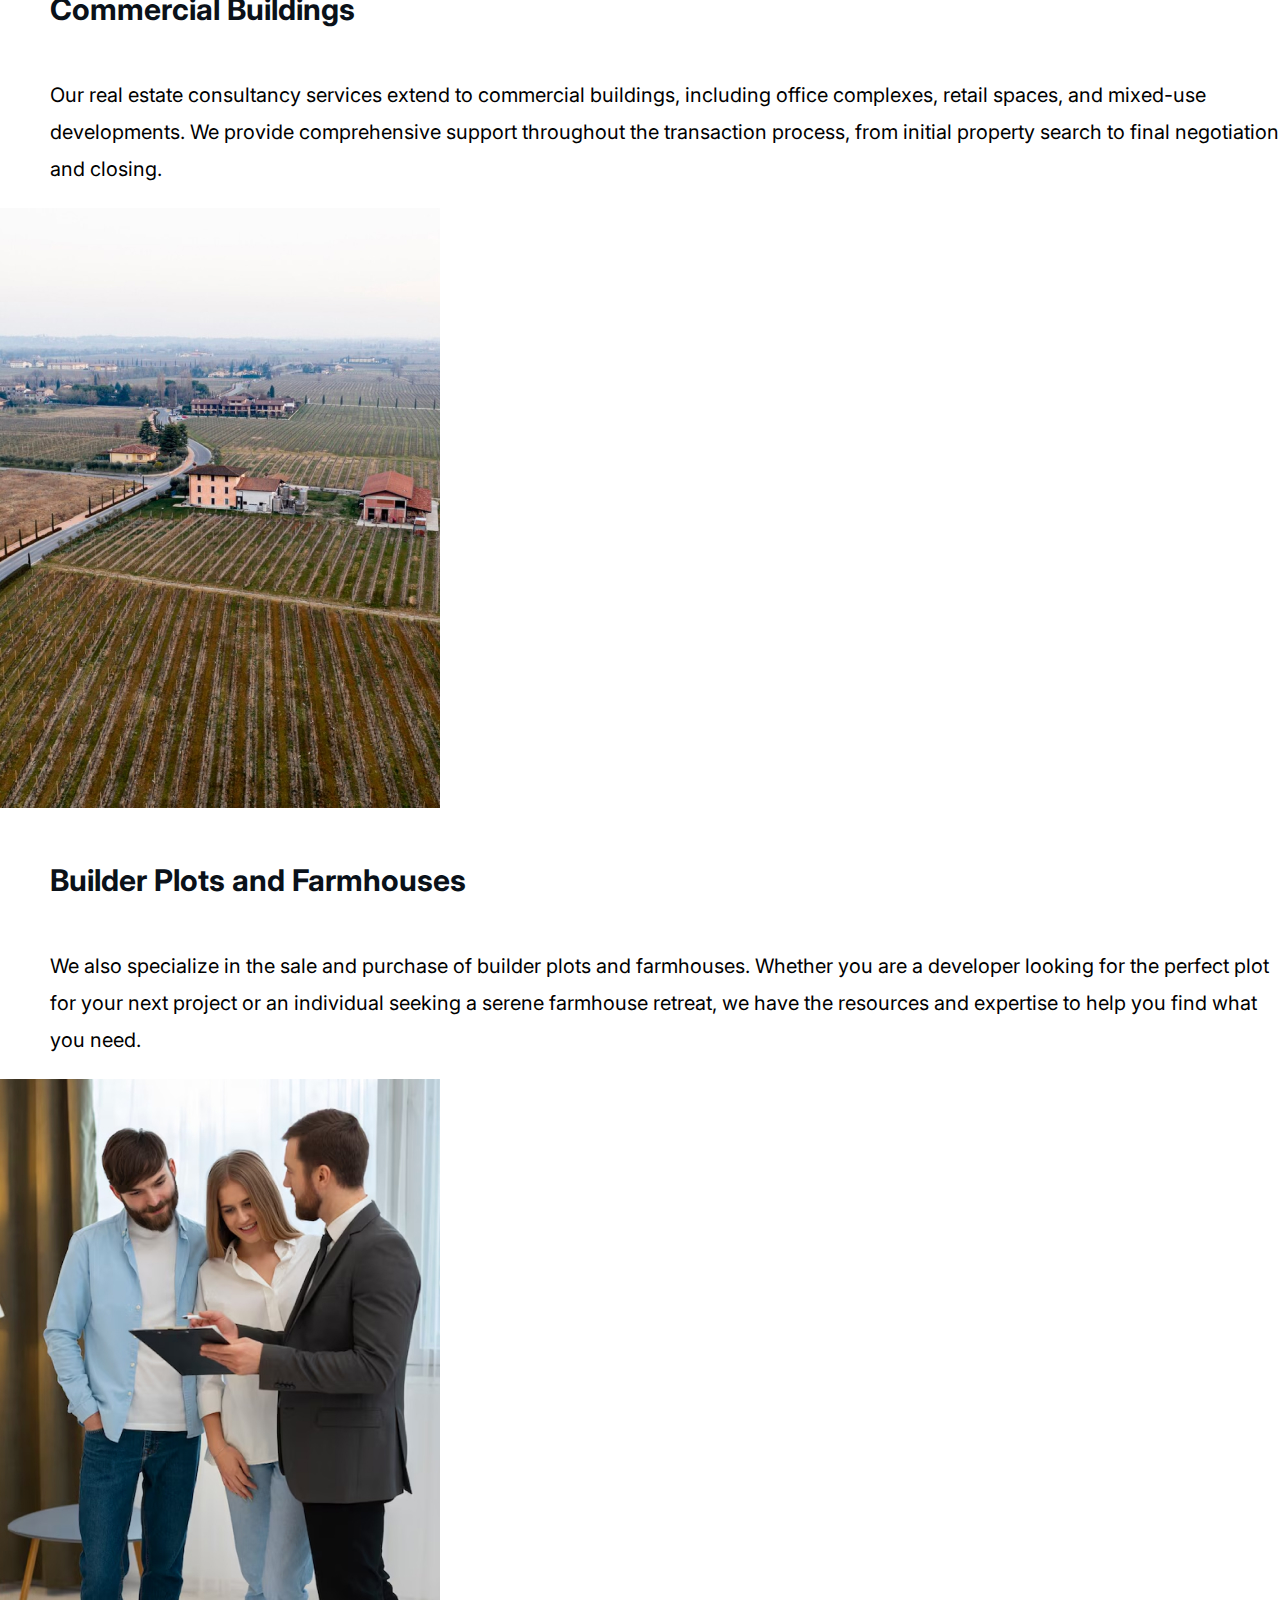
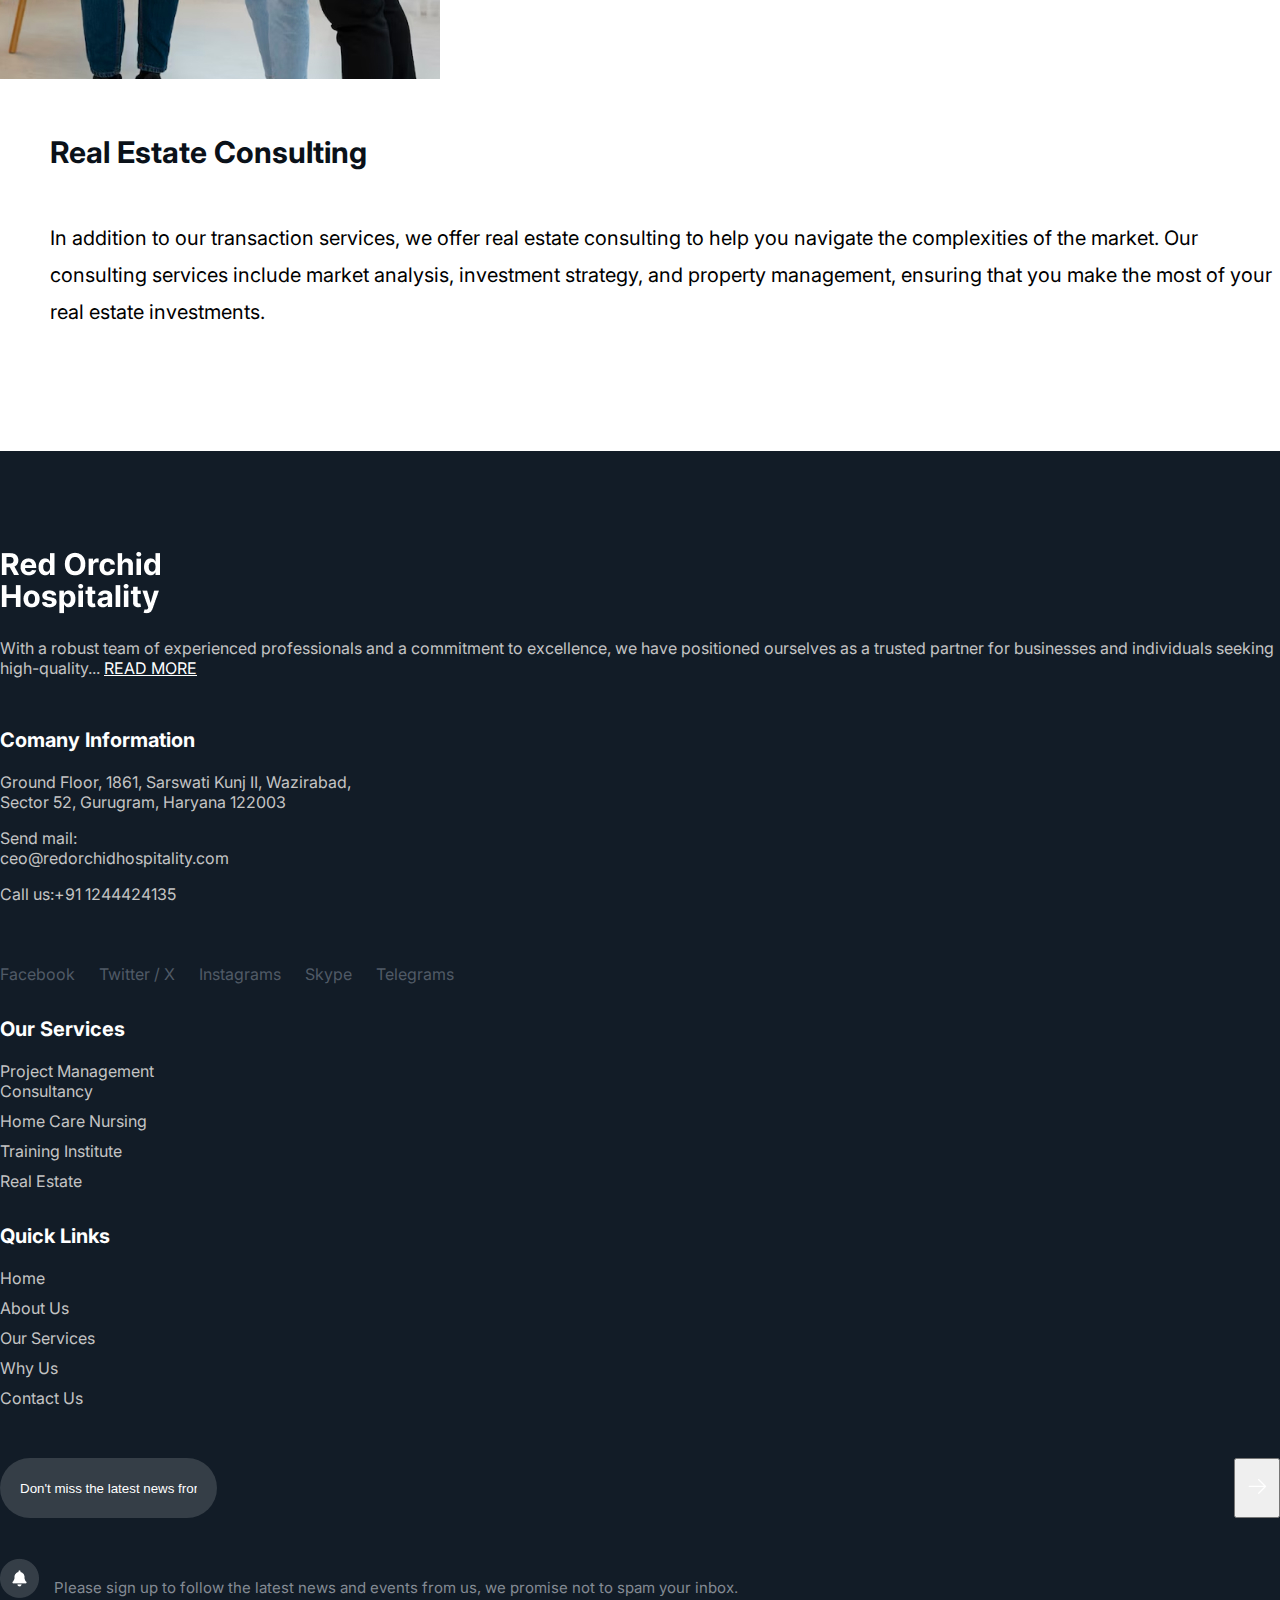
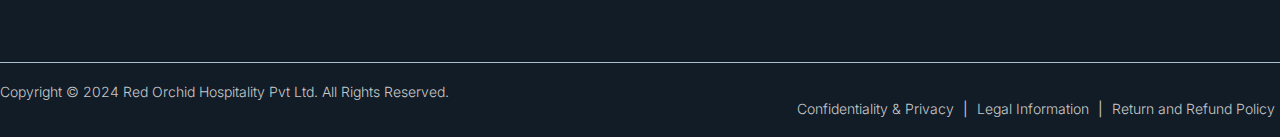
<file: real-estate.html>
<!doctype html>
<html lang="en">

<head>
    <meta charset="utf-8">
    <meta name="viewport" content="width=device-width, initial-scale=1">
    <title>Red Orchid Hospitality</title>
    <link href="https://cdn.jsdelivr.net/npm/bootstrap@5.3.0/dist/css/bootstrap.min.css" rel="stylesheet"
        integrity="sha384-9ndCyUaIbzAi2FUVXJi0CjmCapSmO7SnpJef0486qhLnuZ2cdeRhO02iuK6FUUVM" crossorigin="anonymous">
    <link rel="stylesheet" href="https://cdn.jsdelivr.net/npm/bootstrap-icons@1.10.5/font/bootstrap-icons.css">
    <link rel="preconnect" href="https://fonts.googleapis.com">
    <link rel="preconnect" href="https://fonts.gstatic.com" crossorigin>
    <link href="https://fonts.googleapis.com/css2?family=Inter:ital,opsz,wght@0,14..32,100..900;1,14..32,100..900&display=swap" rel="stylesheet">
    <link rel="stylesheet" type="text/css" href="css/owl.carousel.min.css">
    <link rel="stylesheet" href="css/style.css">
</head>

<body>
<!--header-->
<div include-html="header.html"  id="header-file"></div>
    <div class="banner-section-wrapper inner-page-banner real-estate-banner">
        <div class="spaceleft-right">
            <div class="container-fluid">
                <div class="row">
                    <div class="col-lg-6 col-md-12">
                        <div class="section-content text-start">
                            <h2>Real Estate</h2>
                            <p class="text-start">Our Real Estate sector provides strategic guidance and support for buying, selling, and managing properties. With expertise in land, commercial buildings, and investment properties, we help clients make informed, profitable decisions. Whether you’re investing, developing, or expanding your portfolio, Red Orchid offers reliable insights and personalized service to achieve your real estate goals.
                            </p>
                            <div class="border-style"></div>
                        </div>
                    </div>
                </div>
            </div>
        </div>
    </div>

    <section class="space-top-bottom-100">
        <div class="container">
            <div class="row">
                <div class="col-md-12">
                    <div class="section-content">
                        <p>Red Orchid Hospitality Pvt Ltd is also a trusted name in the real estate sector, offering consulting services for the sale and purchase of Land, Plots, Commercial buildings, Builder plots, and Farmhouses. With a deep understanding of the real estate market and a commitment to providing personalized service, we help our clients make informed decisions and achieve their real estate goals.</p>
                    </div>
                </div>
                <div class="why-choose-section-tabs">
                    <ul class="nav nav-tabs" id="myTab" role="tablist">
                        <li class="nav-item" role="presentation">
                          <button class="nav-link active" id="home-tab" data-bs-toggle="tab" data-bs-target="#home-tab-pane" type="button" role="tab" aria-controls="home-tab-pane" aria-selected="true">Property Trading</button>
                        </li>
                        <li class="nav-item" role="presentation">
                          <button class="nav-link" id="profile-tab" data-bs-toggle="tab" data-bs-target="#profile-tab-pane" type="button" role="tab" aria-controls="profile-tab-pane" aria-selected="false">Commercial Buildings</button>
                        </li>
                        <li class="nav-item" role="presentation">
                          <button class="nav-link" id="contact-tab" data-bs-toggle="tab" data-bs-target="#contact-tab-pane" type="button" role="tab" aria-controls="contact-tab-pane" aria-selected="false">Builder Plots and Farmhouses</button>
                        </li>
                        <li class="nav-item" role="presentation">
                            <button class="nav-link" id="contact-tab" data-bs-toggle="tab" data-bs-target="#real-estate-consulting-pane" type="button" role="tab" aria-controls="real-estate-consulting-pane" aria-selected="false">Real Estate Consulting</button>
                        </li>
                    </ul>
                      <div class="tab-content" id="myTabContent">
                        <div class="tab-pane fade show active" id="home-tab-pane" role="tabpanel" aria-labelledby="home-tab" tabindex="0">
                            <div class="row align-items-center">
                                <div class="col-md-4"><div class="tabimage"><img src="images/property-trading.jpg" class="img-fluid"></div></div>
                                <div class="col-md-8">
                                    <div class="tab-content-wrapper">
                                        <div class="tab-content-text">
                                            <h5>Property Trading</h5>
                                            <p>Whether you are looking to buy or sell land or plots, we have the expertise to guide you through the process. We conduct thorough market research and provide detailed analysis to help you make informed decisions. Our team is experienced in handling transactions of all sizes, ensuring that you get the best possible deal.</p>
                                        </div>
                                    </div>
                                </div>
                            </div>
                        </div>
                        <div class="tab-pane fade" id="profile-tab-pane" role="tabpanel" aria-labelledby="profile-tab" tabindex="0">
                            <div class="row align-items-center">
                                <div class="col-md-4"><div class="tabimage"><img src="images/commercial-buildings.jpg" class="img-fluid"></div></div>
                                <div class="col-md-8">
                                    <div class="tab-content-wrapper">
                                        <div class="tab-content-text">
                                            <h5>Commercial Buildings</h5>
                                            <p>Our real estate consultancy services extend to commercial buildings, including office complexes, retail spaces, and mixed-use developments. We provide comprehensive support throughout the transaction process, from initial property search to final negotiation and closing.</p>
                                        </div>
                                    </div>
                                </div>
                            </div>
                        </div>
                        <div class="tab-pane fade" id="contact-tab-pane" role="tabpanel" aria-labelledby="contact-tab" tabindex="0">
                            <div class="row align-items-center">
                                <div class="col-md-4"><div class="tabimage"><img src="images/builder-plots.jpg" class="img-fluid"></div></div>
                                <div class="col-md-8">
                                    <div class="tab-content-wrapper">
                                        <div class="tab-content-text">
                                            <h5>Builder Plots and Farmhouses</h5>
                                            <p>We also specialize in the sale and purchase of builder plots and farmhouses. Whether you are a developer looking for the perfect plot for your next project or an individual seeking a serene farmhouse retreat, we have the resources and expertise to help you find what you need.</p>
                                        </div>
                                    </div>
                                </div>
                            </div>
                        </div>
                        <div class="tab-pane fade" id="real-estate-consulting-pane" role="tabpanel" aria-labelledby="contact-tab" tabindex="0">
                            <div class="row align-items-center">
                                <div class="col-md-4"><div class="tabimage"><img src="images/real-estate-consulting.jpg" class="img-fluid"></div></div>
                                <div class="col-md-8">
                                    <div class="tab-content-wrapper">
                                        <div class="tab-content-text">
                                            <h5>Real Estate Consulting</h5>
                                            <p>In addition to our transaction services, we offer real estate consulting to help you navigate the complexities of the market. Our consulting services include market analysis, investment strategy, and property management, ensuring that you make the most of your real estate investments.</p>
                                        </div>
                                    </div>
                                </div>
                            </div>
                        </div>
                    </div>
                </div>
            </div>
        </div>
    </section>


<!--footer-->
<div include-html="footer.html"  id="footer-file"></div>

    <footer>
        <script src="https://cdn.jsdelivr.net/npm/bootstrap@5.3.0/dist/js/bootstrap.min.js"
            integrity="sha384-fbbOQedDUMZZ5KreZpsbe1LCZPVmfTnH7ois6mU1QK+m14rQ1l2bGBq41eYeM/fS"
            crossorigin="anonymous"></script>
        <script src="https://ajax.googleapis.com/ajax/libs/jquery/3.5.1/jquery.min.js"></script>
        <script src="js/include-html.min.js"></script>
        <script src="js/owl.carousel.min.js" type="text/javascript"></script>
        <script>
            $(document).ready(function(){
                $('.owl-one').owlCarousel({
                    items:3,
                    loop:true,
                    margin:0,
                    nav:true,
                    autoplay:true,
                    autoplayTimeout:2000,
                    autoplayHoverPause:true,

                    responsive:{
                        0:{
                            items:1,
                            nav:true
                        },
                        576:{
                            items:3,
                            nav:false
                        },
                        1000:{
                            items:3,
                            nav:true,
                            loop:false
                        }}
                });

                $('.owl-two').owlCarousel({
                    items:1,
                    loop:true,
                    margin:10,
                    dots: false,
                    nav:true,
                    autoplay:true,
                    autoplayTimeout:2000,
                    autoplayHoverPause:true
                });

                $('.owl-three').owlCarousel({
                    items:1,
                    loop:true,
                    margin:10,
                    dots: false,
                    nav:true,
                    autoplay:true,
                    autoplayTimeout:2000,
                    autoplayHoverPause:true
                });
                
                $('.play').on('click',function(){
                    owl.trigger('play.owl.autoplay',[1000])
                })
                $('.stop').on('click',function(){
                    owl.trigger('stop.owl.autoplay')
                })
            
              });
        </script>
        <script>
            $(function() {
                $('#search-menu').removeClass('toggled');

                $('#search-icon').click(function(e) {
                    e.stopPropagation();
                    $('#search-menu').toggleClass('toggled');
                    $("#popup-search").focus();
                });
                
                $('#search-menu input').click(function(e) {
                    e.stopPropagation();
                });

                $('#search-menu, body').click(function() {
                    $('#search-menu').removeClass('toggled');
                });
            });
        </script>
    </footer>
</body>

</html>
</file>
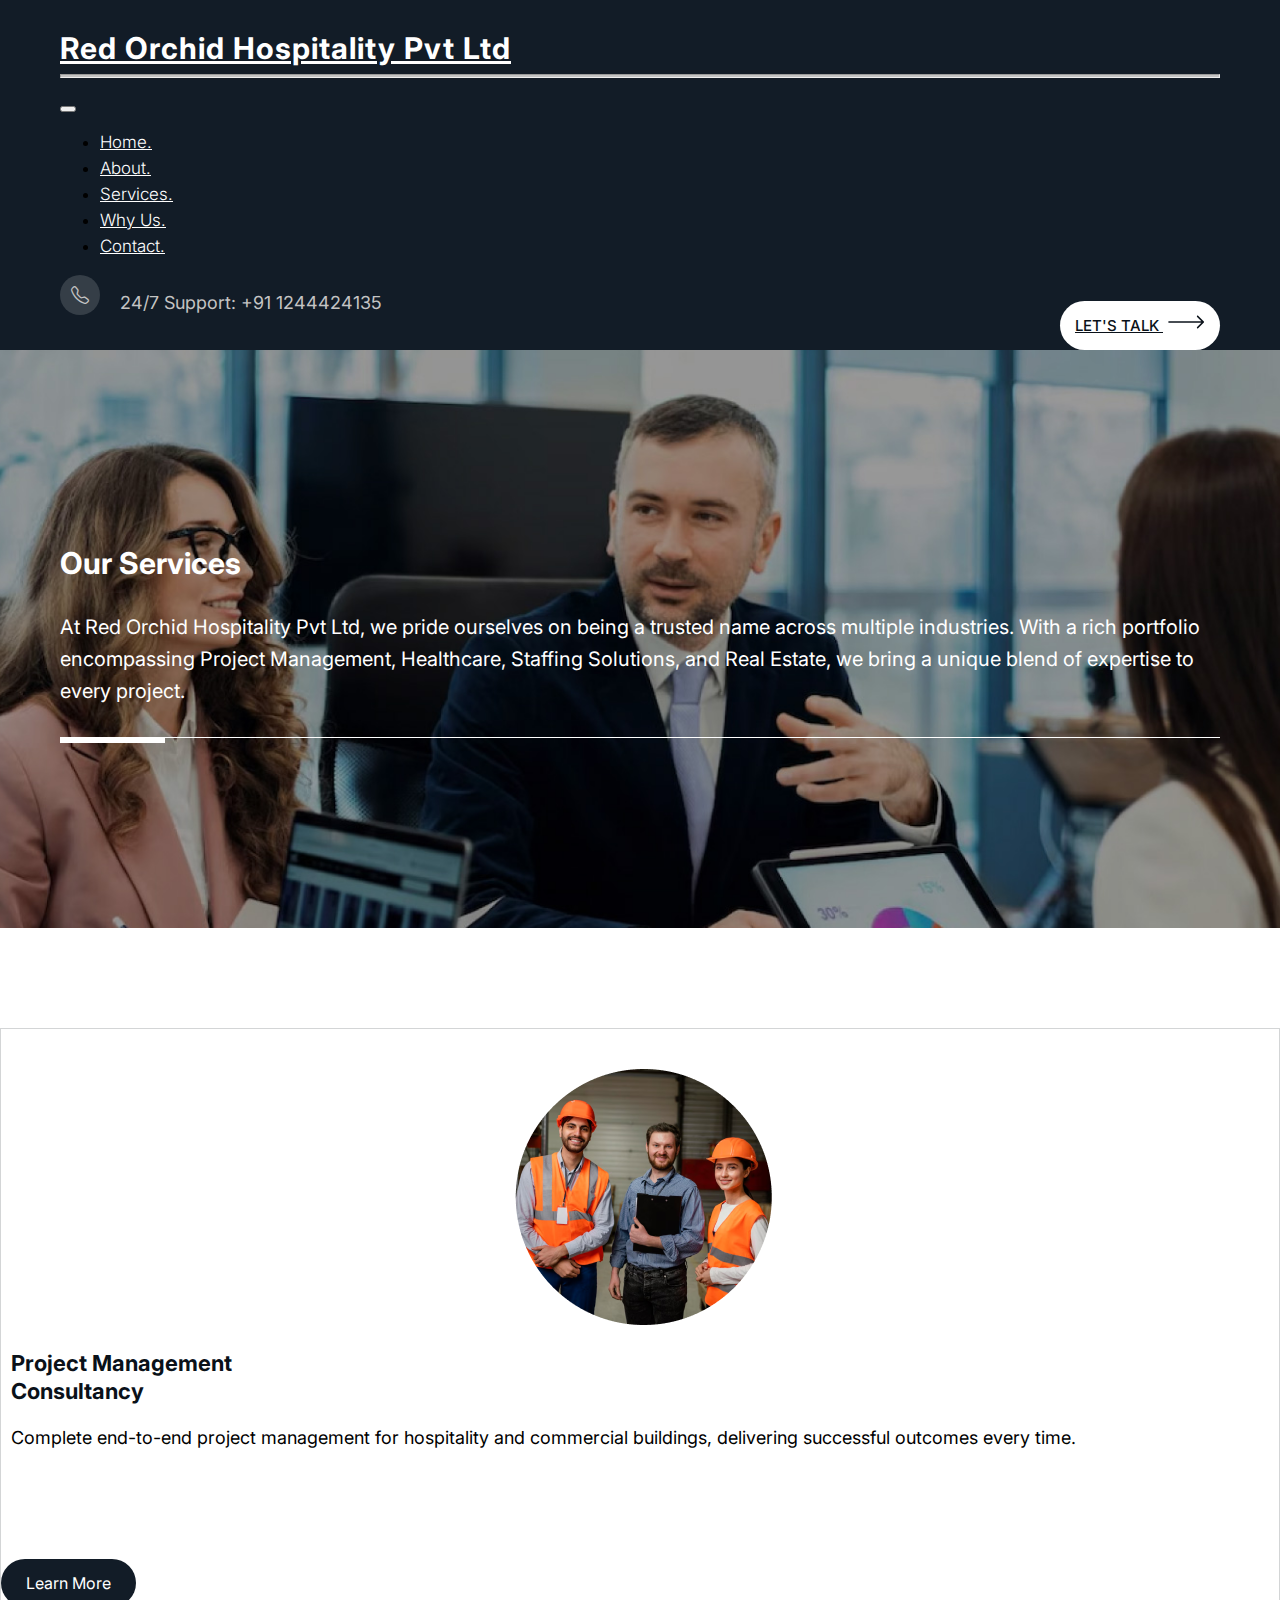
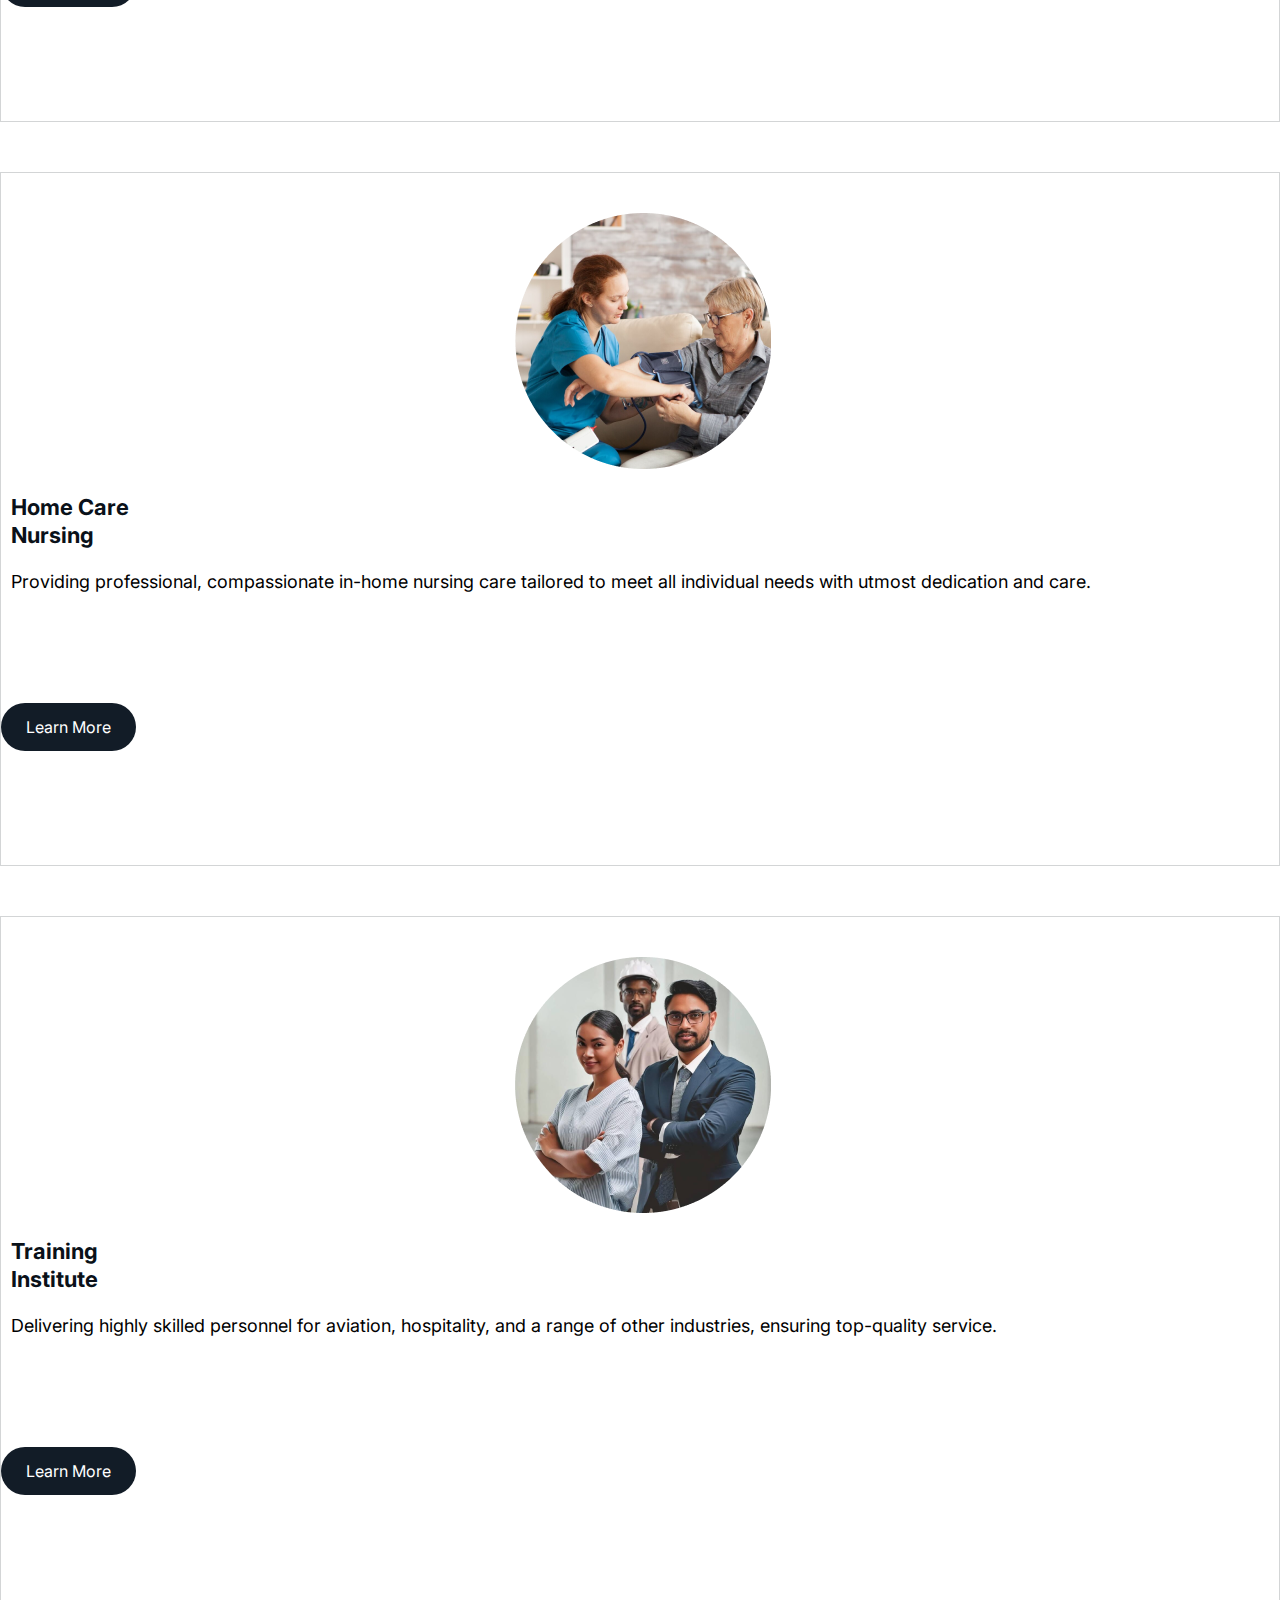
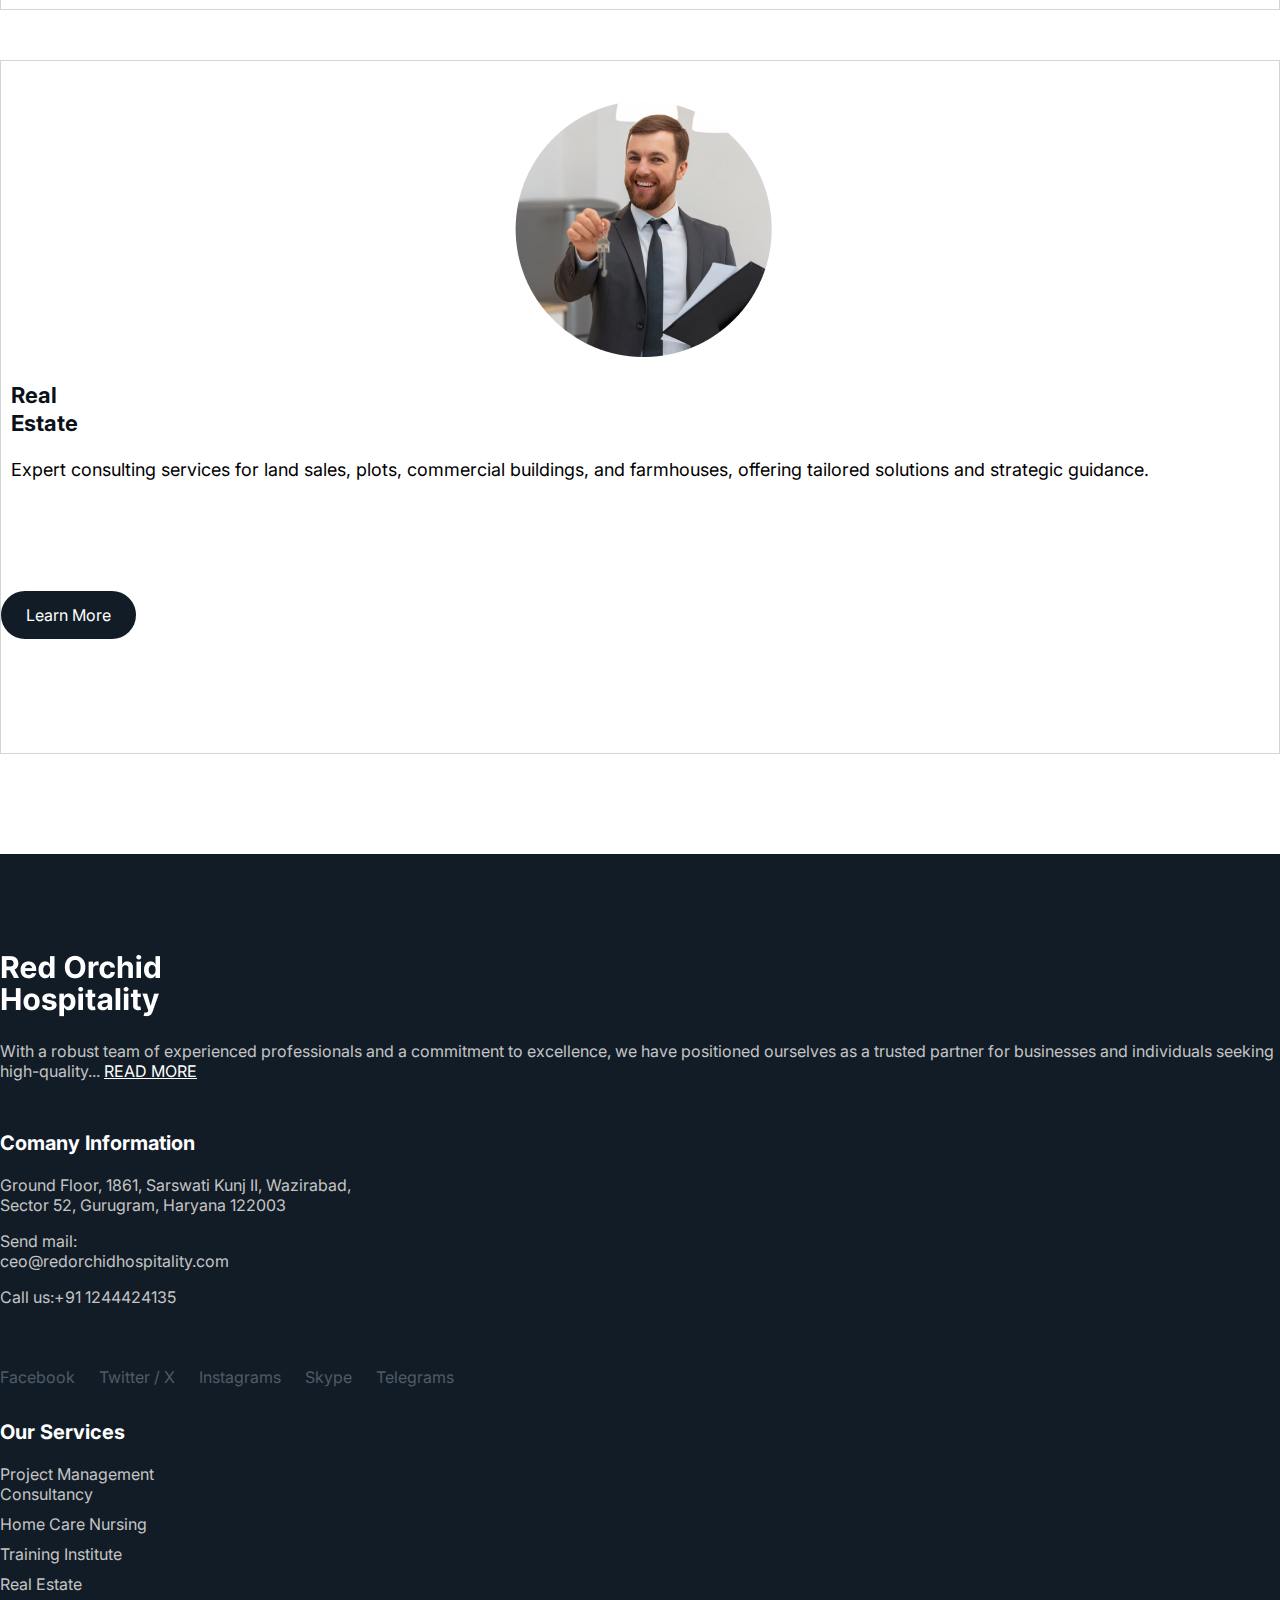
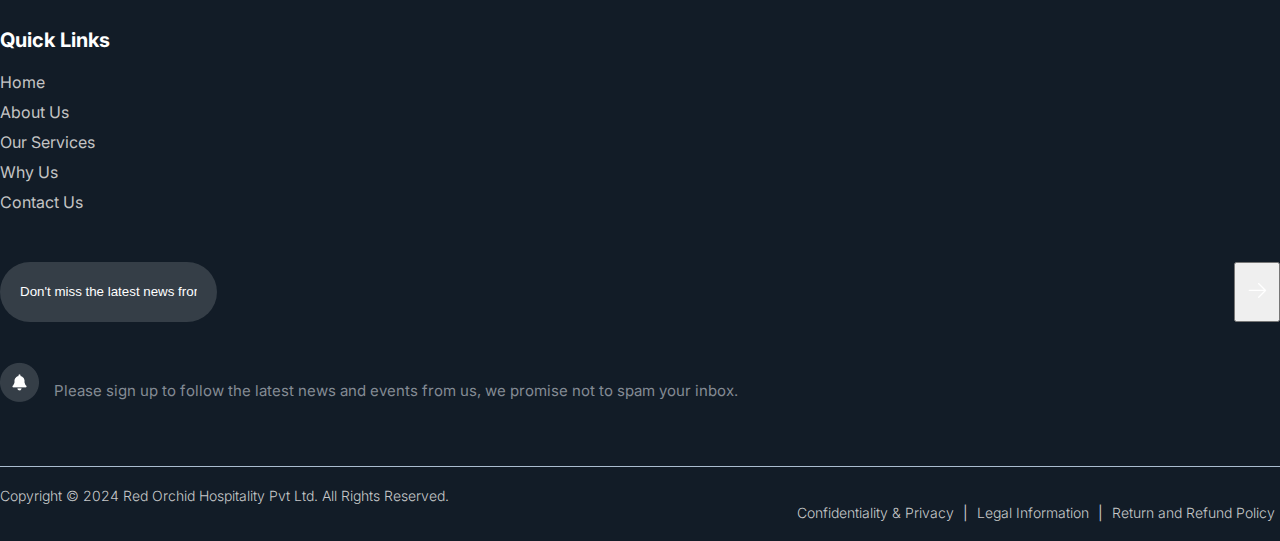
<file: services.html>
<!doctype html>
<html lang="en">

<head>
    <meta charset="utf-8">
    <meta name="viewport" content="width=device-width, initial-scale=1">
    <title>Red Orchid Hospitality</title>
    <link href="https://cdn.jsdelivr.net/npm/bootstrap@5.3.0/dist/css/bootstrap.min.css" rel="stylesheet"
        integrity="sha384-9ndCyUaIbzAi2FUVXJi0CjmCapSmO7SnpJef0486qhLnuZ2cdeRhO02iuK6FUUVM" crossorigin="anonymous">
    <link rel="stylesheet" href="https://cdn.jsdelivr.net/npm/bootstrap-icons@1.10.5/font/bootstrap-icons.css">
    <link rel="preconnect" href="https://fonts.googleapis.com">
    <link rel="preconnect" href="https://fonts.gstatic.com" crossorigin>
    <link href="https://fonts.googleapis.com/css2?family=Inter:ital,opsz,wght@0,14..32,100..900;1,14..32,100..900&display=swap" rel="stylesheet">
    <link rel="stylesheet" type="text/css" href="css/owl.carousel.min.css">
    <link rel="stylesheet" href="css/style.css">
</head>

<body>
    <!--header-->
<div include-html="header.html"  id="header-file"></div>
    <div class="banner-section-wrapper inner-page-banner about-page-banner">
        <div class="spaceleft-right">
            <div class="container-fluid">
                <div class="row">
                    <div class="col-lg-6 col-md-12">
                        <div class="section-content text-start">
                            <h2>Our Services</h2>
                            <p class="text-start">At Red Orchid Hospitality Pvt Ltd, we pride ourselves on being a trusted name across multiple industries. With a rich portfolio encompassing Project Management, Healthcare, Staffing Solutions, and Real Estate, we bring a unique blend of expertise to every project.</p>
                            <div class="border-style"></div>
                        </div>
                    </div>
                </div>
            </div>
        </div>
    </div>

    


    <section class="services-detail-section space-top-bottom-100">
        <div class="container">
            <div class="row">
                <div class="col-md-4">
                    <div class="service-box text-center margin-bottom-50">
                        <div class="servive-image"><img src="images/s3.png" class="img-fluid"></div>
                        <h5>Project Management <br>Consultancy</h5>
                        <p>Complete end-to-end project management for hospitality and commercial buildings, delivering successful outcomes every time.</p>
                        <a href="project-management.html" class="btn-style">Learn More </a>
                     </div>
                </div>
                <div class="col-md-4">
                    <div class="service-box text-center margin-bottom-50">
                        <div class="servive-image"><img src="images/s2.png" class="img-fluid"></div>
                        <h5>Home Care<br> Nursing</h5>
                        <p>Providing professional, compassionate in-home nursing care tailored to meet all individual needs with utmost dedication and care.</p>
                        <a href="home-care-nursing.html" class="btn-style">Learn More </a>
                     </div>
                </div>
                <div class="col-md-4">
                    <div class="service-box text-center margin-bottom-50">
                        <div class="servive-image"><img src="images/s1.png" class="img-fluid"></div>
                        <h5>Training <br>Institute</h5>
                        <p>Delivering highly skilled personnel for aviation, hospitality, and a range of other industries, ensuring top-quality service.</p>
                        <a href="staff-management-services.html" class="btn-style">Learn More </a>
                     </div>
                </div>
                <div class="col-md-4">
                    <div class="service-box text-center">
                        <div class="servive-image"><img src="images/s4.png" class="img-fluid"></div>
                        <h5>Real<br> Estate</h5>
                        <p>Expert consulting services for land sales, plots, commercial buildings, and farmhouses, offering tailored solutions and strategic guidance.</p>
                        <a href="real-estate.html" class="btn-style">Learn More </a>
                     </div>
                </div>
            </div>
        </div>
    </section>
    



<!--footer-->
<div include-html="footer.html"  id="footer-file"></div>

    <footer>
        <script src="https://cdn.jsdelivr.net/npm/bootstrap@5.3.0/dist/js/bootstrap.min.js"
            integrity="sha384-fbbOQedDUMZZ5KreZpsbe1LCZPVmfTnH7ois6mU1QK+m14rQ1l2bGBq41eYeM/fS"
            crossorigin="anonymous"></script>
        <script src="https://ajax.googleapis.com/ajax/libs/jquery/3.5.1/jquery.min.js"></script>
        <script src="js/include-html.min.js"></script>
        <script src="js/owl.carousel.min.js" type="text/javascript"></script>
        <script>
            $(document).ready(function(){
                $('.owl-one').owlCarousel({
                    items:3,
                    loop:true,
                    margin:0,
                    nav:true,
                    autoplay:true,
                    autoplayTimeout:2000,
                    autoplayHoverPause:true,

                    responsive:{
                        0:{
                            items:1,
                            nav:true
                        },
                        576:{
                            items:3,
                            nav:false
                        },
                        1000:{
                            items:3,
                            nav:true,
                            loop:false
                        }}
                });

                $('.owl-two').owlCarousel({
                    items:1,
                    loop:true,
                    margin:10,
                    dots: false,
                    nav:true,
                    autoplay:true,
                    autoplayTimeout:2000,
                    autoplayHoverPause:true
                });

                $('.owl-three').owlCarousel({
                    items:1,
                    loop:true,
                    margin:10,
                    dots: false,
                    nav:true,
                    autoplay:true,
                    autoplayTimeout:2000,
                    autoplayHoverPause:true
                });
                
                $('.play').on('click',function(){
                    owl.trigger('play.owl.autoplay',[1000])
                })
                $('.stop').on('click',function(){
                    owl.trigger('stop.owl.autoplay')
                })
            
              });
        </script>
        <script>
            $(function() {
                $('#search-menu').removeClass('toggled');

                $('#search-icon').click(function(e) {
                    e.stopPropagation();
                    $('#search-menu').toggleClass('toggled');
                    $("#popup-search").focus();
                });
                
                $('#search-menu input').click(function(e) {
                    e.stopPropagation();
                });

                $('#search-menu, body').click(function() {
                    $('#search-menu').removeClass('toggled');
                });
            });
        </script>
    </footer>
</body>

</html>
</file>
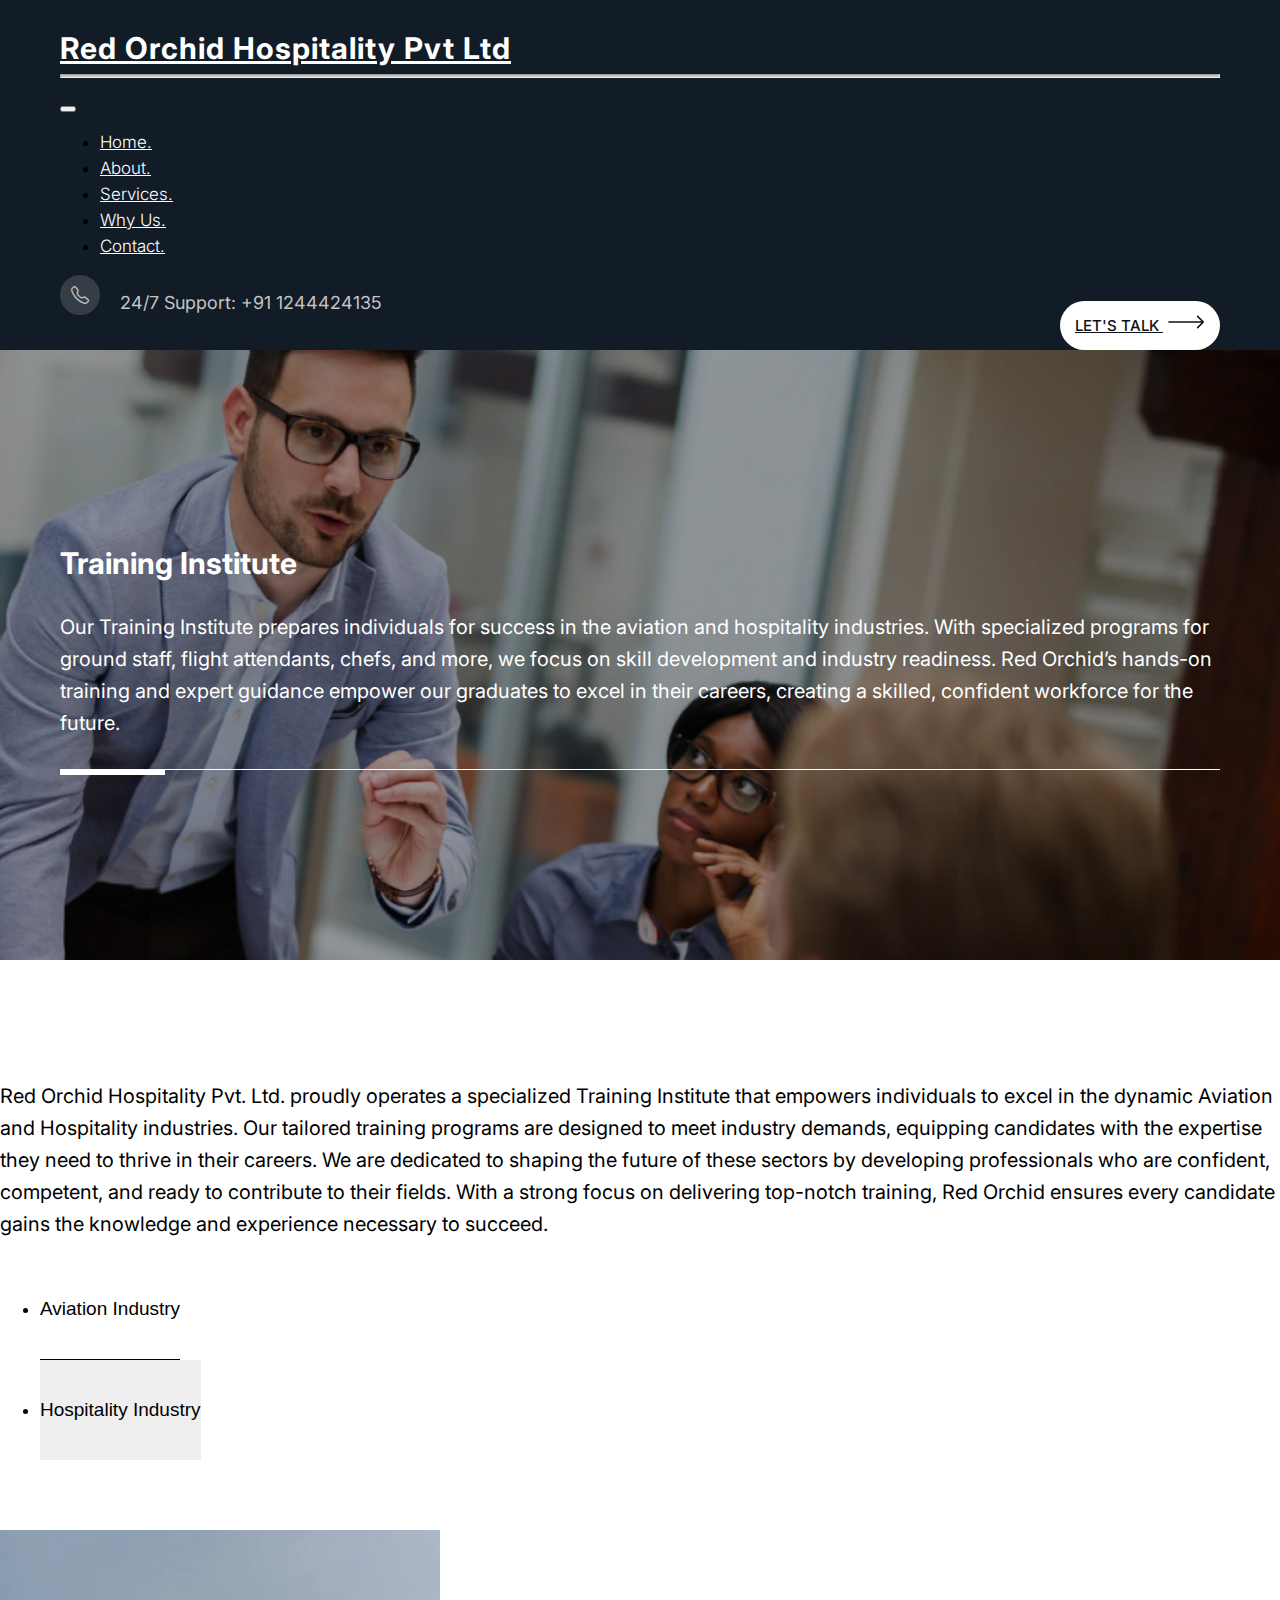
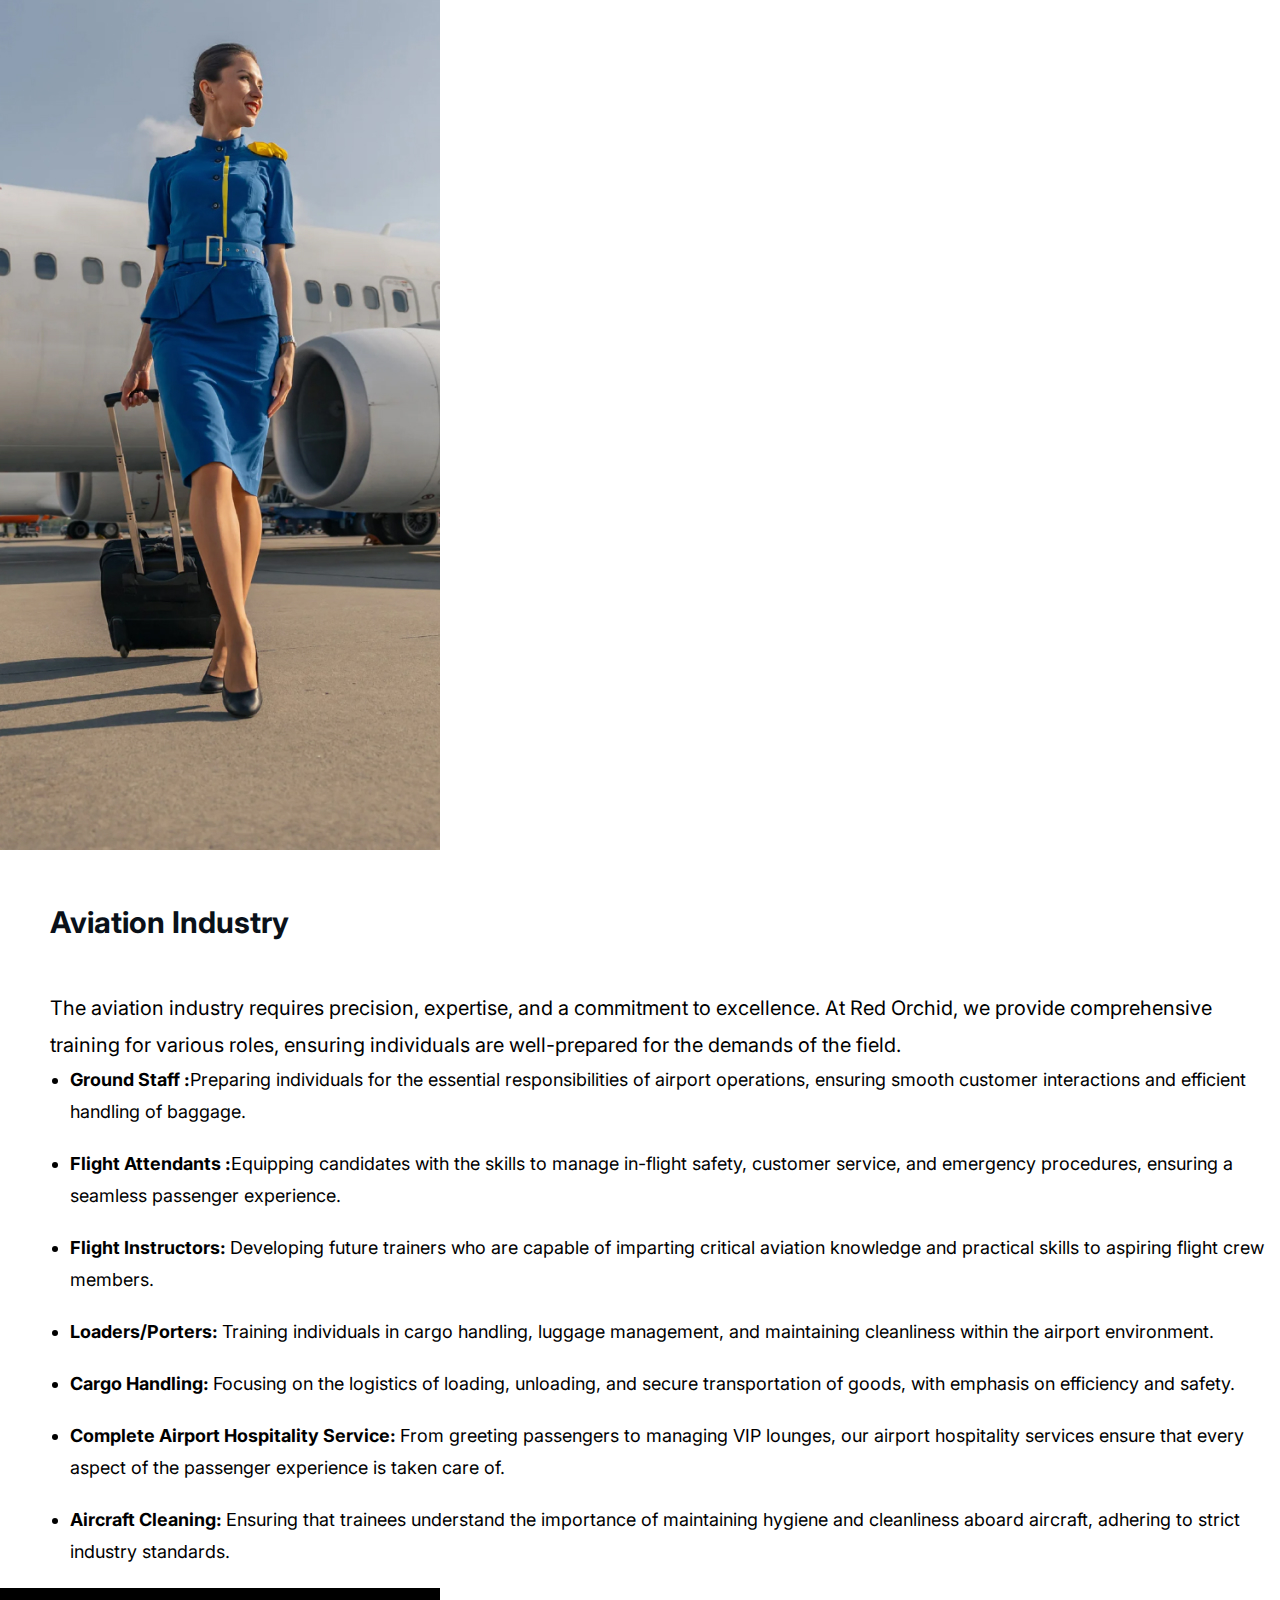
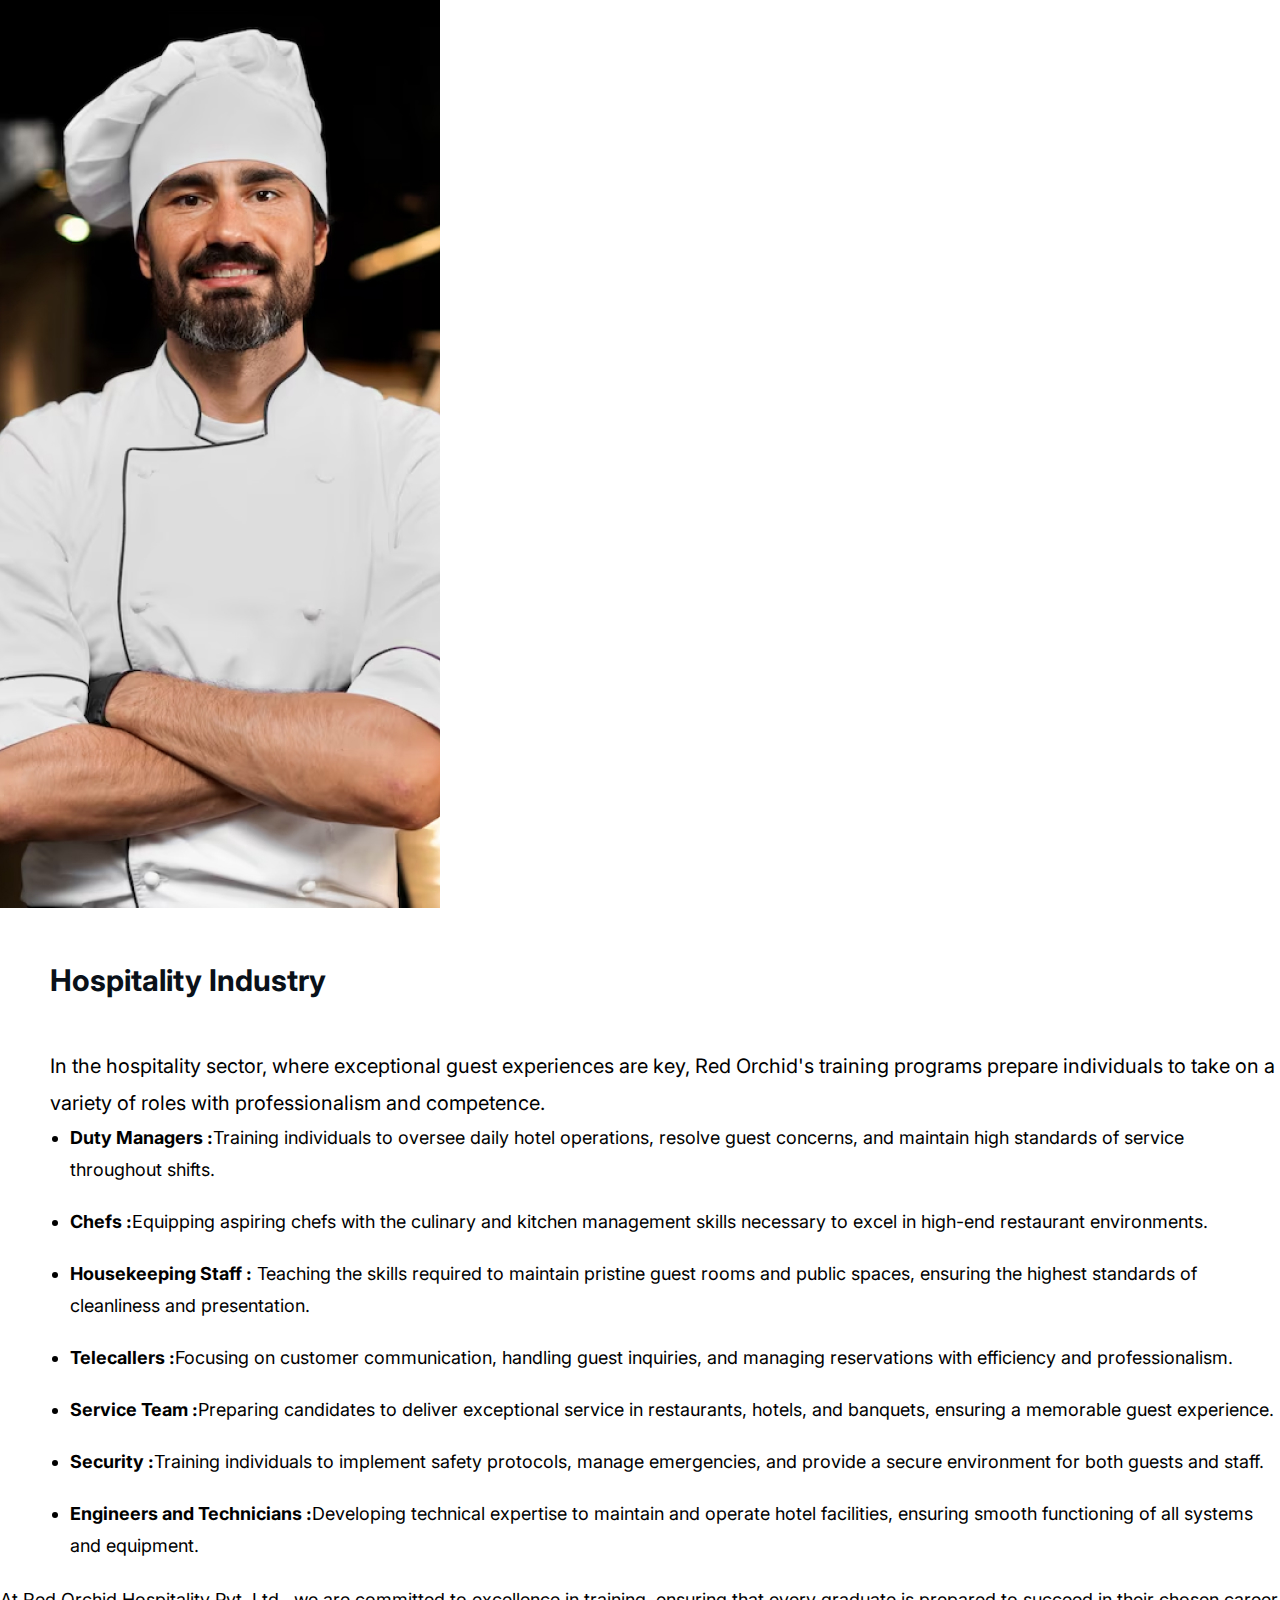
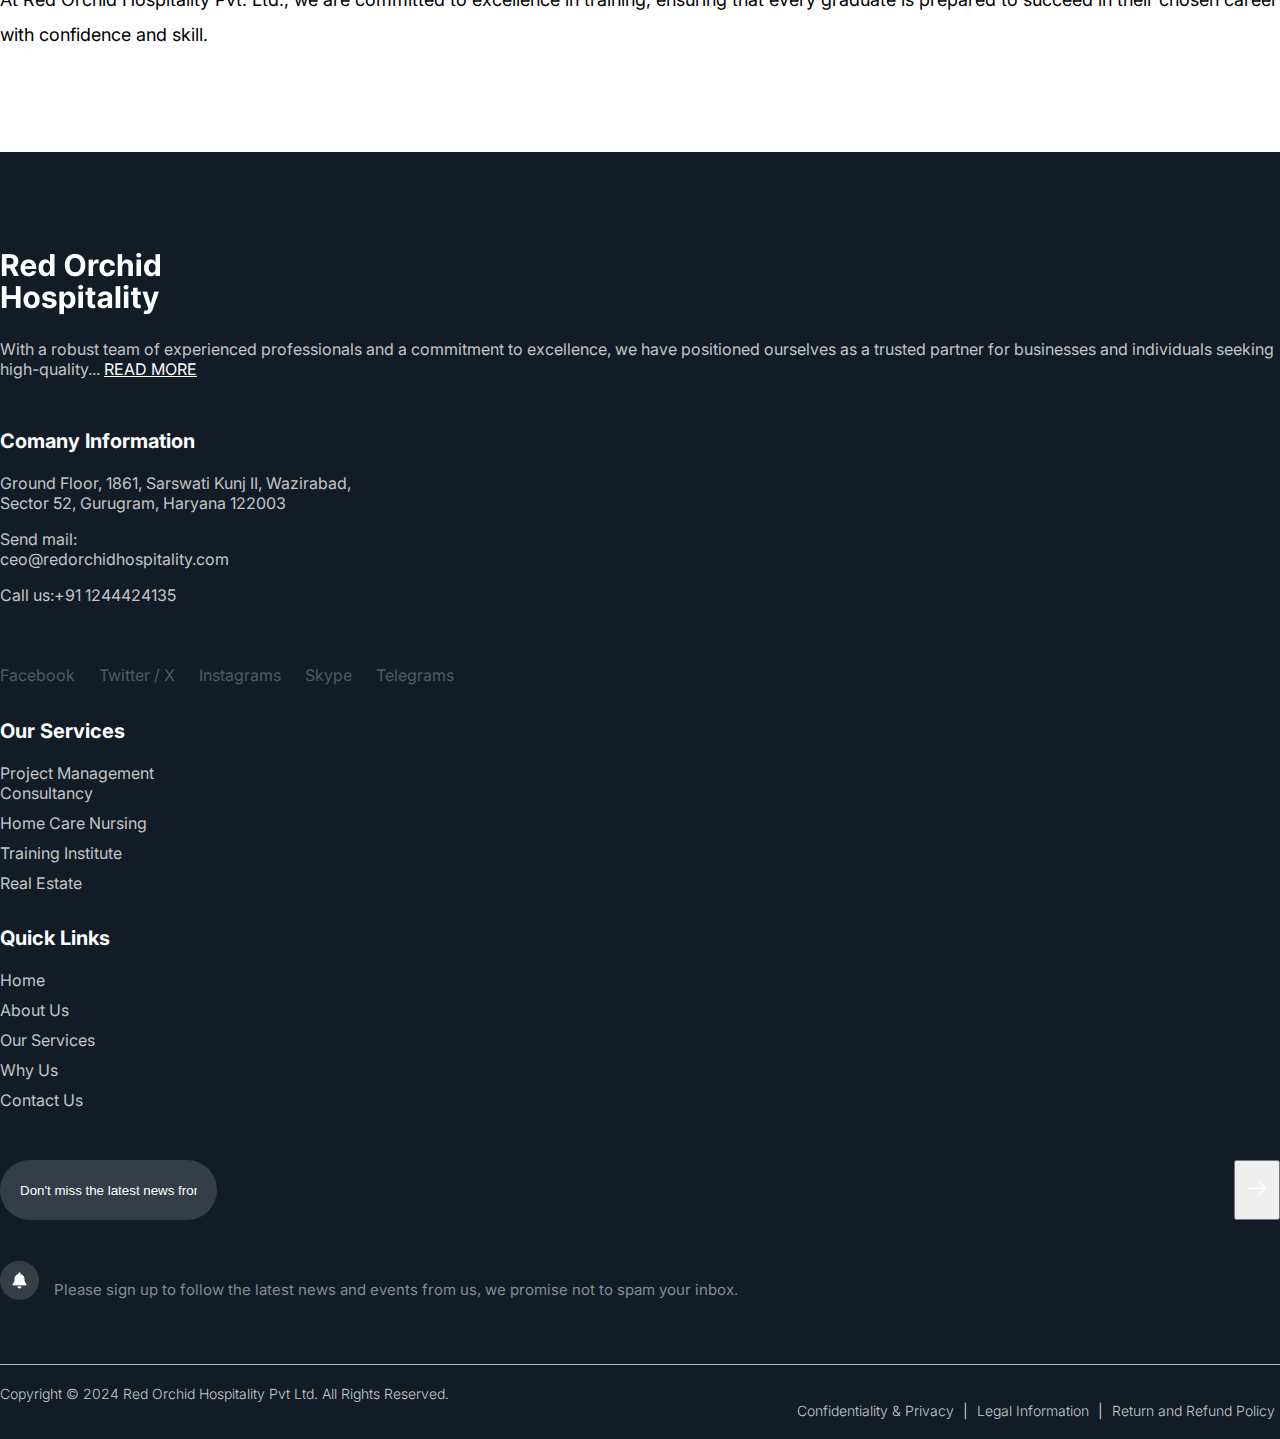
<file: staff-management-services.html>
<!doctype html>
<html lang="en">

<head>
    <meta charset="utf-8">
    <meta name="viewport" content="width=device-width, initial-scale=1">
    <title>Red Orchid Hospitality</title>
    <link href="https://cdn.jsdelivr.net/npm/bootstrap@5.3.0/dist/css/bootstrap.min.css" rel="stylesheet"
        integrity="sha384-9ndCyUaIbzAi2FUVXJi0CjmCapSmO7SnpJef0486qhLnuZ2cdeRhO02iuK6FUUVM" crossorigin="anonymous">
    <link rel="stylesheet" href="https://cdn.jsdelivr.net/npm/bootstrap-icons@1.10.5/font/bootstrap-icons.css">
    <link rel="preconnect" href="https://fonts.googleapis.com">
    <link rel="preconnect" href="https://fonts.gstatic.com" crossorigin>
    <link href="https://fonts.googleapis.com/css2?family=Inter:ital,opsz,wght@0,14..32,100..900;1,14..32,100..900&display=swap" rel="stylesheet">
    <link rel="stylesheet" type="text/css" href="css/owl.carousel.min.css">
    <link rel="stylesheet" href="css/style.css">
</head>

<body>
<!--header-->
<div include-html="header.html"  id="header-file"></div>

    <div class="banner-section-wrapper inner-page-banner staff-management-banner">
        <div class="spaceleft-right">
            <div class="container-fluid">
                <div class="row">
                    <div class="col-lg-6 col-md-12">
                        <div class="section-content text-start">
                            <h2>Training Institute</h2>
                            <p class="text-start">Our Training Institute prepares individuals for success in the aviation and hospitality industries. With specialized programs for ground staff, flight attendants, chefs, and more, we focus on skill development and industry readiness. Red Orchid’s hands-on training and expert guidance empower our graduates to excel in their careers, creating a skilled, confident workforce for the future.
                            </p>
                            <div class="border-style"></div>
                        </div>
                    </div>
                </div>
            </div>
        </div>
    </div>


    <section class="space-top-bottom-100">
        <div class="container">
            <div class="row">
                <div class="col-md-12">
                    <div class="section-content">
                        <p>Red Orchid Hospitality Pvt. Ltd. proudly operates a specialized Training Institute that empowers individuals to excel in the dynamic Aviation and Hospitality industries. Our tailored training programs are designed to meet industry demands, equipping candidates with the expertise they need to thrive in their careers. We are dedicated to shaping the future of these sectors by developing professionals who are confident, competent, and ready to contribute to their fields. With a strong focus on delivering top-notch training, Red Orchid ensures every candidate gains the knowledge and experience necessary to succeed.
                        </p>
                    </div>
                </div>
                <div class="why-choose-section-tabs">
                    <ul class="nav nav-tabs" id="myTab" role="tablist">
                        <li class="nav-item" role="presentation">
                          <button class="nav-link active" id="home-tab" data-bs-toggle="tab" data-bs-target="#home-tab-pane" type="button" role="tab" aria-controls="home-tab-pane" aria-selected="true">Aviation Industry</button>
                        </li>
                        <li class="nav-item" role="presentation">
                          <button class="nav-link" id="profile-tab" data-bs-toggle="tab" data-bs-target="#profile-tab-pane" type="button" role="tab" aria-controls="profile-tab-pane" aria-selected="false">Hospitality Industry</button>
                        </li>
                    </ul>
                      <div class="tab-content" id="myTabContent">
                        <div class="tab-pane fade show active" id="home-tab-pane" role="tabpanel" aria-labelledby="home-tab" tabindex="0">
                            <div class="row align-items-center">
                                <div class="col-md-4"><div class="tabimage"><img src="images/aviation-industry.jpg" class="img-fluid"></div></div>
                                <div class="col-md-8">
                                    <div class="tab-content-wrapper">
                                        <div class="tab-content-text">
                                            <h5>Aviation Industry</h5>
                                            <div class="discription-style mb-5">
                                                <p class="p-style mb-4">The aviation industry requires precision, expertise, and a commitment to excellence. At Red Orchid, we provide comprehensive training for various roles, ensuring individuals are well-prepared for the demands of the field.
                                                </p>
                                                <ul>
                                                    <li><b>Ground Staff :</b>Preparing individuals for the essential responsibilities of airport operations, ensuring smooth customer interactions and efficient handling of baggage.
                                                    </li>
                                                    <li><b>Flight Attendants :</b>Equipping candidates with the skills to manage in-flight safety, customer service, and emergency procedures, ensuring a seamless passenger experience.
                                                    </li>
                                                    <li><b>Flight Instructors: </b>Developing future trainers who are capable of imparting critical aviation knowledge and practical skills to aspiring flight crew members.
                                                    </li>
                                                    <li><b>Loaders/Porters: </b>Training individuals in cargo handling, luggage management, and maintaining cleanliness within the airport environment.
                                                    </li>
                                                    <li><b>Cargo Handling: </b>Focusing on the logistics of loading, unloading, and secure transportation of goods, with emphasis on efficiency and safety.
                                                    </li>
                                                    <li><b>Complete Airport Hospitality Service: </b>From greeting passengers to managing VIP lounges, our airport hospitality services ensure that every aspect of the passenger experience is taken care of.</li>
                                                    <li><b>Aircraft Cleaning: </b> Ensuring that trainees understand the importance of maintaining hygiene and cleanliness aboard aircraft, adhering to strict industry standards.
                                                    </li>
                                                </ul>
                                            </div>
                                        </div>
                                    </div>
                                </div>
                            </div>
                        </div>
                        <div class="tab-pane fade" id="profile-tab-pane" role="tabpanel" aria-labelledby="profile-tab" tabindex="0">
                            <div class="row align-items-center">
                                <div class="col-md-4"><div class="tabimage"><img src="images/hospitality-industry.jpg" class="img-fluid"></div></div>
                                <div class="col-md-8">
                                    <div class="tab-content-wrapper">
                                        <div class="tab-content-text">
                                            <h5>Hospitality Industry</h5>
                                            <div class="discription-style mb-5">
                                                <p class="p-style mb-4">In the hospitality sector, where exceptional guest experiences are key, Red Orchid's training programs prepare individuals to take on a variety of roles with professionalism and competence.
                                                </p>
                                                <ul>
                                                    <li><b>Duty Managers :</b>Training individuals to oversee daily hotel operations, resolve guest concerns, and maintain high standards of service throughout shifts.
                                                    </li>
                                                    <li><b>Chefs :</b>Equipping aspiring chefs with the culinary and kitchen management skills necessary to excel in high-end restaurant environments.
                                                    </li>
                                                    <li><b>Housekeeping Staff :</b> Teaching the skills required to maintain pristine guest rooms and public spaces, ensuring the highest standards of cleanliness and presentation.
                                                    </li>
                                                    <li><b>Telecallers :</b>Focusing on customer communication, handling guest inquiries, and managing reservations with efficiency and professionalism.
                                                    </li>
                                                    <li><b>Service Team :</b>Preparing candidates to deliver exceptional service in restaurants, hotels, and banquets, ensuring a memorable guest experience.
                                                    </li>
                                                    <li><b>Security :</b>Training individuals to implement safety protocols, manage emergencies, and provide a secure environment for both guests and staff.
                                                    </li>
                                                    <li><b>Engineers and Technicians :</b>Developing technical expertise to maintain and operate hotel facilities, ensuring smooth functioning of all systems and equipment.
                                                    </li>
                                                </ul>
                                            </div>
                                        </div>
                                    </div>
                                </div>
                                
                            </div>
                        </div>
                    </div>
                </div>
                <div class="col-md-12"><p class="p-style mb-4">At Red Orchid Hospitality Pvt. Ltd., we are committed to excellence in training, ensuring that every graduate is prepared to succeed in their chosen career with confidence and skill.
                </p></div>
            </div>
        </div>
    </section>

<!--footer-->
<div include-html="footer.html"  id="footer-file"></div>


    <footer>
        <script src="https://cdn.jsdelivr.net/npm/bootstrap@5.3.0/dist/js/bootstrap.min.js"
            integrity="sha384-fbbOQedDUMZZ5KreZpsbe1LCZPVmfTnH7ois6mU1QK+m14rQ1l2bGBq41eYeM/fS"
            crossorigin="anonymous"></script>
        <script src="https://ajax.googleapis.com/ajax/libs/jquery/3.5.1/jquery.min.js"></script>
        <script src="js/include-html.min.js"></script>
        <script src="js/owl.carousel.min.js" type="text/javascript"></script>
        <script>
            $(document).ready(function(){
                $('.owl-one').owlCarousel({
                    items:3,
                    loop:true,
                    margin:0,
                    nav:true,
                    autoplay:true,
                    autoplayTimeout:2000,
                    autoplayHoverPause:true,

                    responsive:{
                        0:{
                            items:1,
                            nav:true
                        },
                        576:{
                            items:3,
                            nav:false
                        },
                        1000:{
                            items:3,
                            nav:true,
                            loop:false
                        }}
                });

                $('.owl-two').owlCarousel({
                    items:1,
                    loop:true,
                    margin:10,
                    dots: false,
                    nav:true,
                    autoplay:true,
                    autoplayTimeout:2000,
                    autoplayHoverPause:true
                });

                $('.owl-three').owlCarousel({
                    items:1,
                    loop:true,
                    margin:10,
                    dots: false,
                    nav:true,
                    autoplay:true,
                    autoplayTimeout:2000,
                    autoplayHoverPause:true
                });
                
                $('.play').on('click',function(){
                    owl.trigger('play.owl.autoplay',[1000])
                })
                $('.stop').on('click',function(){
                    owl.trigger('stop.owl.autoplay')
                })
            
              });
        </script>
        <script>
            $(function() {
                $('#search-menu').removeClass('toggled');

                $('#search-icon').click(function(e) {
                    e.stopPropagation();
                    $('#search-menu').toggleClass('toggled');
                    $("#popup-search").focus();
                });
                
                $('#search-menu input').click(function(e) {
                    e.stopPropagation();
                });

                $('#search-menu, body').click(function() {
                    $('#search-menu').removeClass('toggled');
                });
            });
        </script>
    </footer>
</body>

</html>
</file>
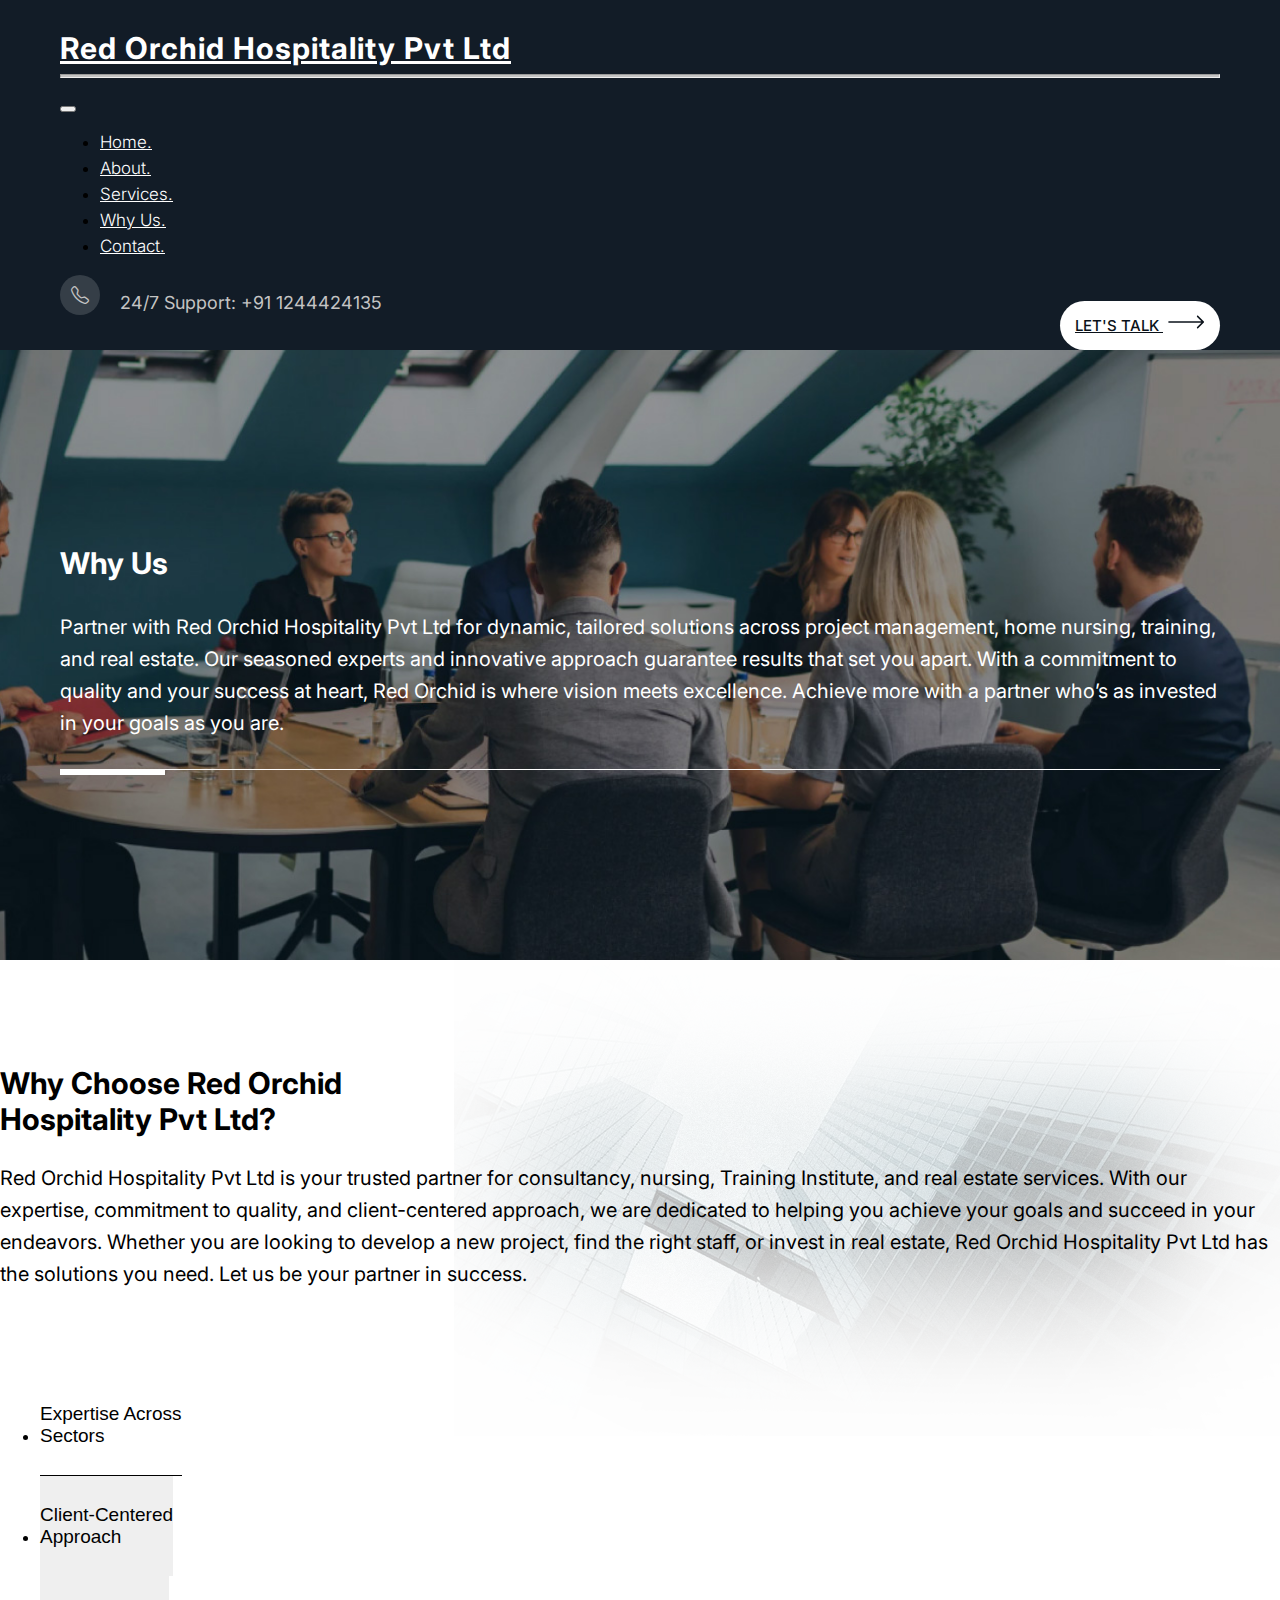
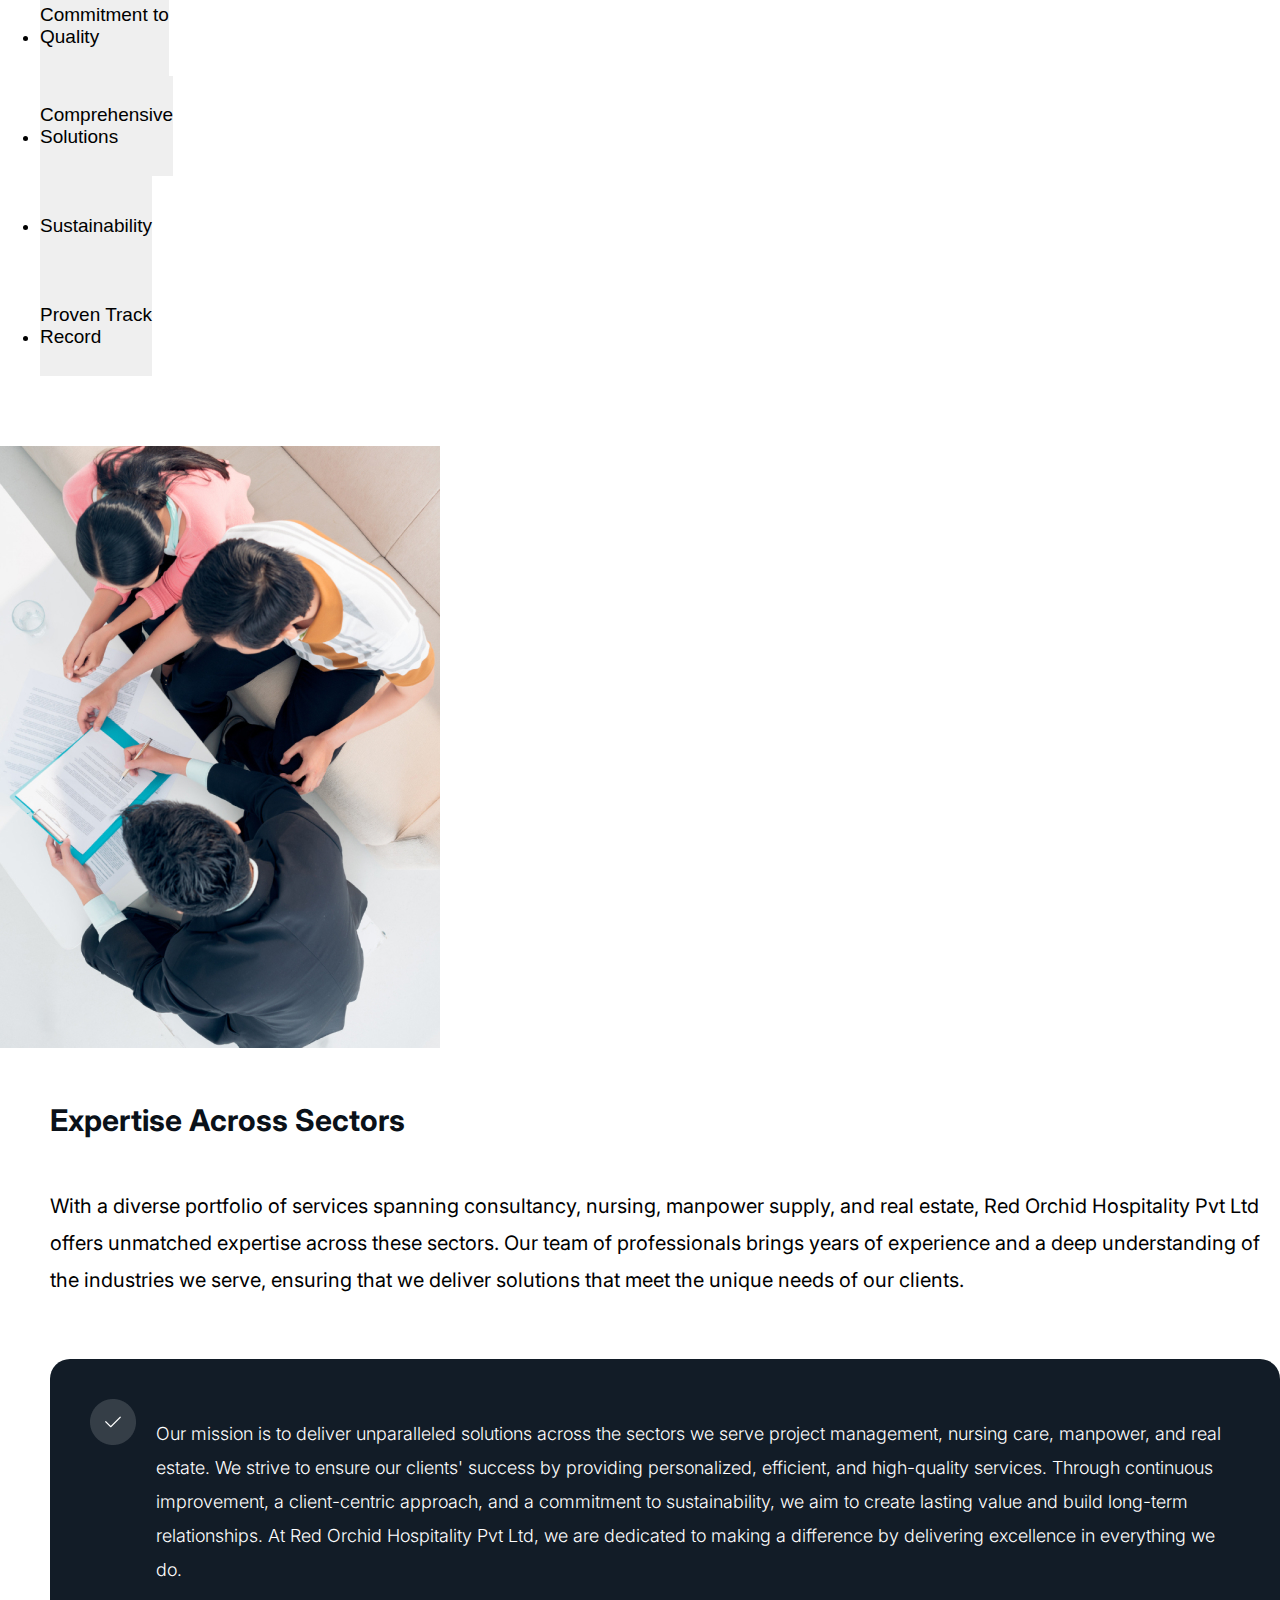
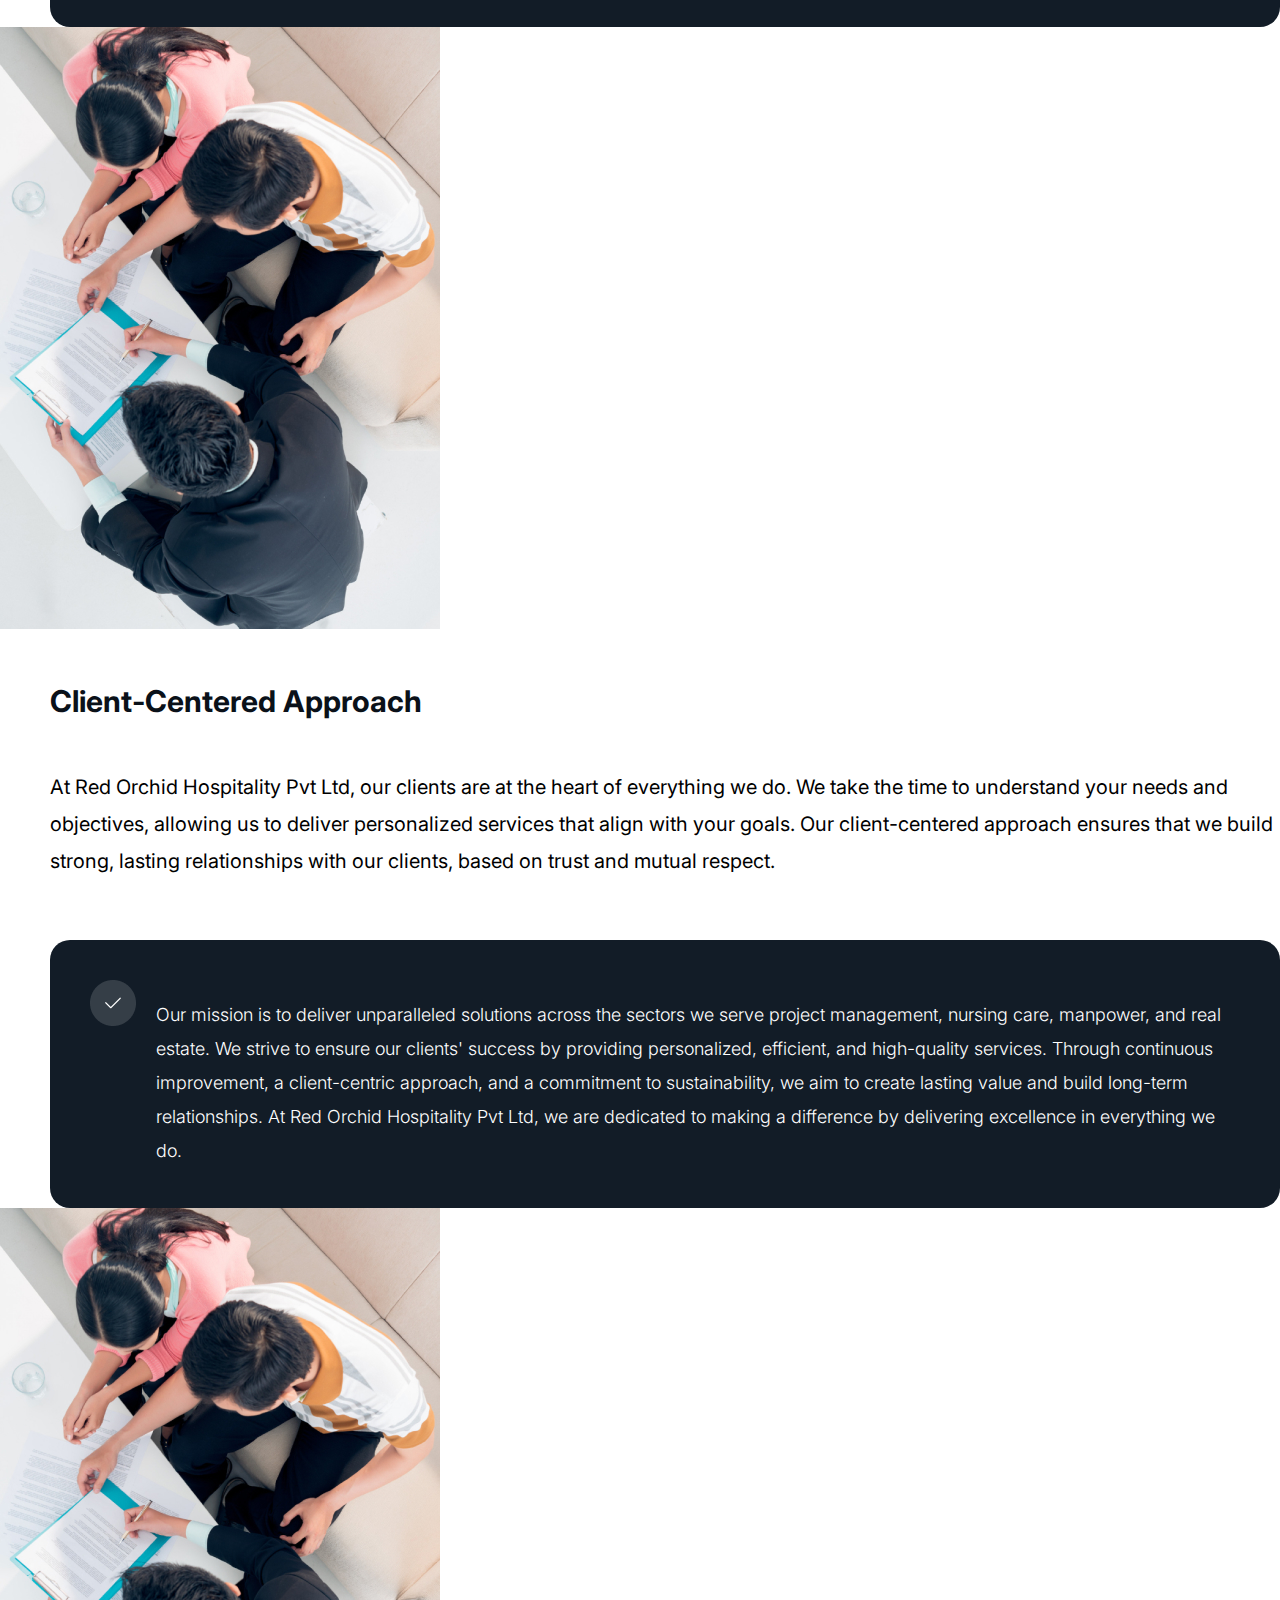
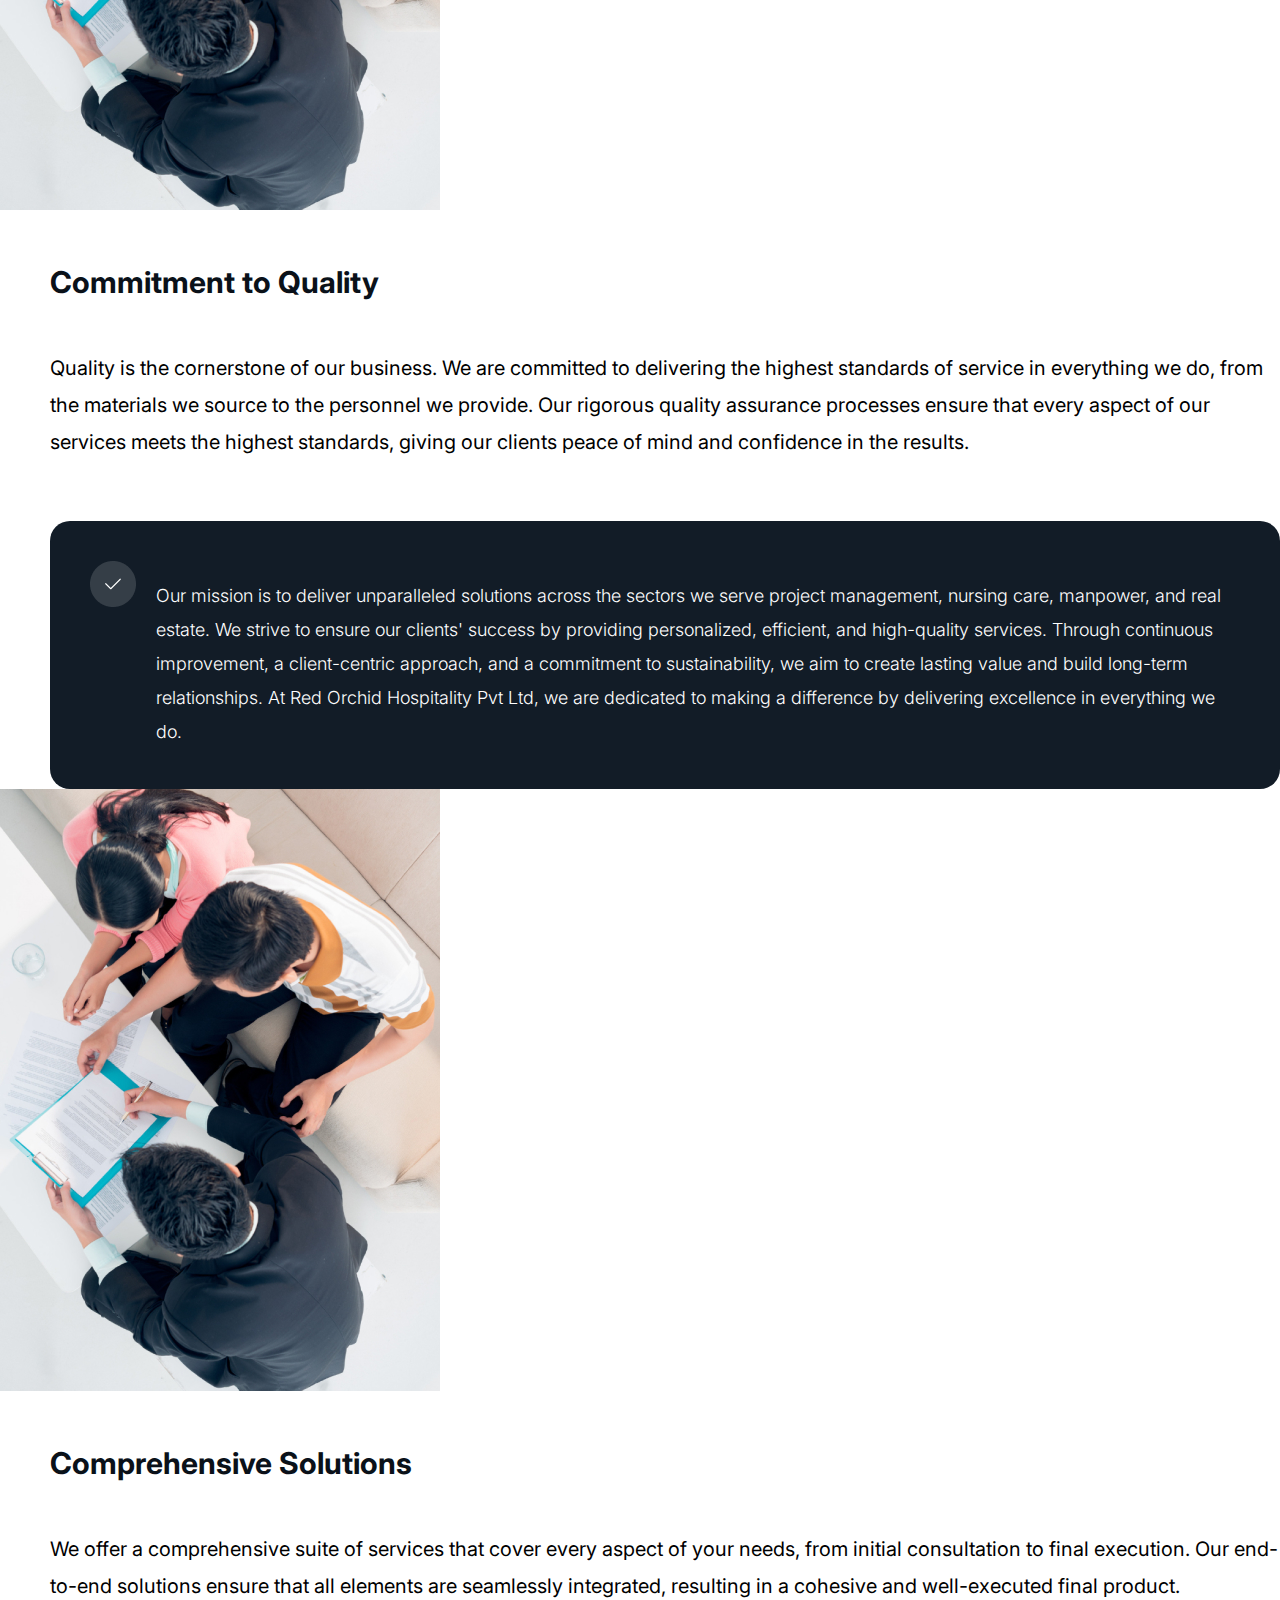
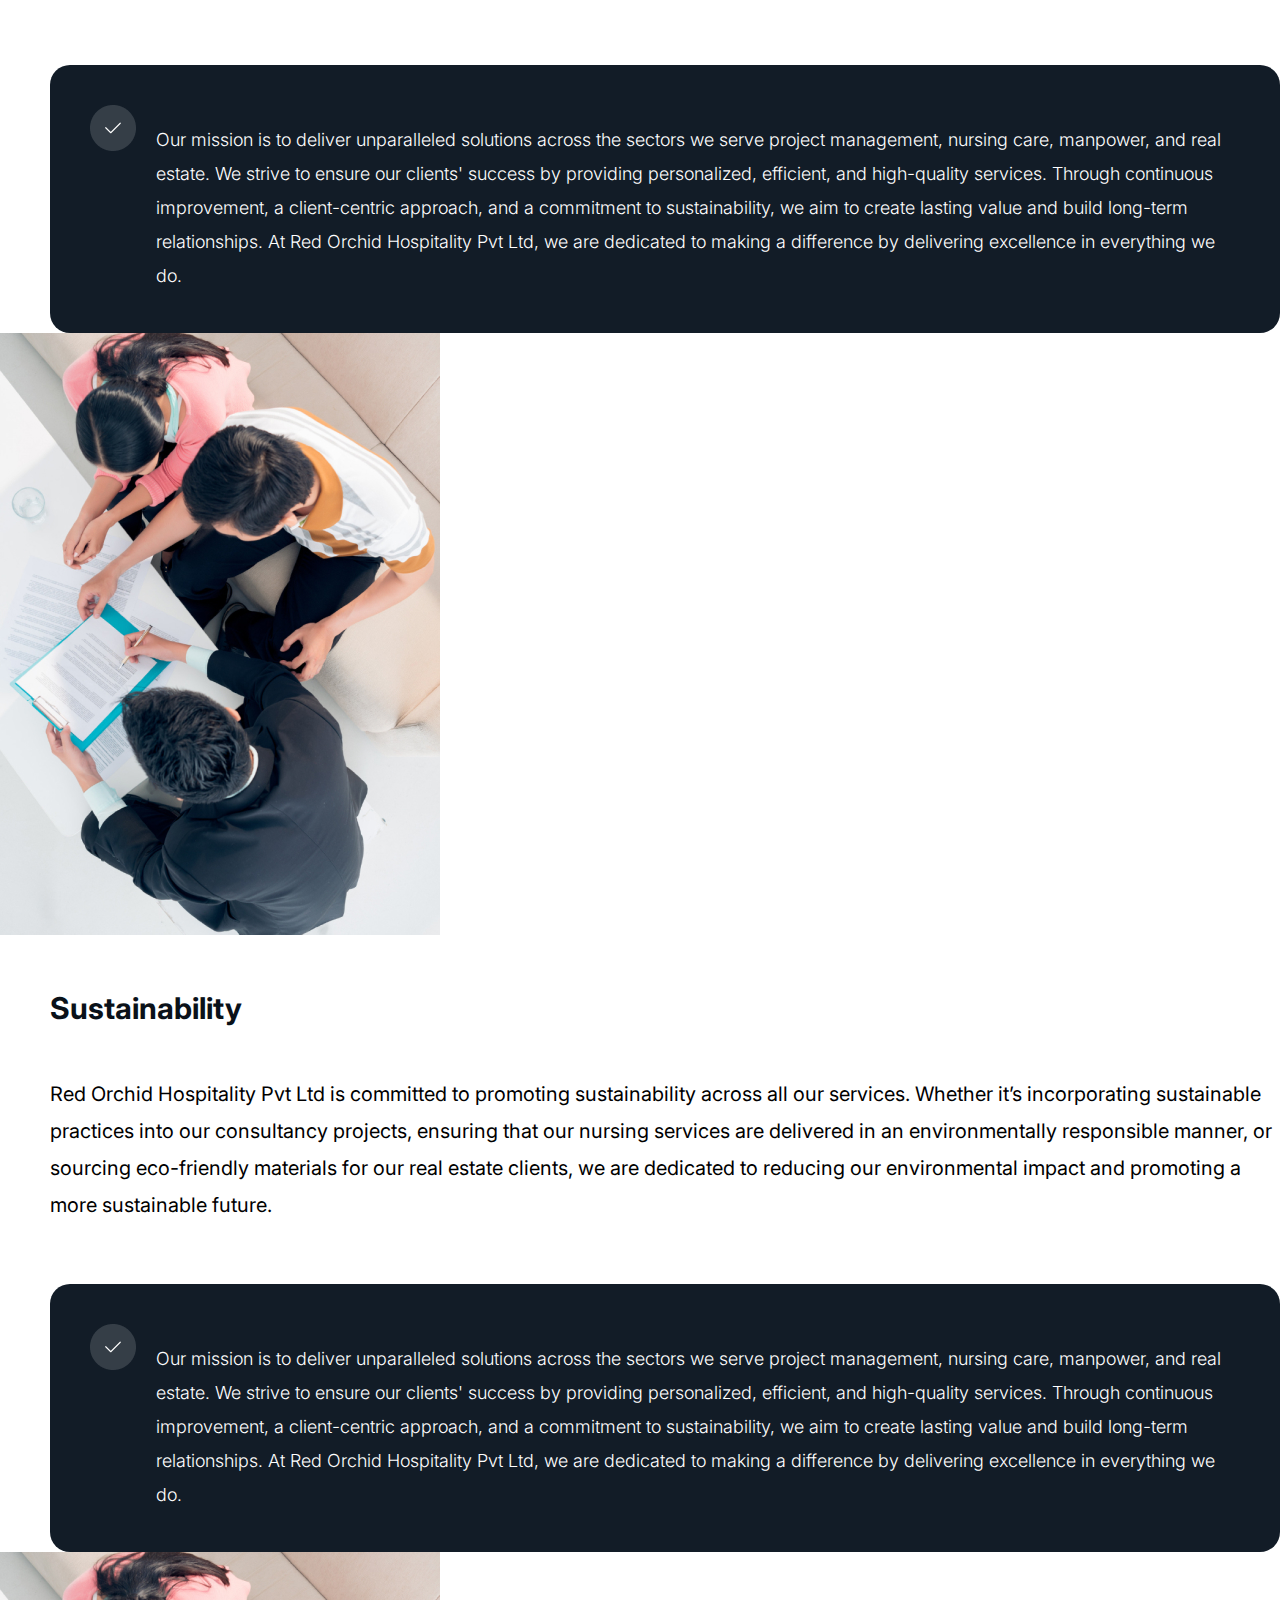
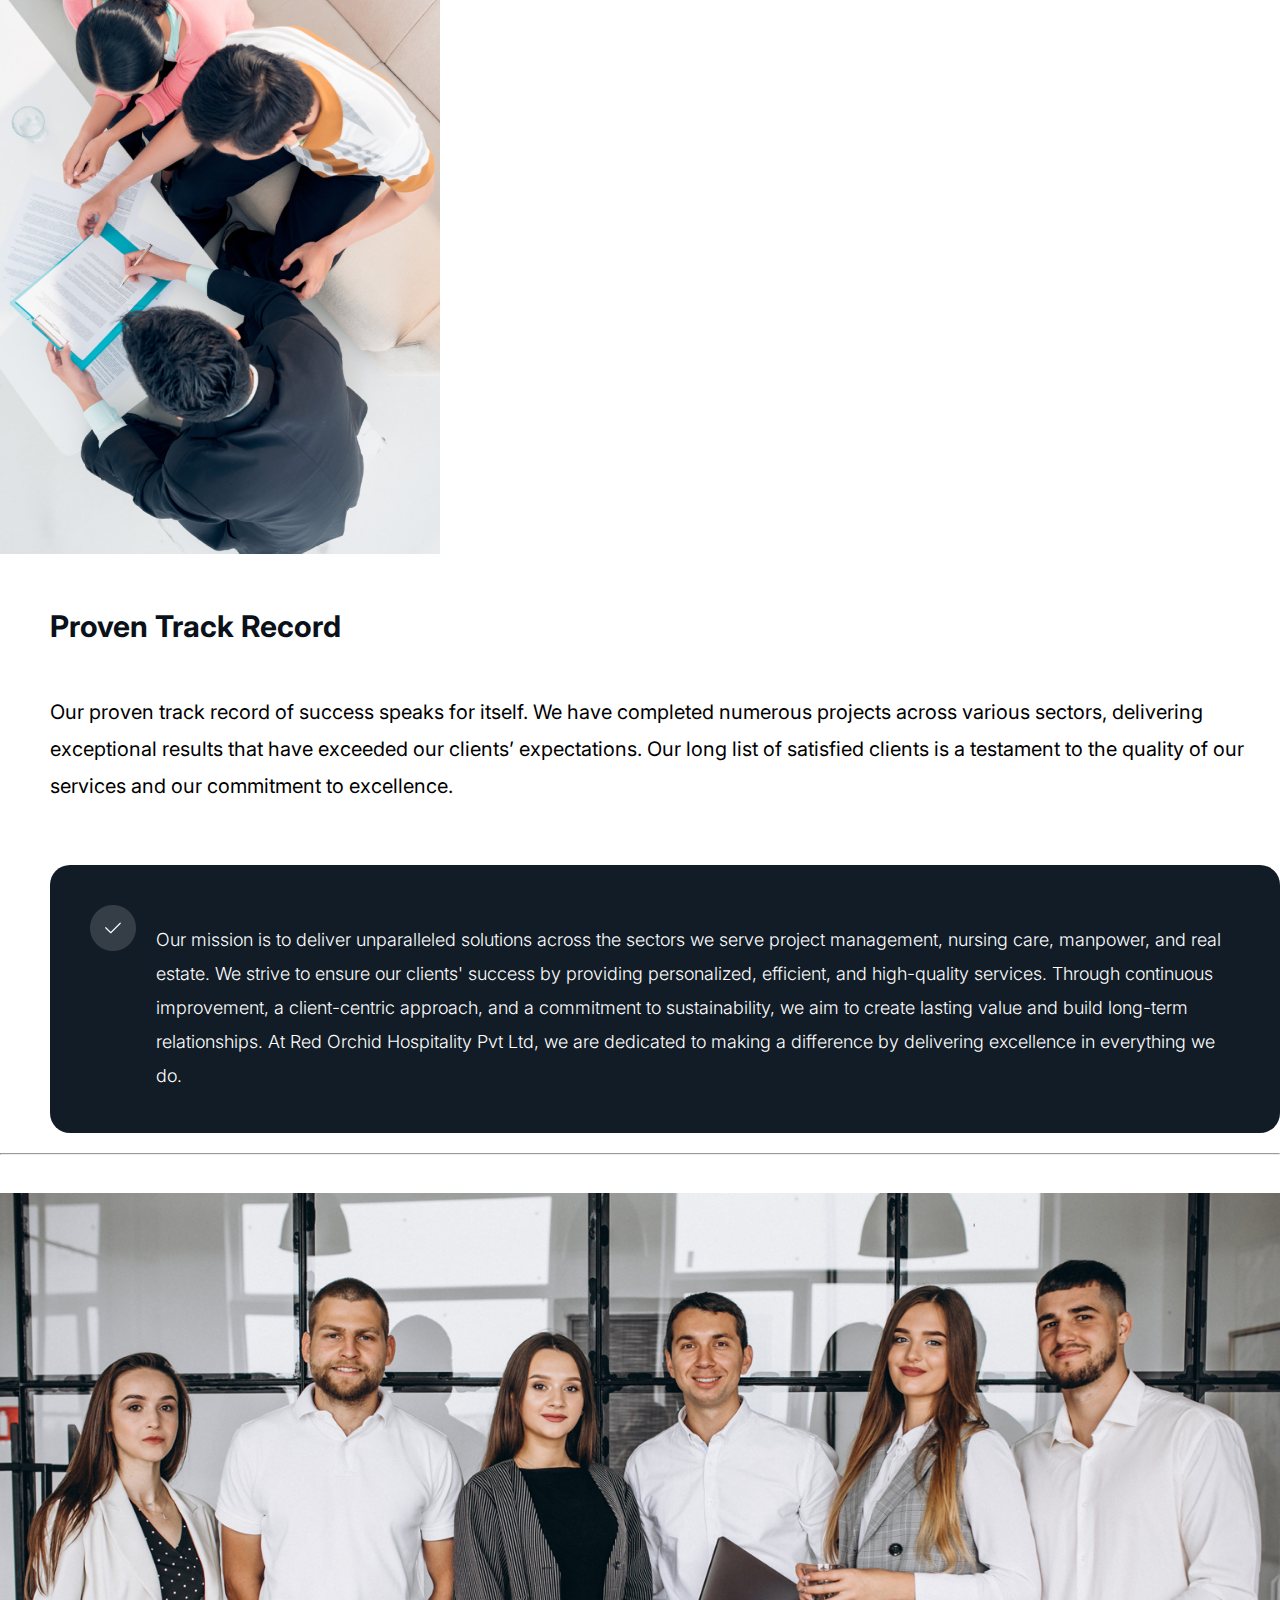
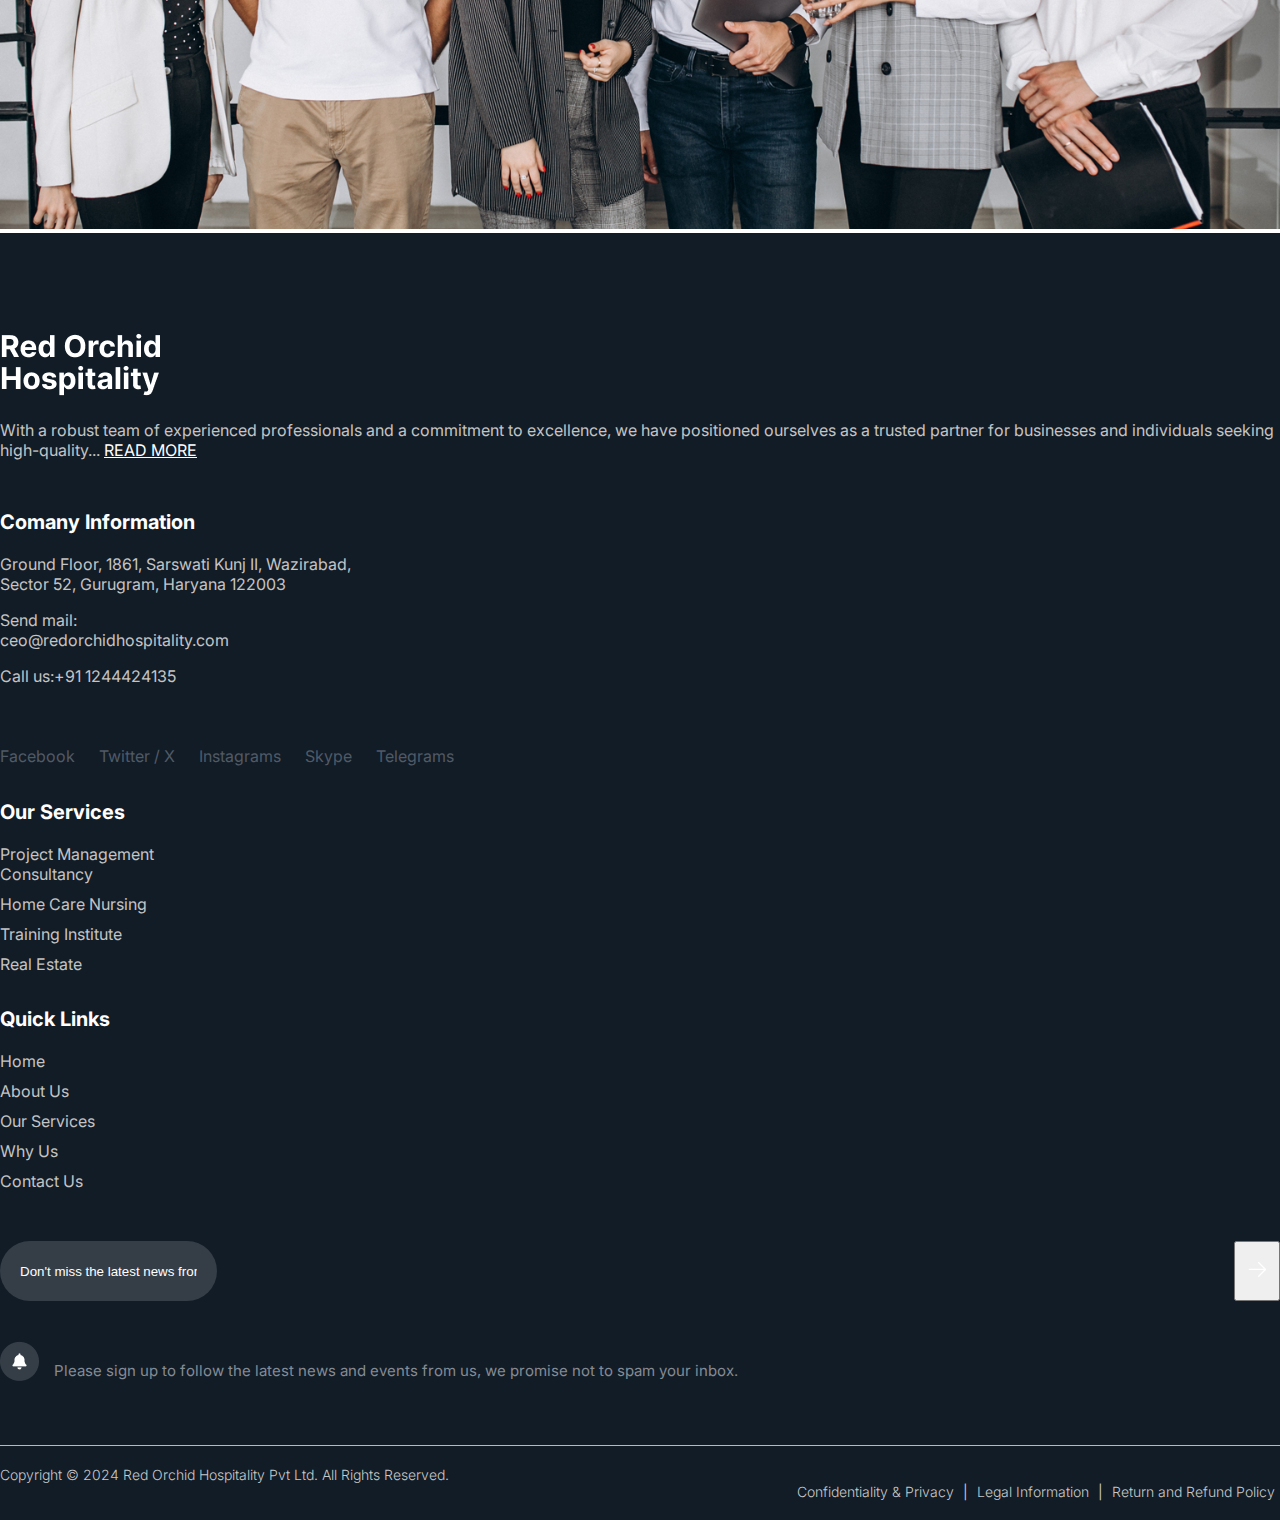
<file: whyus.html>
<!doctype html>
<html lang="en">

<head>
    <meta charset="utf-8">
    <meta name="viewport" content="width=device-width, initial-scale=1">
    <title>Red Orchid Hospitality</title>
    <link href="https://cdn.jsdelivr.net/npm/bootstrap@5.3.0/dist/css/bootstrap.min.css" rel="stylesheet"
        integrity="sha384-9ndCyUaIbzAi2FUVXJi0CjmCapSmO7SnpJef0486qhLnuZ2cdeRhO02iuK6FUUVM" crossorigin="anonymous">
    <link rel="stylesheet" href="https://cdn.jsdelivr.net/npm/bootstrap-icons@1.10.5/font/bootstrap-icons.css">
    <link rel="preconnect" href="https://fonts.googleapis.com">
    <link rel="preconnect" href="https://fonts.gstatic.com" crossorigin>
    <link href="https://fonts.googleapis.com/css2?family=Inter:ital,opsz,wght@0,14..32,100..900;1,14..32,100..900&display=swap" rel="stylesheet">
    <link rel="stylesheet" type="text/css" href="css/owl.carousel.min.css">
    <link rel="stylesheet" href="css/style.css">
</head>

<body>
<!--header-->
<div include-html="header.html"  id="header-file"></div>

    <div class="banner-section-wrapper inner-page-banner why-us-banner">
        <div class="spaceleft-right">
            <div class="container-fluid">
                <div class="row">
                    <div class="col-lg-6 col-md-12">
                        <div class="section-content text-start">
                            <h2>Why Us</h2>
                            <p class="text-start">Partner with Red Orchid Hospitality Pvt Ltd for dynamic, tailored solutions across project management, home nursing, training, and real estate. Our seasoned experts and innovative approach guarantee results that set you apart. With a commitment to quality and your success at heart, Red Orchid is where vision meets excellence. Achieve more with a partner who’s as invested in your goals as you are.
                            </p>
                            <div class="border-style"></div>
                        </div>
                    </div>
                </div>
            </div>
        </div>
    </div>



    <section class="why-choose-section">
        <div class="container">
            <div class="row">
                <div class="section-content padding50">
                    <h2>Why Choose Red Orchid<br> Hospitality Pvt Ltd?</h2>
                    <p>Red Orchid Hospitality Pvt Ltd is your trusted partner for consultancy, nursing, Training Institute, and real estate services. With our expertise, commitment to quality, and client-centered approach, we are dedicated to helping you achieve your goals and succeed in your endeavors. Whether you are looking to develop a new project, find the right staff, or invest in real estate, Red Orchid Hospitality Pvt Ltd has the solutions you need. Let us be your partner in success.</p>
                </div>
                <div class="why-choose-section-tabs">
                    <ul class="nav nav-tabs" id="myTab" role="tablist">
                        <li class="nav-item" role="presentation">
                          <button class="nav-link active" id="home-tab" data-bs-toggle="tab" data-bs-target="#home-tab-pane" type="button" role="tab" aria-controls="home-tab-pane" aria-selected="true">Expertise Across<br> Sectors</button>
                        </li>
                        <li class="nav-item" role="presentation">
                          <button class="nav-link" id="profile-tab" data-bs-toggle="tab" data-bs-target="#profile-tab-pane" type="button" role="tab" aria-controls="profile-tab-pane" aria-selected="false">Client-Centered<br> Approach</button>
                        </li>
                        <li class="nav-item" role="presentation">
                          <button class="nav-link" id="contact-tab" data-bs-toggle="tab" data-bs-target="#contact-tab-pane" type="button" role="tab" aria-controls="contact-tab-pane" aria-selected="false">Commitment to<br> Quality</button>
                        </li>
                        <li class="nav-item" role="presentation">
                            <button class="nav-link" id="comprehensive-solutions" data-bs-toggle="tab" data-bs-target="#comprehensive-solutions-tab" type="button" role="tab" aria-controls="comprehensive-solutions-tab" aria-selected="false">Comprehensive<br> Solutions</button>
                        </li>
                        <li class="nav-item" role="presentation">
                            <button class="nav-link" id="sustainability" data-bs-toggle="tab" data-bs-target="#sustainability-tab" type="button" role="tab" aria-controls="sustainability-tab" aria-selected="false">Sustainability</button>
                        </li>
                        <li class="nav-item" role="presentation">
                            <button class="nav-link" id="proven-track-record" data-bs-toggle="tab" data-bs-target="#proven-track-record-tab" type="button" role="tab" aria-controls="proven-track-record-tab" aria-selected="false">Proven Track<br> Record</button>
                        </li>
                      </ul>
                      <div class="tab-content" id="myTabContent">
                        <div class="tab-pane fade show active" id="home-tab-pane" role="tabpanel" aria-labelledby="home-tab" tabindex="0">
                            <div class="row align-items-center">
                                <div class="col-md-4"><div class="tabimage"><img src="images/expertise.jpg" class="img-fluid"></div></div>
                                <div class="col-md-8">
                                    <div class="tab-content-wrapper">
                                        <div class="tab-content-text">
                                            <h5>Expertise Across Sectors</h5>
                                            <p>With a diverse portfolio of services spanning consultancy, nursing, manpower supply, and real estate, Red Orchid Hospitality Pvt Ltd offers unmatched expertise across these sectors. Our team of professionals brings years of experience and a deep understanding of the industries we serve, ensuring that we deliver solutions that meet the unique needs of our clients.</p>
                                        </div>
                                        <div class="tab-boxed-content">
                                            <i><img src="images/tick.png" class="img-fluid"></i>
                                            <p>Our mission is to deliver unparalleled solutions across the sectors we serve project management, nursing care, manpower, and real estate. We strive to ensure our clients' success by providing personalized, efficient, and high-quality services. Through continuous improvement, a client-centric approach, and a commitment to sustainability, we aim to create lasting value and build long-term relationships. At Red Orchid Hospitality Pvt Ltd, we are dedicated to making a difference by delivering excellence in everything we do.</p>
                                        </div>
                                    </div>
                                </div>
                            </div>
                        </div>
                        <div class="tab-pane fade" id="profile-tab-pane" role="tabpanel" aria-labelledby="profile-tab" tabindex="0">
                            <div class="row align-items-center">
                                <div class="col-md-4"><div class="tabimage"><img src="images/expertise.jpg" class="img-fluid"></div></div>
                                <div class="col-md-8">
                                    <div class="tab-content-wrapper">
                                        <div class="tab-content-text">
                                            <h5>Client-Centered Approach</h5>
                                            <p>At Red Orchid Hospitality Pvt Ltd, our clients are at the heart of everything we do. We take the time to understand your needs and objectives, allowing us to deliver personalized services that align with your goals. Our client-centered approach ensures that we build strong, lasting relationships with our clients, based on trust and mutual respect.</p>
                                        </div>
                                        <div class="tab-boxed-content">
                                            <i><img src="images/tick.png" class="img-fluid"></i>
                                            <p>Our mission is to deliver unparalleled solutions across the sectors we serve project management, nursing care, manpower, and real estate. We strive to ensure our clients' success by providing personalized, efficient, and high-quality services. Through continuous improvement, a client-centric approach, and a commitment to sustainability, we aim to create lasting value and build long-term relationships. At Red Orchid Hospitality Pvt Ltd, we are dedicated to making a difference by delivering excellence in everything we do.</p>
                                        </div>
                                    </div>
                                </div>
                            </div>
                        </div>
                        <div class="tab-pane fade" id="contact-tab-pane" role="tabpanel" aria-labelledby="contact-tab" tabindex="0">
                            <div class="row align-items-center">
                                <div class="col-md-4"><div class="tabimage"><img src="images/expertise.jpg" class="img-fluid"></div></div>
                                <div class="col-md-8">
                                    <div class="tab-content-wrapper">
                                        <div class="tab-content-text">
                                            <h5>Commitment to Quality</h5>
                                            <p>Quality is the cornerstone of our business. We are committed to delivering the highest standards of service in everything we do, from the materials we source to the personnel we provide. Our rigorous quality assurance processes ensure that every aspect of our services meets the highest standards, giving our clients peace of mind and confidence in the results.</p>
                                        </div>
                                        <div class="tab-boxed-content">
                                            <i><img src="images/tick.png" class="img-fluid"></i>
                                            <p>Our mission is to deliver unparalleled solutions across the sectors we serve project management, nursing care, manpower, and real estate. We strive to ensure our clients' success by providing personalized, efficient, and high-quality services. Through continuous improvement, a client-centric approach, and a commitment to sustainability, we aim to create lasting value and build long-term relationships. At Red Orchid Hospitality Pvt Ltd, we are dedicated to making a difference by delivering excellence in everything we do.</p>
                                        </div>
                                    </div>
                                </div>
                            </div>
                        </div>
                        <div class="tab-pane fade" id="comprehensive-solutions-tab" role="tabpanel" aria-labelledby="comprehensive-solutions-tab" tabindex="0">
                            <div class="row align-items-center">
                                <div class="col-md-4"><div class="tabimage"><img src="images/expertise.jpg" class="img-fluid"></div></div>
                                <div class="col-md-8">
                                    <div class="tab-content-wrapper">
                                        <div class="tab-content-text">
                                            <h5>Comprehensive Solutions</h5>
                                            <p>We offer a comprehensive suite of services that cover every aspect of your needs, from initial consultation to final execution. Our end-to-end solutions ensure that all elements are seamlessly integrated, resulting in a cohesive and well-executed final product.</p>
                                        </div>
                                        <div class="tab-boxed-content">
                                            <i><img src="images/tick.png" class="img-fluid"></i>
                                            <p>Our mission is to deliver unparalleled solutions across the sectors we serve project management, nursing care, manpower, and real estate. We strive to ensure our clients' success by providing personalized, efficient, and high-quality services. Through continuous improvement, a client-centric approach, and a commitment to sustainability, we aim to create lasting value and build long-term relationships. At Red Orchid Hospitality Pvt Ltd, we are dedicated to making a difference by delivering excellence in everything we do.</p>
                                        </div>
                                    </div>
                                </div>
                            </div>
                        </div>
                        <div class="tab-pane fade" id="sustainability-tab" role="tabpanel" aria-labelledby="sustainability-tab" tabindex="0">
                            <div class="row align-items-center">
                                <div class="col-md-4"><div class="tabimage"><img src="images/expertise.jpg" class="img-fluid"></div></div>
                                <div class="col-md-8">
                                    <div class="tab-content-wrapper">
                                        <div class="tab-content-text">
                                            <h5>Sustainability</h5>
                                            <p>Red Orchid Hospitality Pvt Ltd is committed to promoting sustainability across all our services. Whether it’s incorporating sustainable practices into our consultancy projects, ensuring that our nursing services are delivered in an environmentally responsible manner, or sourcing eco-friendly materials for our real estate clients, we are dedicated to reducing our environmental impact and promoting a more sustainable future.</p>
                                        </div>
                                        <div class="tab-boxed-content">
                                            <i><img src="images/tick.png" class="img-fluid"></i>
                                            <p>Our mission is to deliver unparalleled solutions across the sectors we serve project management, nursing care, manpower, and real estate. We strive to ensure our clients' success by providing personalized, efficient, and high-quality services. Through continuous improvement, a client-centric approach, and a commitment to sustainability, we aim to create lasting value and build long-term relationships. At Red Orchid Hospitality Pvt Ltd, we are dedicated to making a difference by delivering excellence in everything we do.</p>
                                        </div>
                                    </div>
                                </div>
                            </div>
                        </div>
                        <div class="tab-pane fade" id="proven-track-record-tab" role="tabpanel" aria-labelledby="proven-track-record-tab" tabindex="0">
                            <div class="row align-items-center">
                                <div class="col-md-4"><div class="tabimage"><img src="images/expertise.jpg" class="img-fluid"></div></div>
                                <div class="col-md-8">
                                    <div class="tab-content-wrapper">
                                        <div class="tab-content-text">
                                            <h5>Proven Track Record</h5>
                                            <p>Our proven track record of success speaks for itself. We have completed numerous projects across various sectors, delivering exceptional results that have exceeded our clients’ expectations. Our long list of satisfied clients is a testament to the quality of our services and our commitment to excellence.</p>
                                        </div>
                                        <div class="tab-boxed-content">
                                            <i><img src="images/tick.png" class="img-fluid"></i>
                                            <p>Our mission is to deliver unparalleled solutions across the sectors we serve project management, nursing care, manpower, and real estate. We strive to ensure our clients' success by providing personalized, efficient, and high-quality services. Through continuous improvement, a client-centric approach, and a commitment to sustainability, we aim to create lasting value and build long-term relationships. At Red Orchid Hospitality Pvt Ltd, we are dedicated to making a difference by delivering excellence in everything we do.</p>
                                        </div>
                                    </div>
                                </div>
                            </div>
                        </div>
                      </div>
                </div>
                <hr class="line-seprator">
            </div>
        </div>
    </section>

    <div class="team-image">
        <img src="images/team.jpg" class="img-fluid">
    </div>
    



<!--footer-->
<div include-html="footer.html"  id="footer-file"></div>

    <footer>
        <script src="https://cdn.jsdelivr.net/npm/bootstrap@5.3.0/dist/js/bootstrap.min.js"
            integrity="sha384-fbbOQedDUMZZ5KreZpsbe1LCZPVmfTnH7ois6mU1QK+m14rQ1l2bGBq41eYeM/fS"
            crossorigin="anonymous"></script>
        <script src="https://ajax.googleapis.com/ajax/libs/jquery/3.5.1/jquery.min.js"></script>
        <script src="js/include-html.min.js"></script>
        <script src="js/owl.carousel.min.js" type="text/javascript"></script>
        <script>
            $(document).ready(function(){
                $('.owl-one').owlCarousel({
                    items:3,
                    loop:true,
                    margin:0,
                    nav:true,
                    autoplay:true,
                    autoplayTimeout:2000,
                    autoplayHoverPause:true,

                    responsive:{
                        0:{
                            items:1,
                            nav:true
                        },
                        576:{
                            items:3,
                            nav:false
                        },
                        1000:{
                            items:3,
                            nav:true,
                            loop:false
                        }}
                });

                $('.owl-two').owlCarousel({
                    items:1,
                    loop:true,
                    margin:10,
                    dots: false,
                    nav:true,
                    autoplay:true,
                    autoplayTimeout:2000,
                    autoplayHoverPause:true
                });

                $('.owl-three').owlCarousel({
                    items:1,
                    loop:true,
                    margin:10,
                    dots: false,
                    nav:true,
                    autoplay:true,
                    autoplayTimeout:2000,
                    autoplayHoverPause:true
                });
                
                $('.play').on('click',function(){
                    owl.trigger('play.owl.autoplay',[1000])
                })
                $('.stop').on('click',function(){
                    owl.trigger('stop.owl.autoplay')
                })
            
              });
        </script>
        <script>
            $(function() {
                $('#search-menu').removeClass('toggled');

                $('#search-icon').click(function(e) {
                    e.stopPropagation();
                    $('#search-menu').toggleClass('toggled');
                    $("#popup-search").focus();
                });
                
                $('#search-menu input').click(function(e) {
                    e.stopPropagation();
                });

                $('#search-menu, body').click(function() {
                    $('#search-menu').removeClass('toggled');
                });
            });
        </script>
    </footer>
</body>

</html>
</file>
<file: css/style.css>
body{
    margin: 0px;
    padding: 0px;
    font-family: "Inter", sans-serif;
}
.navbar-brand:hover{
    color: #ffffff;
}
.navbar .arrow-buttons{
    text-align: right;
}
.navbar-brand:focus{
    color: #ffffff;
}
.tabimage{
    margin-bottom: 40px;
}
.company-information a:hover{
    color: #af864d;
}
.social-links a:hover{
    color: #af864d;
}
.footer-bottom-links a:hover{
    color: #af864d;
}
.navbar-expand-md .navbar-nav .nav-link:hover{
    color: #af864d;
}
.icon-links p a:hover{
    color: #af864d;
}
.menu-top-header ul li a:hover{
    color: #af864d;
}
a:hover{
    transition: all 0.3s ease-in-out 0s;
}
.services-detail-section .service-box{
    padding: 40px 0px;
    min-height: 612px;
}
.services-detail-section .service-box p{
    min-height: 96px;
}
.space-bottom-50{
    padding-bottom: 50px;
}
.margin-bottom-50{
    margin-bottom: 50px;
}
.space-left-right{
    padding: 0px 50px;
}
.navbar-expand-md .navbar-nav .nav-link{
    font-size: 17px;
    line-height: 26px;
    font-style: normal;
    font-weight: 300;
    padding: 15px 50px 15px 0px;
    color: #ffffff;
}
.spaceleft-right{
    padding: 0px 60px;
}
.spaceleft-right.header-section-wrapper{
    padding: 30px 60px 0px;
}
.header-section-wrapper{
    background-color: #121C27;
}
.icon-links{
    display: flex;
    align-items: center;
    word-break: break-word;
}
.icon-links span{
    flex-shrink: 0;
    background-color: #353E47;
    width: 40px;
    height: 40px;
    display: inline-block;
    border-radius: 100px;
    display: inline-flex;
    align-items: center;
    justify-content: center;
}
.icon-links span i{
    color: #C4C4C4;
    font-size: 18px;
}
.icon-links p{
    margin-bottom: 0px;
    margin-left: 20px;
}
.icon-links p a{
    color: #C4C4C4;
    text-decoration: none;
    font-size: 18px;
    line-height: 24px;
}
.menu-top-header ul{
    margin: 0px;
    padding: 0px;
}
.menu-top-header ul li{
    list-style: none;
    display: inline-block;
    margin: 0px 10px;
}
.menu-top-header ul li a{
    color: #C4C4C4;
    text-align: center;
    text-decoration: none;
}
.menu-top-header ul{
    text-align: right;
}
.menu-top-header ul li{
    color: #C4C4C4;
}
.header-section-wrapper hr{
    color: #C4C4C4;
    height: 2px;
    background-color: #C4C4C4;
    margin-bottom: 0px;
}
.arrow-buttons .btn{
    background-color: #ffffff;
    color: #0A1119;
    text-transform: uppercase;
    font-size: 16px;
    line-height: 18px;
    padding: 15px 20px;
    font-weight: 500;
    border-radius: 100px;
}
.arrow-buttons .btn:hover{
    background-color: #af864d !important;
    color: #ffffff;
}
.arrow-buttons .btn:focus{
    background-color: #af864d !important;
}
.arrow-buttons .btn i{
    position: relative;
    top: -2px;
    margin-left: 5px;
}
.navbar>.container-fluid{
    display: block !important;
}
.banner-section-wrapper{
    background-image: url("../images/banner-images.jpg");
    background-size: cover;
    padding: 170px 0px;
    background-position: top right;
}
.banner-box{
    background-color: rgba(255, 255, 255, 0.8);
    -webkit-backdrop-filter: blur(5px);
    backdrop-filter: blur(5px);
    padding: 30px;
    max-width: 870px;
}
.banner-box h1{
    font-size: 45px;
    color: #000000;
}
.banner-box p{
    color: #000000;
    font-size: 20px;
    margin: 25px 0px;
}
.navbar{
    padding: 15px 0px;
}
.banner-box a{
    color: #000000;
    text-decoration: underline;
    font-size: 20px;
    font-weight: 700;
}
.banner-box a i{
    margin-left: 10px;
}
.banner-form{
    background-color: #121C27;
    background-color: rgb(18, 28, 39, 0.8);
    position: absolute;
    bottom: 0px;
    padding: 40px 30px;
    margin-bottom: -200px;
    max-width: 550px;
}
.banner-form h5{
    color: #ffffff;
    font-size: 28px;
    font-weight: 500;
    margin-bottom: 15px;
}
.banner-form p{
    color: #C4C4C4;
    margin: 20px 0px 20px;
}
.banner-form .form-control, .banner-form .form-select{
    background-color: #252e38;
    border-radius: 0px;
    border: 0px;
    color: #ffffff;
    height: 50px;
    padding: 0px 20px;
}
.banner-form .form-control::-ms-input-placeholder{
    color: #ffffff;
}
.banner-form .form-control::placeholder{
    color: #ffffff !important;
}
.btn-style{
    background-color: #121C27;
    color: #ffffff;
    text-decoration: none;
    padding: 16px 35px;
    display: inline-block;
    border-radius: 100px;
    font-size: 16px;
    line-height: 16px;
    text-align: center;
}
.btn-style:hover{
    background-color: #af864d;
}
.banner-form .btn{
    background-color: #ffffff;
    border-radius: 0px;
    width: 100%;
    text-transform: uppercase;
    font-weight: 700;
    font-size: 16px;
    margin-top: 20px;
    height: 50px;
}
.banner-form .btn:hover{
    background-color: #af864d;
    color: #ffffff;
}
.space-top-bottom-100{
    padding: 100px 0px;
}
.space-top-200{
    padding-top: 200px;
}
.play-button{
    text-decoration: none;
    color: #0A1119;
    display: inline-block;
}
.play-button i{
    display: inline-block;
    margin-right: 20px;
}
.padding50{
    padding: 50px;
}
.section-content h6{
    text-transform: uppercase;
    letter-spacing: 6px;
    font-weight: 700;
    margin-bottom: 20px;
    font-size: 17px;
}
.section-content h2{
    font-size: 45px;
    color: #000000;
}
.section-content p{
    color: #000000;
    font-size: 20px;
    line-height: 32px;
    margin: 20px 0px;
}
.banner-section-wrapper .section-content p{
    margin: 30px 0px;
}
.our-expertise-intro{
    background-color: #121C27;
}
.our-expertise-intro p{
    color: #C4C4C4;
}
.our-expertise-intro h2{
    color: #ffffff;
}
.our-expertise-intro h6{
    color: #C4C4C4;
}
.our-expertise-intro .text-end{
    margin-bottom: 40px;
}
.space-bottom-100{
    padding-bottom: 100px;
}
.service-box h5{
    color: #0A1119;
    font-size: 25px;
    line-height: 30px;
    margin: 20px 0px;
    padding: 0px 10px;
}
.service-box p{
    color: #000000;
    font-size: 18px;
    line-height: 26px;
    padding: 0px 10px;
}
.service-box .btn-style{
    margin-top: 20px;
}
.servive-image{
    width: 250px;
    margin: auto;
}
.service-box{
    border: 1px solid #D3D5D6;
    padding: 70px 0px 86px;
    min-height: 750px;
}
.our-expertise-intro .section-content.padding50{
    padding: 104px 50px 120px;
    min-height: 750px;
}
.our-expertise-section .owl-prev span{
    background-image: url("../images/arr-left.png");
    width: 72px;
    height: 72px;
    display: inline-block;
    background-color: #121C27;
    border-radius: 100px;
    font-size: 0px;
    transition: all 0.3s ease-in-out 0s;
}
.our-expertise-section .owl-next span{
    background-image: url("../images/arr-right.png");
    width: 72px;
    height: 72px;
    display: inline-block;
    background-color: #121C27;
    border-radius: 100px;
    font-size: 0px;
    transition: all 0.3s ease-in-out 0s;
}
.our-expertise-section .owl-next span:hover,.our-expertise-section .owl-prev span:hover{
    background-color: #af864d;
    
}
.our-expertise-section .owl-prev,
.our-expertise-section .owl-next{
    margin: 0px 5px;
}
.our-expertise-section .owl-nav{
    position: relative;
    left: -200px;
    top: -120px;
    width: 170px;
    position: absolute;
    bottom: 40px;
    top: auto;
}
.our-expertise-section .owl-dots{
    display: none;
}
.tab-boxed-content{
    background-color: #121C27;
    border-radius: 20px;
    padding: 40px 60px;
    margin-top: 60px;
}
.tab-boxed-content i{
    display: inline-block;
    flex-shrink: 0;
    margin-right: 20px;
}
.tab-boxed-content p{
    color: #ffffff;
    font-size: 18px;
    line-height: 34px;
    font-weight: 300;
    margin-bottom: 0px;
}
.tab-boxed-content{
    display: flex;
}
.tab-content h5{
    font-size: 30px;
    color: #0A1119;
}
.tab-content-text p{
    font-size: 20px;
    color: #000000;
    line-height: 37px;
    font-weight: 400;
}
.why-choose-section-tabs{
    padding: 0px;
}
.why-choose-section-tabs .nav-link.active{
    border-radius: 0px;
    border-bottom: 1px solid #000000;
    border-left: 0px;
    border-right: 0px;
    border-top: 0px;
    background: transparent;
    box-shadow: none;
}
.why-choose-section-tabs .nav-link{
    border: 0px;
    font-size: 19px;
    color: #000000 !important;
    padding: 20px 0px 20px 0px;
    text-align: left;
    height: 100px;
}
.why-choose-section-tabs .nav.nav-tabs{
    border-color: #dddddd;
    margin-bottom: 70px;
}
.why-choose-section-tabs .nav-item{
    padding-right: 50px;
}
.why-choose-section-tabs .nav-tabs .nav-link:focus,.why-choose-section-tabs .nav-tabs .nav-link:hover{
    border-radius: 0px;
    border-left: 0px;
    border-right: 0px;
    border-top: 0px;
    background: transparent;
}
.tab-content-wrapper{
    margin-left: 50px;
}
.space-top-100{
    padding-top: 100px;
}
.line-seprator{
    margin-top: 20px;
}
.client-says{
    background-color: #121C27;
}
.our-expertise-intro h5{
    color: #ffffff;
    font-weight: 300;
    font-size: 17px;
    margin-bottom: 50px;
}
.why-choose-section{
    padding: 30px 0px;
    background-image: url("../images/why-choose-bg.png");
    background-repeat: no-repeat;
    background-position: right top;
}
.testimonials-image{
    background-image: url("../images/tes.jpg");
    background-size: cover;
}
.testimonials-section-wrapper hr{
    background-color: #353e47;
    color: #aabdcf;
}
.testimonials-section-wrapper .our-expertise-intro .section-content.padding50{
    padding: 104px 50px 120px;
}
.testimonials-section-wrapper .padding50{
    padding: 104px 50px 50px;
}
.client-intro{
    display: flex;
    align-items: center;
}
.client-name h6{
    color: #ffffff;
}
.client-name p{
    color: #848B94;
    font-size: 15px;
    line-height: 20px;
    margin-bottom: 0px;
}
.client-name{
    margin-left: 15px;
}
.underline-link{
    text-decoration: underline;
    color: #ffffff;
}
.testimonials-section-wrapper .our-expertise-intro .text-end{
    margin-bottom: 0px;
}
.testimonials-section-wrapper .section-content{
    padding-bottom: 30px;
}
.owl-two{
    position: relative;
}
.owl-two .owl-prev span,.owl-two .owl-next span{
    background-color: #ffffff;
    display: inline-block;
    width: 20px;
    height: 20px;
    border-radius: 50px;
    position: absolute;
    top: 0px;
    bottom: 0px;
    margin: auto;
    line-height: 18px;
}
.owl-two .owl-prev span{
    left: 10px;
}
.owl-two .owl-next span{
    right: 10px;
}
.owl-two .owl-nav{
    height: 0px;
}
.collaboration-section .section-content h2{
    margin-bottom: 60px;
    color: #ffffff;
}
.collaboration-section{
    background-image: url("../images/collaboration-bg.jpg");
    padding: 145px 0px;
    background-size: cover;
}
.collaboration-section h6{
    color: #ffffff;
    letter-spacing: 4px;
}
.collaboration-section p{
    color: #ffffff;
    font-size: 20px;
    line-height: 34px;
    font-weight: 300;
    margin: 0px;
}
.btn-style.transparent-btn{
    min-width: 420px;
    border-radius: 4px;
    border: 2px solid #ffffff;
    background-color: transparent;
    font-size: 20px;
    font-weight: 500;
    line-height: 22px;
    padding: 22px;
}
.btn-style.transparent-btn:hover{
    background-color: #af864d;
}
.btn-style.transparent-btn i{
    position: relative;
    top: -1px;
    right: -10px;
}
.latest-news-section p{
    color: #000000;
    font-size: 20px;
    line-height: 34px;
    font-weight: 400;
    margin: 0px 0px 20px;
}
.border-style{
    position: relative;
    width: 380px;
    margin: auto;
    height: 20px;
    border-top: 1px solid #979797;
}
.border-style:before{
    content: "";
    width: 105px;
    height: 5px;
    background-color: #000000;
    position: absolute;
    left: 0;
    right: 0;
    margin: auto;
}
.news-box{
    border: 1px solid #D3D5D6;
}
.news-content{
    padding: 35px;
}
.news-content h4{
    font-size: 21px;
    color: #0A1119;
}
.news-content p{
    font-size: 18px;
    line-height: 26px;
    font-weight: 400;
}
.news-boder{
    border-top: 1px solid #979797;
    position: relative;
    margin: 20px 0px;
}
.news-boder:before{
    content: "";
    width: 100%;
    height: 2px;
    background-color: #000000;
    position: absolute;
    left: 0;
    right: auto;
    width: 60px;
}
.news-content a{
    text-decoration: none;
    color: #000000;
}
.news-content a:hover{
    color: #af864d;
}
.company-information ul li a:hover{
    color: #af864d;
}
.news-content a i{
    margin-left: 10px;
}
.news-image{
    position: relative;
}
.news-date{
    position: absolute;
    bottom: 0px;
    right: 0px;
    width: 70px;
    text-align: center;
    background-color: rgba(255, 255, 255, 0.4);
    border-radius: 6px;
    -webkit-backdrop-filter: blur(5px);
    backdrop-filter: blur(5px);
    padding: 10px;
    right: 15px;
    bottom: 15px;
}
.news-date h3{
    margin-bottom: 0px;
    font-size: 35px;
    line-height: 40px;
}
.news-date p{
    margin-bottom: 0px;
    font-size: 15px;
    line-height: 18px;
}
.latest-news-section .section-content{
    margin-bottom: 80px;
}
.footer-section{
    background-color: #121C27;
    padding-top: 100px;
}
.footer-content p{
    color: #C4C4C4;
}
.footer-logo{
    margin-bottom: 20px;
}
.footer-content a{
    color: #ffffff;
}
.company-information p a{
    text-decoration: none;
    color: #C4C4C4;
}
.company-information h5{
    color: #ffffff;
    font-size: 20px;
    margin-bottom: 20px;
}
.footer-content{
    margin-bottom: 50px;
}
.social-links a{
    color: #505A66;
    text-decoration: none;
    margin-right: 20px;
}
.social-links{
    margin-top: 60px;
}
.company-information ul{
    margin: 0px;
    padding: 0px;
}
.company-information ul li{
    list-style: none;
    margin-bottom: 10px;
}
.company-information ul li a{
    color: #C4C4C4;
    text-decoration: none;
}
.newsletter .form-control{
    background-color: #353E47;
    border: 0px;
    height: 60px;
    border-radius: 100px;
    color: #ffffff;
    font-weight: 300;
    padding: 0px 20px;
}
.newsletter{
    position: relative;
    margin-top: 50px;
}
.newsletter .btn{
    position: absolute;
    top: 0;
    right: 0;
    bottom: 0;
}
.newsletter .form-control::-ms-input-placeholder { /* Edge 12-18 */
    color: #ffffff;
  }
  
  .newsletter .form-control::placeholder{
    color: #ffffff;
  }
  .form-control:focus{
    box-shadow: none;
    border: 0px;
  }
  .client-image{
    flex-shrink: 0;
  }
  .footer-section .client-intro{
    margin-top: 40px;
  }
  .footer-bottom p{
    color: #C7C9CA;
    font-weight: 300;
    font-size: 14px;
    margin: 0px;
  }
  .footer-bottom a{
    color: #C7C9CA;
    text-decoration: none;
    font-weight: 300;
    font-size: 14px;
    margin: 0px 5px;
  }
  .footer-bottom-links{
    color: #C7C9CA;
    text-align: right;
    font-size: 14px;
  }
  .footer-bottom{
    border-top: 1px solid #aabdcf;
    padding: 20px 0px;
    margin-top: 60px;
  }
  ::-webkit-calendar-picker-indicator {
    filter: invert(1);
}
.form-select:focus{
    box-shadow: none;
}
.navbar-brand{
    display: block;
    color: #ffffff;
    font-weight: 700;
    font-size: 20px;
    font-size: 30px;
    letter-spacing: 1px;
}  
  #search-menu {
    position: fixed;
    width: 100%;
    height: 20em;
    top: -20em;
    left: 0;
    right: 0;
    white-space: nowrap;
    z-index: 9999;
    background: -moz-linear-gradient(top, rgba(0, 0, 0, 0.8) 0%, rgba(0, 0, 0, 0.8) 50%, rgba(0, 0, 0, 0.01) 100%);
    background: -webkit-gradient(linear, left top, left bottom, color-stop(0%, rgba(0, 0, 0, 0.8)), color-stop(50%, rgba(0, 0, 0, 0.8)), color-stop(100%, rgba(0, 0, 0, 0.01)));
    background: -webkit-linear-gradient(top, rgba(0, 0, 0, 0.8) 0%, rgba(0, 0, 0, 0.8) 50%, rgba(0, 0, 0, 0.01) 100%);
    background: -o-linear-gradient(top, rgba(0, 0, 0, 0.8) 0%, rgba(0, 0, 0, 0.8) 50%, rgba(0, 0, 0, 0.01) 100%);
    background: -ms-linear-gradient(top, rgba(0, 0, 0, 0.8) 0%, rgba(0, 0, 0, 0.8) 50%, rgba(0, 0, 0, 0.01) 100%);
    background: linear-gradient(to bottom, rgba(0, 0, 0, 0.8) 0%, rgba(0, 0, 0, 0.8) 50%, rgba(0, 0, 0, 0.01) 100%);
    filter: progid:DXImageTransform.Microsoft.gradient(startColorstr="#cc000000", endColorstr="#1a000000",GradientType=0);
    opacity: 0;
    visibility: hidden;
    -webkit-transition: 500ms ease all;
    -moz-transition: 500ms ease all;
    transition: 500ms ease all;
  }
  #search-menu.toggled {
    top: 0;
    opacity: 1;
    visibility: visible;
  }
  #search-menu .wrapper {
    position: relative;
    margin: 3em auto 0 auto;
    padding: 0 1em;
  }
  #search-menu .wrapper input {
    width: 90%;
    padding: 0 0 0.125em 0;
    background: transparent;
    border: none;
    border-bottom: 3px solid #bfbfbf;
    font-size: 4em;
    color: #bfbfbf;
  }
  #search-menu .wrapper input:focus {
    outline: none;
  }
  #search-menu .wrapper button {
    position: absolute;
    display: block;
    width: 10%;
    right: 0;
    top: 0;
    background: transparent;
    border: none;
    color: #bfbfbf;
    font-size: 4em;
    -webkit-transition: 500ms ease all;
    -moz-transition: 500ms ease all;
    transition: 500ms ease all;
  }
  #search-menu .wrapper button:hover {
    color: #fff;
  }
  #search-menu .wrapper button:focus {
    outline: none;
  }
  
  #search-icon{
    cursor: pointer;
    color: #bfbfbf;
    text-align: center;
    -webkit-transition: 500ms ease all;
    -moz-transition: 500ms ease all;
    transition: 500ms ease all;
  }
  #search-icon:hover {
    color: #fff;
  }
  .banner-section-wrapper.inner-page-banner .section-content h2{
    color: #ffffff;
  }
  .banner-section-wrapper.inner-page-banner .section-content p.text-start{
    color: #ffffff;
  }
  .banner-section-wrapper.inner-page-banner  .border-style:before{
    left: 0;
    right: auto;
    background-color: #ffffff;
  }
  .banner-section-wrapper.inner-page-banner  .border-style{
    width: 100%;
    border-top: 1px solid #ffffff;
  }
  .banner-section-wrapper.about-page-banner{
    background-image: url("../images/about.jpg");
  }
  .banner-section-wrapper.home-care-nursing-banner{
    background-image: url("../images/home-care.jpg");
  }
  .banner-section-wrapper.project-management-banner{
    background-image: url("../images/project-management-banner.jpg");
  }
  .banner-section-wrapper.staff-management-banner{
    background-image: url("../images/staff-management-banner.jpg");
  }
  .banner-section-wrapper.staff-management-banner{
    background-image: url("../images/staff-management-banner.jpg");
  }
  .banner-section-wrapper.real-estate-banner{
    background-image: url("../images/real-estate-banner.jpg");
  }
  .banner-section-wrapper.why-us-banner{
    background-image: url("../images/why-us.jpg");
  }
  .banner-section-wrapper.contact-us-banner{
    background-image: url("../images/contact-us-banner.jpg");
  }
  .space-top-50{
    padding-top: 50px;
  }
  .grey-background{
    background-color: #e7e7e7;
  }
  .service-slider-content{
    padding: 40px 0px;
  }
  .owl-three .owl-prev span, .owl-three .owl-next span{
    background-color: #121C27;
    display: inline-block;
    width: 20px;
    height: 20px;
    border-radius: 50px;
    margin: auto;
    line-height: 18px;
    color:#ffffff;
    margin: 0px 5px;
  }
  .about-us-section .our-focus-text{
    padding: 0px 10px;
  }
  .about-us-section .padding50.grey-background{
    padding: 100px 50px;
    }
.space-top-30{
    padding-top: 30px;
}
.progress-bar-section-wrapper{
    margin-top: 40px;
}
.progress-bar-section-wrapper .progress-bar{
    background-color:#000;
}
.contact-section-wrapper .icon-links p{
    margin: 0px 0px 0px 20px;
}
.contact-section-wrapper .icon-links p a{
    color: #353E47;
}
.contact-section-wrapper .icon-links span{
    background-color: #121C27;
}
.contact-section-wrapper .icon-links span i{
    color: #ffffff;
}
.contact-section-wrapper .section-content h2{
    margin-bottom: 40px;
    color: #121C27;
}
.contactus-form .form-control{
    border-radius: 100px;
    padding: 10px 20px;
    height: 50px;
}
.contactus-form textarea.form-control{
    border-radius: 20px;
    margin-bottom: 30px;
    height: auto;
}
.contactus-form .g-recaptcha{
    margin-bottom: 30px;
}
.contactus-form{
    padding: 0px 20px;
}
.contact-section-wrapper .padding50{
    padding: 120px 50px;
}
.iframe-wrapper iframe{
    width: 100%;
    height: 600px;
}
.why-choose-section .padding50{
    padding: 50px 0px;
}
.p-style {
    color: #000000;
    font-size: 18px;
    line-height: 35px;
    margin-bottom: 0px;
}
.discription-style ul li{
    margin-bottom: 20px;
    font-size: 18px;
    line-height: 32px;
}
.discription-style ul{
    margin: 0px;
    padding-left: 20px;
}
.nav-item{
    position: relative;
}
.nav-item:hover ul{
    display: block;
}
.nav-item ul{
    position: absolute;
    margin: 0;
    padding: 0px;
    z-index: 90;
    background-color: #ffffff;
    width: 200px;
    display: none;
}
.nav-item ul li{
    list-style: none;
    text-decoration: none;
}
.nav-item ul li a{
    text-decoration: none;
    font-size: 14px;
    line-height: 18px;
    width: 100%;
    display: block;
    padding: 10px;
    border: 1px solid #ddd;
    color: #000000;
}
.nav-item ul li a:hover{
    background-color: #f2f2f2;
}
.team-image img{
    width: 100%;
}
.why-choose-section-tabs.project-management-tabs .nav-item{
    padding-right: 110px;
}
.navbar-brand br{
    display: none;
}
.about-us-section.our-focus-section .section-content.grey-background .btn-style{
    margin-bottom: 15px;
}
@media only screen and (min-width: 1920px){

    .container-fluid {
        width: 1720px;
    }
    .banner-section-wrapper{
        padding: 270px 0px;
    }
}
@media only screen and (max-width:1440px){

    .banner-form .form-control, .banner-form .form-select{
        font-size: 14px;
        height: 40px;
        padding: 0px 15px;
    }
    .banner-form{
        width: 300px;
        padding: 30px 20px;
        right: 60px;
    }
    .banner-form .mb-3{
        margin-bottom: 10px !important;
    }
    .banner-form p{
        font-size: 14px;
    }
    .banner-form h5{
        font-size: 26px;
        margin-bottom: 10px;
    }
    .tab-boxed-content{
        padding: 40px;
    }
    .banner-box h1 {
        font-size: 30px;
        margin-bottom: 15px;
    }
    .banner-box{
        max-width: 500px;
    }
    .navbar-expand-md .navbar-nav .nav-link{
        padding: 15px 40px 15px 0px;
    }
    .arrow-buttons .btn{
        padding: 15px;
        font-size: 15px;
    }
    .section-content h2{
        font-size: 30px;
    }
    .btn-style{
        padding: 16px 25px;
    }
    .service-box h5{
        font-size: 22px;
        line-height: 28px;
    }
    .banner-box p{
        margin: 10px 0px;
    }
    .banner-form p {
        color: #C4C4C4;
        margin: 10px 0px;
    }
    .banner-box a{
        font-size: 20px;
    }
    .banner-form .btn{
        margin-top: 0px;
    }
    .banner-form{
        margin-bottom: -100px;
    }
    .about-us-section.space-top-200.space-bottom-50{
        padding-top: 100px;
    }
    .our-expertise-intro .section-content.padding50{
        min-height: 673px;
    }
    .service-box{
        padding: 50px 0px;
        min-height: 673px;
    }
}
@media only screen and (max-width:1199px){

    .about-us-section.our-focus-section .align-items-center{
        align-items: center !important;
    }
    .navbar-expand-md .navbar-nav .nav-link{
        padding: 15px 24px 15px 0px;
    }
    .spaceleft-right.header-section-wrapper{
        padding: 30px 20px 0px;
    }
    .icon-links p a br{
        display: none;
    }
    .menu-top-header ul li{
        margin: 0px 3px;
    }
    .menu-top-header ul li a{
        font-size: 14px;
    }
    .banner-box h1 {
        font-size: 42px;
    }
    .banner-form{
        position: static;
        width: auto;
        margin-bottom: -220px;
    }
    .about-us-section.space-top-200.space-bottom-100{
        padding-top: 150px;
        padding-bottom: 50px;
    }
   
    .about-us-section .align-items-center{
        align-items: start !important;
    }
    .play-button i{
        margin-right: 10px;
    }
    .servive-image{
        width: 180px;
    }
    .service-box p{
        padding: 0px 20px;
    }
    .tab-content .row.align-items-center{
        align-items: start !important;
    }
    .our-expertise-intro .section-content.padding50{
        min-height: 673px;
    }
    .service-box{
        padding: 50px 0px;
        min-height: 673px;
    }
} 
@media only screen and (max-width:1024px){

    .iframe-wrapper iframe{
        height: 500px;
    }
    .menu-top-header ul li{
        margin: 0px 2px;
    }
    .icon-links p{
        margin-left: 15px;
    }
    .padding50{
        padding: 35px;
    }
    .our-expertise-intro .section-content.padding50{
        padding: 89px 50px 120px;
    }
    .tab-content-wrapper{
        margin-left: 30px;
    }
    .testimonials-section-wrapper.space-top-100{
        padding-top: 60px;
    }
    .collaboration-section{
        padding: 100px 0px;
    }
    .our-expertise-intro .section-content.padding50{
        min-height: 696px;
    }
    .service-box{
        padding: 50px 0px;
        min-height: 696px;
    }
}
@media only screen and (max-width:991px){

    .our-expertise-intro .section-content.padding50{
        min-height: 700px;
    }
    .service-box{
        min-height: 700px;
    }
    .contact-section-wrapper{
        margin-bottom: 40px;
    }
    .contactus-form{
        margin-top: 40px;
    }
    .icon-links{
        margin-bottom: 20px;
    }
    .contactus-form{
        padding: 0px 10px;
    }
    .contact-section-wrapper .padding50{
        padding: 90px 20px;
    }
    .about-us-section.space-top-200{
        padding-top: 100px !important;
    }
    .about-us-section.our-focus-section .section-content.grey-background{
        padding: 50px 30px !important;
        margin-top: 80px;
    }
    .we-see-solutions.space-top-bottom-100{
        padding-top: 60px;
    }
    .we-see-solutions .section-content{
        margin-top: 40px;
    }
    .header-search{
        text-align: right;
    }
    .menu-top-header ul{
        text-align: left;
        margin-top: 20px;
    }
    .banner-section-wrapper{
        padding: 100px 0px;
    }
    .banner-box h1{
        font-size: 32px;
    }
    .arrow-buttons .btn{
        padding: 10px 20px;
        font-size: 14px;
    }
    .banner-form{
        margin-bottom: 0px;
        width: 100%;
        max-width: none;
        margin-top: 50px;
    }
    .about-us-section.space-top-200.space-bottom-100{
        padding-top: 80px;
    }
    .about-us-section .px-0{
        padding: 0px 20px !important;
    }
    .about-us-section .padding50{
        padding: 0px 0px;
    }
    .btn-style{
        padding: 15px 20px;
    }
    .play-button i{
        width: 58px;
    }
    .servive-image {
        width: 140px;
    }
    .service-box h5{
        font-size: 20px;
        line-height: 28px;
    }
    .service-box p{
        padding: 0px 10px;
    }
    .our-expertise-intro .section-content.padding50 {
        padding: 89px 25px 125px;
    }
    .service-box{
        padding: 70px 0px 67px;
    }
    .tab-content-wrapper {
        margin-left: 0px;
    }
    .tab-boxed-content{
        padding: 40px 20px;
    }
    .testimonials-section-wrapper.space-top-100{
        padding-top: 25px;
    }
    .testimonials-section-wrapper .padding50{
        padding: 80px 50px 50px;
    }
    .collaboration-section p.text-start{
        text-align: center !important;
        margin-bottom: 40px;
    }
    .news-image img{
        width: 100%;
    }
    .news-box{
        margin-bottom: 60px;
    }
    .latest-news-section.space-top-bottom-100{
        padding: 80px 0px 40px;
    }
    .footer-section{
        padding-top: 80px;
    }
    .company-information{
        margin-bottom: 40px;
    }
    .footer-bottom{
        text-align: center;
    }
    .footer-bottom-links{
        text-align: center;
    }
    .footer-bottom p{
        margin-bottom: 10px;
    }
    #search-menu .wrapper input{
        font-size: 40px;
    }
    #search-menu .wrapper button{
        font-size: 40px;
    }
}
@media only screen and (max-width:767px){

    .banner-section-wrapper .section-content p{
        margin-top: 15px;
    }
    .services-detail-section .service-box{
        min-height: auto;
    }
    .spaceleft-right.header-section-wrapper {
        padding: 30px 20px 15px;
    }
    .navbar-brand{
        font-size: 24px;
    }
    .our-expertise-intro .section-content.padding50{
        min-height: auto;
    }
    .service-box{
        min-height: 570px;
    }
    .why-choose-section-tabs.project-management-tabs .nav-item {
        padding-right: 20px;
    }
    .nav-item ul{
        display: block;
        position: static;
        width: 100%;
        text-align: center;
    }
    .contact-section-wrapper .space-top-50{
        padding-top: 30px;
    }
    .contact-section-wrapper .btn-style{
        margin-bottom: 20px;
    }
    .contact-section-wrapper .icon-links{
        justify-content: flex-start;
    }
    .contact-section-wrapper .section-content h2{
        margin-bottom: 25px;
    }
    .contact-section-wrapper .padding50{
        padding: 60px 20px;
    }
    .iframe-wrapper iframe{
        height: 400px;
    }
    .spaceleft-right.header-section-wrapper{
        position: relative;
    }
    .navbar-nav.me-auto {
        background-color: #121C27;
        margin-top: 23px;
        padding-bottom: 20px;
    }
    .navbar-toggler:focus{
        box-shadow: none;
    }
    .navbar {
        padding: 15px 0px;
        position: absolute;
        z-index: 20;
        top: 10px;
        right: 0;
        width: 100%;
        text-align: right;
    }
    .navbar-expand-md .navbar-nav .nav-link{
        text-align: center;
        padding: 10px 0px;
    }
    .mainlogo{
        text-align: left;
        margin-bottom: 10px;
    }
    .icon-links{
        justify-content: center;
        margin-bottom: 10px;
    }
    .icon-links span{
        width: 30px;
        height: 30px;
    }
    .icon-links span i{
        font-size: 14px;
    }
    .menu-top-header ul{
        text-align: center;
        margin-top: 10px;
    }
    .hide-on-mobile{
        display: none;
    }
    .spaceleft-right {
        padding: 0px 20px;
    }
    .banner-section-wrapper{
        padding: 60px 0px;
    }
    .banner-box h1{
        font-size: 26px;
    }
    .about-us-section .section-content{
        margin-top: 40px;
        padding: 0px 10px;
    }
    .section-content h2{
        font-size: 28px;
    }
    .about-us-section .play-button{
        margin-top: 30px;
    }
    .our-expertise-intro .section-content.padding50 {
        padding: 50px 20px;
    }
    .service-box h5 {
        font-size: 18px;
        padding: 0px 10px;
    }
    .service-box{
        padding: 40px 0px;
    }
    .padding50 {
        padding: 30px 20px;
    }
    .why-choose-section-tabs .nav-item{
        padding-right: 20px;
    }
    .why-choose-section-tabs .nav-link{
        font-size: 17px;
    }
    .tabimage{
        margin-bottom: 30px;
    }
    .why-choose-section-tabs .nav.nav-tabs{
        margin-bottom: 40px;
    }
    .collaboration-section .section-content h2{
        margin-bottom: 40px;
    }
    .latest-news-section .section-content p{
        font-size: 18px;
        line-height: 32px;
        margin-bottom: 30px;
        margin-top: 30px;
    }
    .latest-news-section .section-content {
        margin-bottom: 40px;
    }
    .our-expertise-intro .text-end{
        text-align: left !important;
        margin-top: 20px;
    }
    .why-choose-section-tabs .nav-link{
        height: auto;
    }
    
}
@media only screen and (max-width:575px){

    .navbar-brand{
        font-size: 18px;
        display: inline-block;
    }
    .navbar-brand br{
        display: inline-block;
    }
    .service-box{
        min-height: auto;
    }
    .why-choose-section-tabs{
        padding: 0px 20px;
    }
    .why-choose-section .padding50{
        padding: 20px;
    }
    .contact-section-wrapper .padding50{
        padding: 50px 20px 30px;
    }
    .iframe-wrapper iframe{
        height: 300px;
    }
    .banner-section-wrapper .spaceleft-right{
        padding: 0px 10px;
    }
    .about-us-section.space-top-200{
        padding-top: 60px !important;
    }
    .we-see-solutions .section-content h2{
        font-size: 26px;
    }
    .we-see-solutions.space-top-bottom-100{
        padding-bottom: 60px;
    }
    .footer-section .container{
        padding: 0px 20px;
    }
    .newsletter{
        margin-top: 0px;
    }
    .border-style{
        width: 300px;
    }
    .btn-style.transparent-btn{
        min-width: 100%;
        padding: 15px;
    }
    .collaboration-section{
        padding: 60px 0px;
    }
    .latest-news-section.space-top-bottom-100 {
        padding: 60px 0px 0px;
    }
    .news-content {
        padding: 35px 20px;
    }
    .testimonials-section-wrapper .padding50 {
        padding: 80px 30px 50px;
    }
    .our-expertise-intro .text-end{
        text-align: left !important;
        margin-top: 20px;
    }
    .footer-section{
        padding-top: 60px;
    }
    .tab-boxed-content i{
        display: none;
    }
    .tab-boxed-content{
        padding: 20px;
    }
    .testimonials-section-wrapper.space-top-100 {
        padding-top: 0px;
    }
    .our-expertise-intro h5{
        margin-bottom: 30px;
    }
    
    .navbar-brand{
        margin-bottom: 10px;
    }
    .spaceleft-right.header-section-wrapper{
        padding: 30px 10px 0px;
    }
    .banner-box{
        padding: 20px;
    }
    .banner-box h1 {
        font-size: 20px;
        line-height: 30px;
    }
    .banner-box a{
        font-size: 16px;
    }
    .banner-form{
        padding: 20px;
    }
    .banner-form {
        padding: 30px 20px 20px;
    }
    .banner-form h5{
        font-size: 24px;
    }
    .section-content h2{
        font-size: 20px;
        line-height: 30px;
    }
    .tab-content h5{
        font-size: 25px;
    }
    .section-content h6{
        font-size: 12px;
    }
    .newsletter .form-control{
        font-size: 12px;
        height: 50px;
    }
    .service-slider-content{
        padding: 20px 0px;
    }
    .service-slider-content{
        padding-top: 40px;
    }
    .we-see-solutions.space-top-bottom-100{
        padding-top: 40px;
    }
    .social-links{
        margin-top: 30px;
    }
    .margin-bottom-50{
        margin-bottom: 40px;
    }
    .section-content p {
        color: #000000;
        font-size: 18px;
    }
    .btn-style{
        font-size: 16px;
    }
    .space-top-bottom-100{
        padding: 60px 0px;
    }
    .tab-content-text p {
        font-size: 18px;
    }
}
</file>
